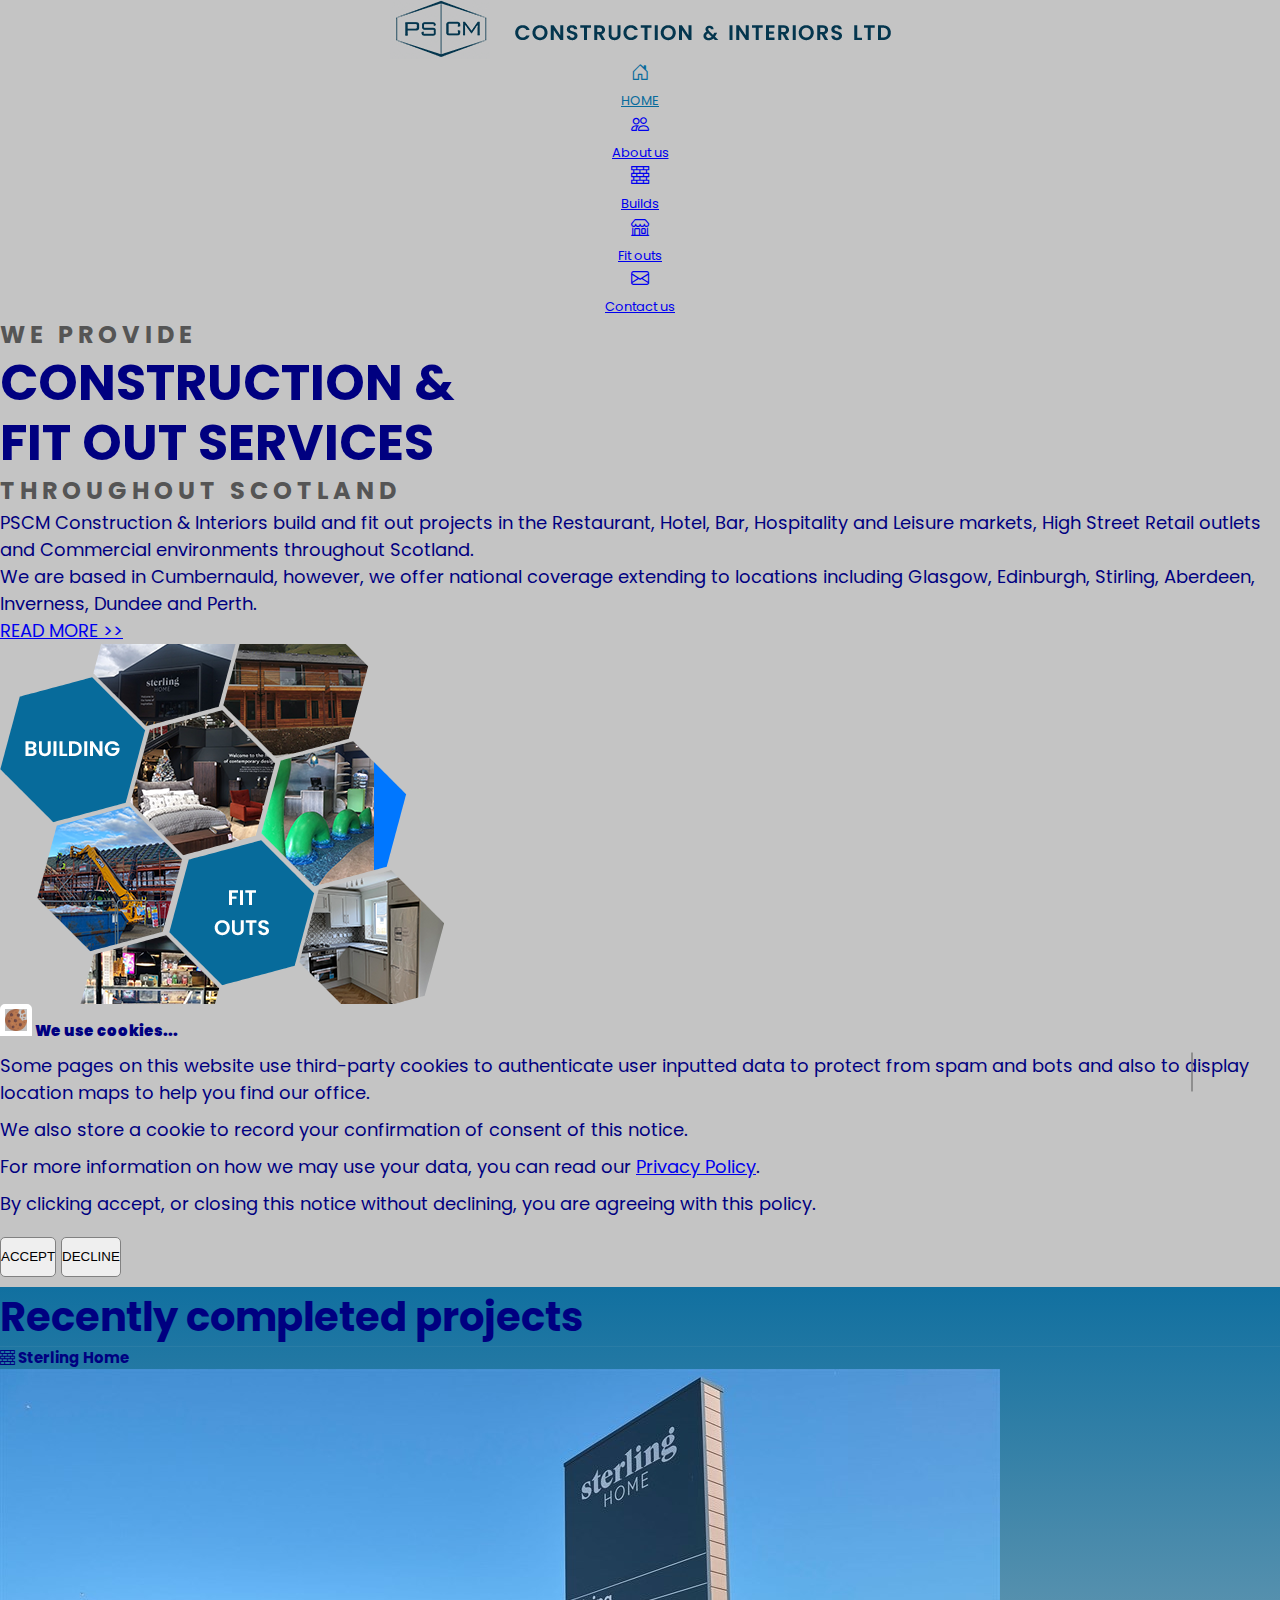
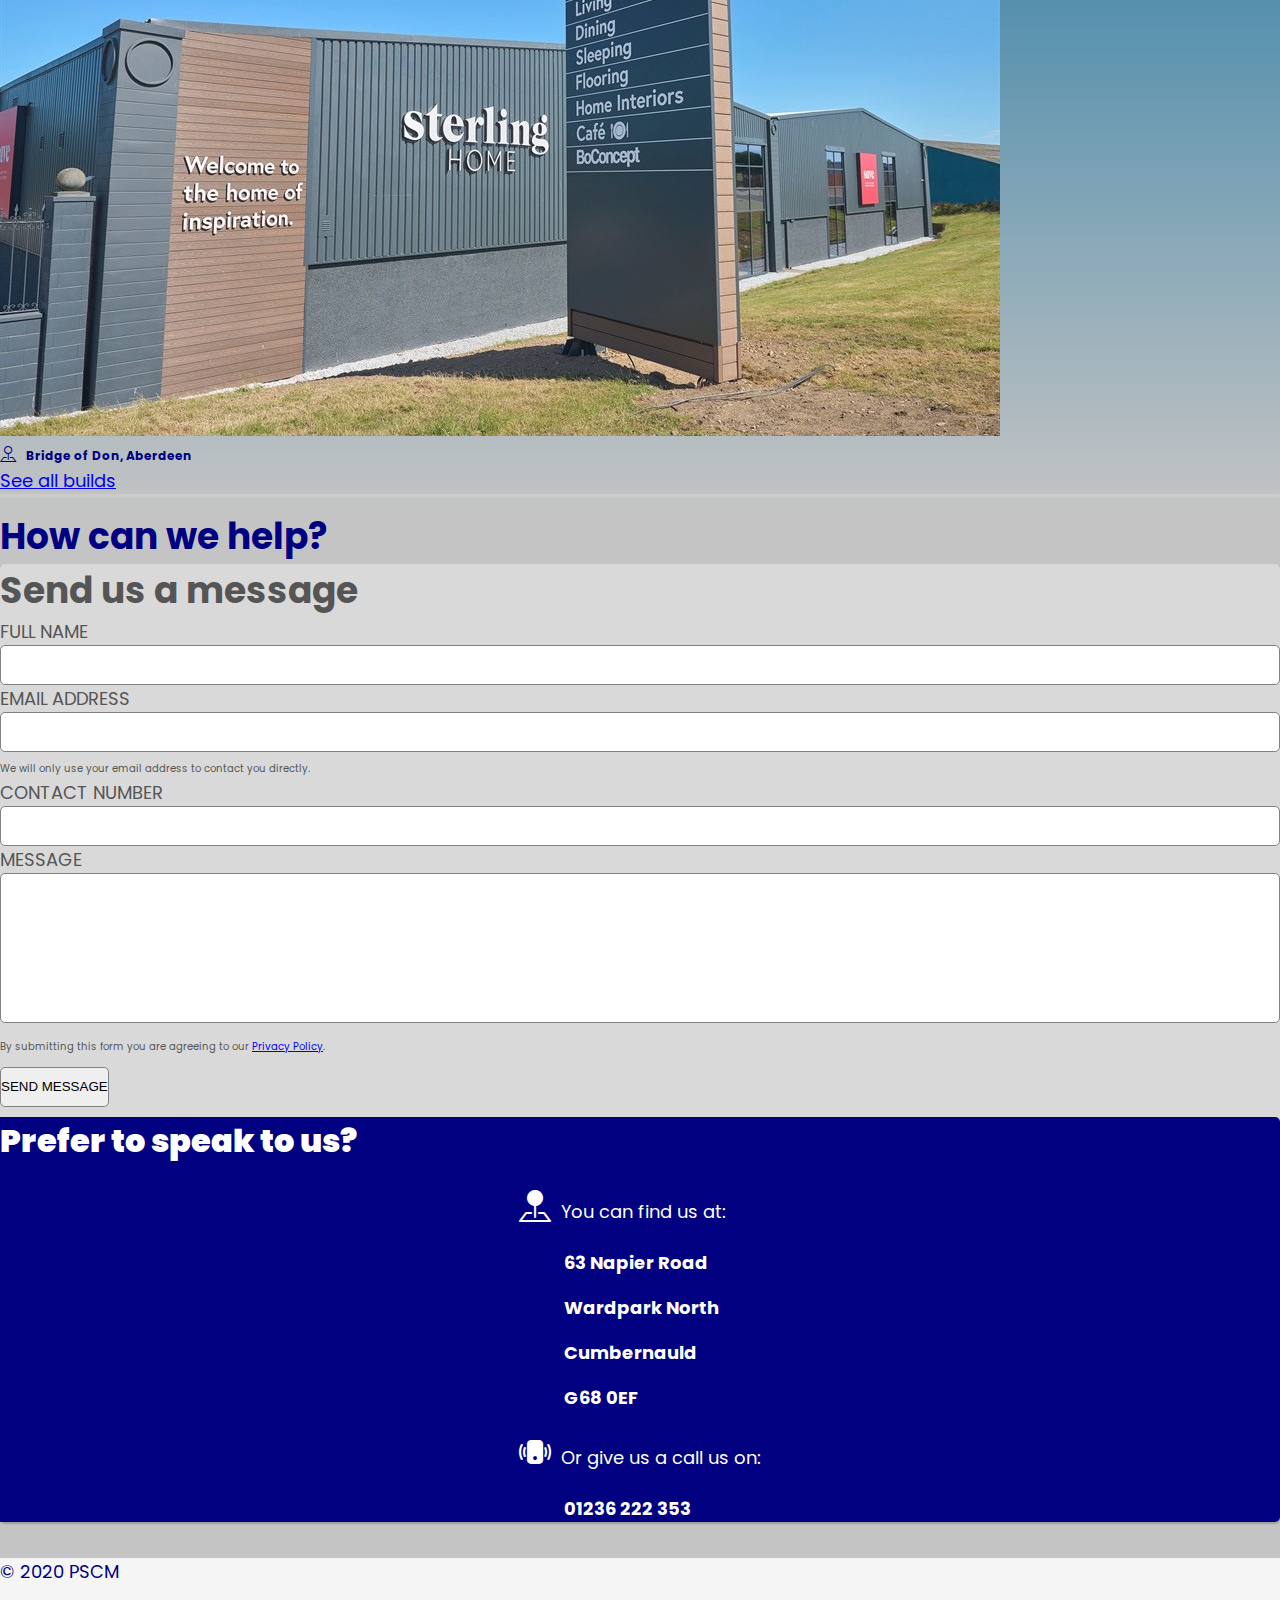
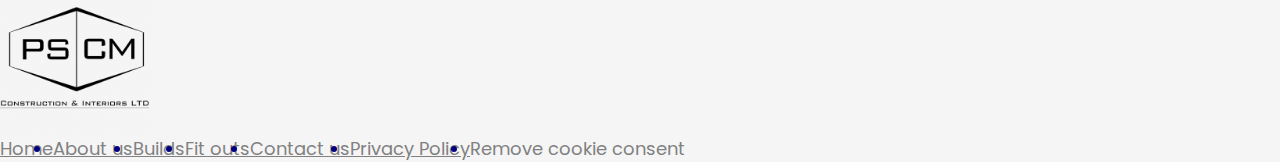
<file: index.html>
<!DOCTYPE html>
<html lang="en">
  <head>
    <meta charset="UTF-8" />
    <meta http-equiv="X-UA-Compatible" content="IE=edge" />
    <meta name="viewport" content="width=device-width, initial-scale=1.0" />
    <meta
      name="description"
      content="Based in Cumbernauld, we specialise in build and fit out projects across Scotland in Retail, Hospitality, Bar and Commercial environments."
    />
    <meta name="robots" content="index, follow" />
    <title>PSCM Construction & Interiors Ltd.</title>

    <!-- Bootstrap CSS -->
    <link
      href="https://cdn.jsdelivr.net/npm/bootstrap@5.2.0/dist/css/bootstrap.min.css"
      rel="stylesheet"
      integrity="sha384-gH2yIJqKdNHPEq0n4Mqa/HGKIhSkIHeL5AyhkYV8i59U5AR6csBvApHHNl/vI1Bx"
      crossorigin="anonymous"
    />

    <!-- Bootstrap Icons CSS -->
    <link
      rel="stylesheet"
      href="https://cdn.jsdelivr.net/npm/bootstrap-icons@1.9.1/font/bootstrap-icons.css"
    />

    <!-- Page CSS -->
    <link rel="stylesheet" href="css/style.css" />

    <!-- Favourites Icon -->
    <link rel="shortcut icon" href="images/android-chrome-512x512.png" />

    <!-- Site Manifest -->
    <link rel="manifest" href="manifest.json" />

    <!-- Preferred URL -->
    <link rel="canonical" href="https://www.pscm.uk/" />
  </head>
  <body>
    <div
      class="alert alert-success alert-dismissible fade fixed-top"
      role="alert"
      id="#removeConsent"
      style="display: none"
    >
      <div class="container d-flex justify-content-center align-items-center">
        <i
          class="bi-shield-check"
          style="margin-right: 8px; vertical-align: middle"
        >
        </i>
        Cookie consent <strong class="ml-1"> removed!</strong>
      </div>
    </div>
    <!-- Header section -->
    <header class="py-2">
      <div class="container py-2">
        <!-- Navigation for smart phones -->
        <a href="index.html">
          <img src="images/logo.png" alt="PSCM logo" class="header-logo" />
        </a>
        <nav class="navbar navbar-sm bg-white fixed-bottom">
          <div class="col border-bottom border-primary">
            <a href="#" class="nav-link active bold-text">
              <i class="bi-house-door"></i>
            </a>
          </div>
          <div class="col">
            <a href="about.html" class="nav-link">
              <i class="bi-people"></i>
            </a>
          </div>
          <div class="col">
            <a href="build.html" class="nav-link">
              <i class="bi-bricks"></i>
            </a>
          </div>
          <div class="col">
            <a href="fit-out.html" class="nav-link">
              <i class="bi-shop-window"></i>
            </a>
          </div>
          <div class="col">
            <a href="contact.html" class="nav-link">
              <i class="bi-envelope"></i>
            </a>
          </div>
        </nav>
        <!-- Navigation for laptops -->
        <nav
          class="navbar navbar-dark navbar-md text-start"
          aria-label="First navbar example"
        >
          <div class="container-fluid">
            <a class="navbar-brand" href="#">
              <img src="images/logo.png" alt="PSCM logo" class="nav-logo" />
            </a>
            <button
              class="navbar-toggler bg-primary"
              type="button"
              data-bs-toggle="collapse"
              data-bs-target="#navbarsExample01"
              aria-controls="navbarsExample01"
              aria-expanded="false"
              aria-label="Toggle navigation"
            >
              <span class="navbar-toggler-icon"></span>
            </button>

            <div
              class="collapse navbar-collapse bg-dark"
              id="navbarsExample01"
              style="
                border-bottom-left-radius: 10px;
                border-bottom-right-radius: 10px;
              "
            >
              <ul class="navbar-nav me-auto mb-2 px-2">
                <li class="nav-item">
                  <a class="nav-link active" href="#">
                    <i class="bi-house-door" style="margin-right: 10px"></i>Home
                  </a>
                </li>
                <li class="nav-item">
                  <a class="nav-link" href="about.html">
                    <i class="bi-people" style="margin-right: 10px"></i>About us
                  </a>
                </li>
                <li class="nav-item">
                  <a class="nav-link" href="build.html">
                    <i class="bi-bricks" style="margin-right: 10px"></i>Builds
                  </a>
                </li>
                <li class="nav-item">
                  <a class="nav-link" href="fit-out.html">
                    <i class="bi-shop-window" style="margin-right: 10px"></i>Fit
                    outs
                  </a>
                </li>
                <li class="nav-item">
                  <a class="nav-link" href="contact.html">
                    <i class="bi-envelope" style="margin-right: 10px"></i
                    >Contact us
                  </a>
                </li>
              </ul>
            </div>
          </div>
        </nav>
        <!-- Navigation for desktops -->
        <nav class="navbar navbar-lg">
          <div class="row">
            <div class="col">
              <img src="images/logo.png" alt="PSCM logo" class="nav-logo" />
            </div>
            <div class="col"></div>
            <div class="col">
              <a href="#" class="nav-link active bold-text">
                <i class="bi-house-door"></i> <span>Home</span>
              </a>
            </div>
            <div class="col">
              <a href="about.html" class="nav-link">
                <i class="bi-people"></i> <span>About us</span>
              </a>
            </div>
            <div class="col">
              <a href="build.html" class="nav-link">
                <i class="bi-bricks"></i> <span>Builds</span>
              </a>
            </div>
            <div class="col">
              <a href="fit-out.html" class="nav-link">
                <i class="bi-shop"></i> <span>Fit outs</span>
              </a>
            </div>
            <div class="col">
              <a href="contact.html" class="nav-link">
                <i class="bi-envelope"></i> <span>Contact us</span>
              </a>
            </div>
          </div>
        </nav>
      </div>
      <!-- Hero section -->
      <div class="container">
        <div class="d-flex justify-content-between hero-section">
          <div class="col">
            <h1 class="h1-text">we provide</h1>
            <p>
              <strong class="header-text">
                construction & <br />
                fit out services
              </strong>
            </p>
            <h1 class="h1-text">throughout Scotland</h1>
            <p class="mt-3">
              PSCM Construction & Interiors build and fit out projects in the
              Restaurant, Hotel, Bar, Hospitality and Leisure markets, High
              Street Retail outlets and Commercial environments throughout
              Scotland.
            </p>
            <p class="mt-3">
              We are based in Cumbernauld, however, we offer national coverage
              extending to locations including Glasgow, Edinburgh, Stirling,
              Aberdeen, Inverness, Dundee and Perth.
            </p>
            <p>
              <a href="about.html" class="btn btn-primary">
                read more &gt;&gt;
              </a>
            </p>
          </div>
          <div>
            <img
              src="images/services.png"
              alt="hero image"
              class="hero-image"
            />
          </div>
        </div>
      </div>
    </header>
    <main>
      <!-- Cookie message modal -->
      <div class="modal" tabindex="-1" id="myModal">
        <div class="modal-dialog modal-dialog-centered modal-dialog-scrollable">
          <div class="modal-content">
            <div class="modal-header">
              <h5 class="modal-title">
                <img
                  src="images/cookie.png"
                  alt="image of a cookie"
                  style="width: 32px"
                />
                <strong>We use cookies...</strong>
              </h5>
              <button
                type="button"
                class="btn-close"
                data-bs-dismiss="modal"
                aria-label="Close"
                id="closeCookieModal"
              ></button>
            </div>
            <div class="modal-body">
              <p>
                Some pages on this website use third-party cookies to
                authenticate user inputted data to protect from spam and bots
                and also to display location maps to help you find our office.
              </p>

              <p>
                We also store a cookie to record your confirmation of consent of
                this notice.
              </p>

              <p>
                For more information on how we may use your data, you can read
                our
                <a href="privacy.html">Privacy Policy</a>.
              </p>

              <p>
                By clicking accept, or closing this notice without declining,
                you are agreeing with this policy.
              </p>
            </div>
            <div class="d-flex justify-content-center modal-footer">
              <button
                type="button"
                class="btn btn-outline-primary"
                id="accept-btn"
              >
                Accept
              </button>
              <button
                type="button"
                class="btn btn-outline-primary"
                data-bs-dismiss="modal"
                id="decline-btn"
              >
                Decline
              </button>
            </div>
          </div>
        </div>
      </div>
      <div
        class="modal-backdrop fade show"
        id="backdrop"
        style="display: none"
      ></div>
      <!-- Start of Back to top button -->
      <button id="myBtn" title="Go to top" class="text-primary">
        <i class="bi-arrow-up-circle"></i>
      </button>
      <!-- End of Back to top button -->
      <!-- Recently completed projects section -->
      <div class="ourwork">
        <div class="container">
          <div class="row">
            <div class="col text-white text-center mt-3 mb-3">
              <h2>Recently completed projects</h2>
            </div>
          </div>
          <div class="row">
            <!-- Start of Card -->
            <div class="col-md mb-3">
              <div class="card card-shadow">
                <div class="card-header">
                  <h5 class="card-title">
                    <i class="bi-bricks"></i>
                    Sterling Home
                  </h5>
                </div>
                <img
                  src="images/sterling-aberdeen-exterior.jpg"
                  alt="Image of the view from the top of the scaffold in Loch Garry"
                />
                <div class="card-body">
                  <h6 class="card-text">
                    <i class="bi-pin-map" style="margin-right: 10px"></i>Bridge
                    of Don, Aberdeen
                  </h6>
                </div>
                <div class="card-footer">
                  <a
                    class="btn btn-outline-primary"
                    href="build.html"
                    style="width: 100%"
                    >See all builds</a
                  >
                </div>
              </div>
            </div>
            <!-- End of Card -->
          </div>
        </div>
      </div>
      <!-- Contact us section -->
      <div class="container contact-section">
        <h1 class="text-center mb-3">How can we help?</h1>
        <div class="d-flex contact-form-container">
          <!-- Contact form -->
          <div class="contact-form flex-grow-1 p-3">
            <h1>Send us a message</h1>
            <form action="processForm.php" method="post" id="contactForm">
              <div class="form-group">
                <label for="name">full name</label>
                <input type="text" name="name" id="name" />
              </div>
              <div class="form-group">
                <label for="email">email address</label>
                <input
                  type="text"
                  name="email"
                  id="email"
                  onkeyup="validateEmail(this)"
                />
                <small>
                  <strong
                    class="text-success font-weight-bold"
                    id="validEmail"
                    hidden
                  >
                    <div class="alert alert-success" role="alert">
                      <i class="bi-shield-check"></i>Valid email address!
                    </div>
                  </strong>
                </small>
                <small>
                  <strong
                    class="text-danger font-weight-bold"
                    id="invalidEmail"
                    hidden
                  >
                    <div class="alert alert-danger" role="alert">
                      <i class="bi-shield-x"></i>Invalid email address!
                    </div>
                  </strong>
                </small>
                <small id="spamMessage">
                  We will only use your email address to contact you directly.
                </small>
              </div>
              <small>
                <input type="hidden" id="custId" name="custId" value="" />
              </small>
              <div class="form-group">
                <label for="number">contact number</label>
                <input type="text" name="number" id="number" />
              </div>
              <div class="form-group">
                <label for="message" class="message-label">message</label>
                <textarea name="message" id="message"></textarea>
              </div>
              <div class="form-group">
                <div class="g-recaptcha" id="recaptcha" data-sitekey=""></div>
                <small>
                  <strong
                    class="text-danger font-weight-bold"
                    id="spamFilter"
                    hidden
                  >
                  </strong>
                </small>
              </div>
              <small
                >By submitting this form you are agreeing to our
                <a href="privacy.html">Privacy Policy</a>.</small
              >
              <div class="form-group">
                <button class="btn btn-primary">send message</button>
              </div>
            </form>
          </div>
          <!-- Contact details -->
          <div class="contact-details flex-grow-1 p-3">
            <h1 id="contactDetailsHeader">Prefer to speak to us?</h1>
            <div
              class="d-flex flex-column justify-content-center"
              style="height: 95%; width: fit-content; margin: 0 auto"
            >
              <p><i class="bi-pin-map-fill"></i> You can find us at:</p>
              <p class="contact-details-text">
                <strong>63 Napier Road</strong>
              </p>
              <p class="contact-details-text">
                <strong>Wardpark North</strong>
              </p>
              <p class="contact-details-text"><strong>Cumbernauld</strong></p>
              <p class="contact-details-text mb-5"><strong>G68 0EF</strong></p>
              <p class="mt-3">
                <i class="bi-phone-vibrate-fill"></i> Or give us a call us on:
              </p>
              <p class="contact-details-text">
                <strong>01236 222 353</strong>
              </p>
            </div>
          </div>
        </div>
      </div>
    </main>
    <footer
      class="d-flex flex-wrap justify-content-between align-items-center py-3 px-3 border-top"
    >
      <p class="col-md-4 mb-0 text-muted footer-lg">© 2020 PSCM</p>

      <a
        href="index.html"
        class="col-md-4 d-flex align-items-center justify-content-center mb-3 mb-md-0 me-md-auto link-dark text-decoration-none footer-lg"
      >
        <img
          src="images/logo-big.png"
          alt="PSCM logo"
          style="filter: brightness(0%); width: 150px"
          class="footer-lg"
        />
      </a>
      <ul class="nav col-md-4 justify-content-end footer-lg">
        <li class="nav-item">
          <a href="#" class="nav-link px-2 text-primary bold-text">Home</a>
        </li>
        <li class="nav-item">
          <a href="about.html" class="nav-link px-2">About us</a>
        </li>
        <li class="nav-item">
          <a href="build.html" class="nav-link px-2">Builds</a>
        </li>
        <li class="nav-item">
          <a href="fit-out.html" class="nav-link px-2">Fit outs</a>
        </li>
        <li class="nav-item">
          <a href="contact.html" class="nav-link px-2">Contact us</a>
        </li>
        <li class="nav-item">
          <a href="privacy.html" class="nav-link px-2">Privacy Policy</a>
        </li>
        <li class="nav-item">
          <a class="nav-link px-2" id="footer-consent-link"
            >Remove cookie consent</a
          >
        </li>
      </ul>
      <div class="nav col-md-4 justify-content-center footer-sm">
        <a href="#" class="nav-link px-2 text-muted">Privacy Policy</a>
        <a href="#" class="nav-link px-2 text-muted" id="footer-consent-link">
          Remove cookie consent
        </a>
        <p class="px-2">&copy; PSCM 2020</p>
      </div>
    </footer>
    <!-- Bootstrap libraries -->
    <script
      src="https://cdn.jsdelivr.net/npm/bootstrap@5.2.0/dist/js/bootstrap.bundle.min.js"
      integrity="sha384-A3rJD856KowSb7dwlZdYEkO39Gagi7vIsF0jrRAoQmDKKtQBHUuLZ9AsSv4jD4Xa"
      crossorigin="anonymous"
    ></script>
    <!-- User confirmation of cookie consent script -->
    <script src="js/cookieConsent.js"></script>

    <!-- Scroll to top button script -->
    <script src="js/backToTop.js"></script>

    <!-- Validate form input script -->
    <script src="js/emailValidation.js"></script>
  </body>
</html>
</file>
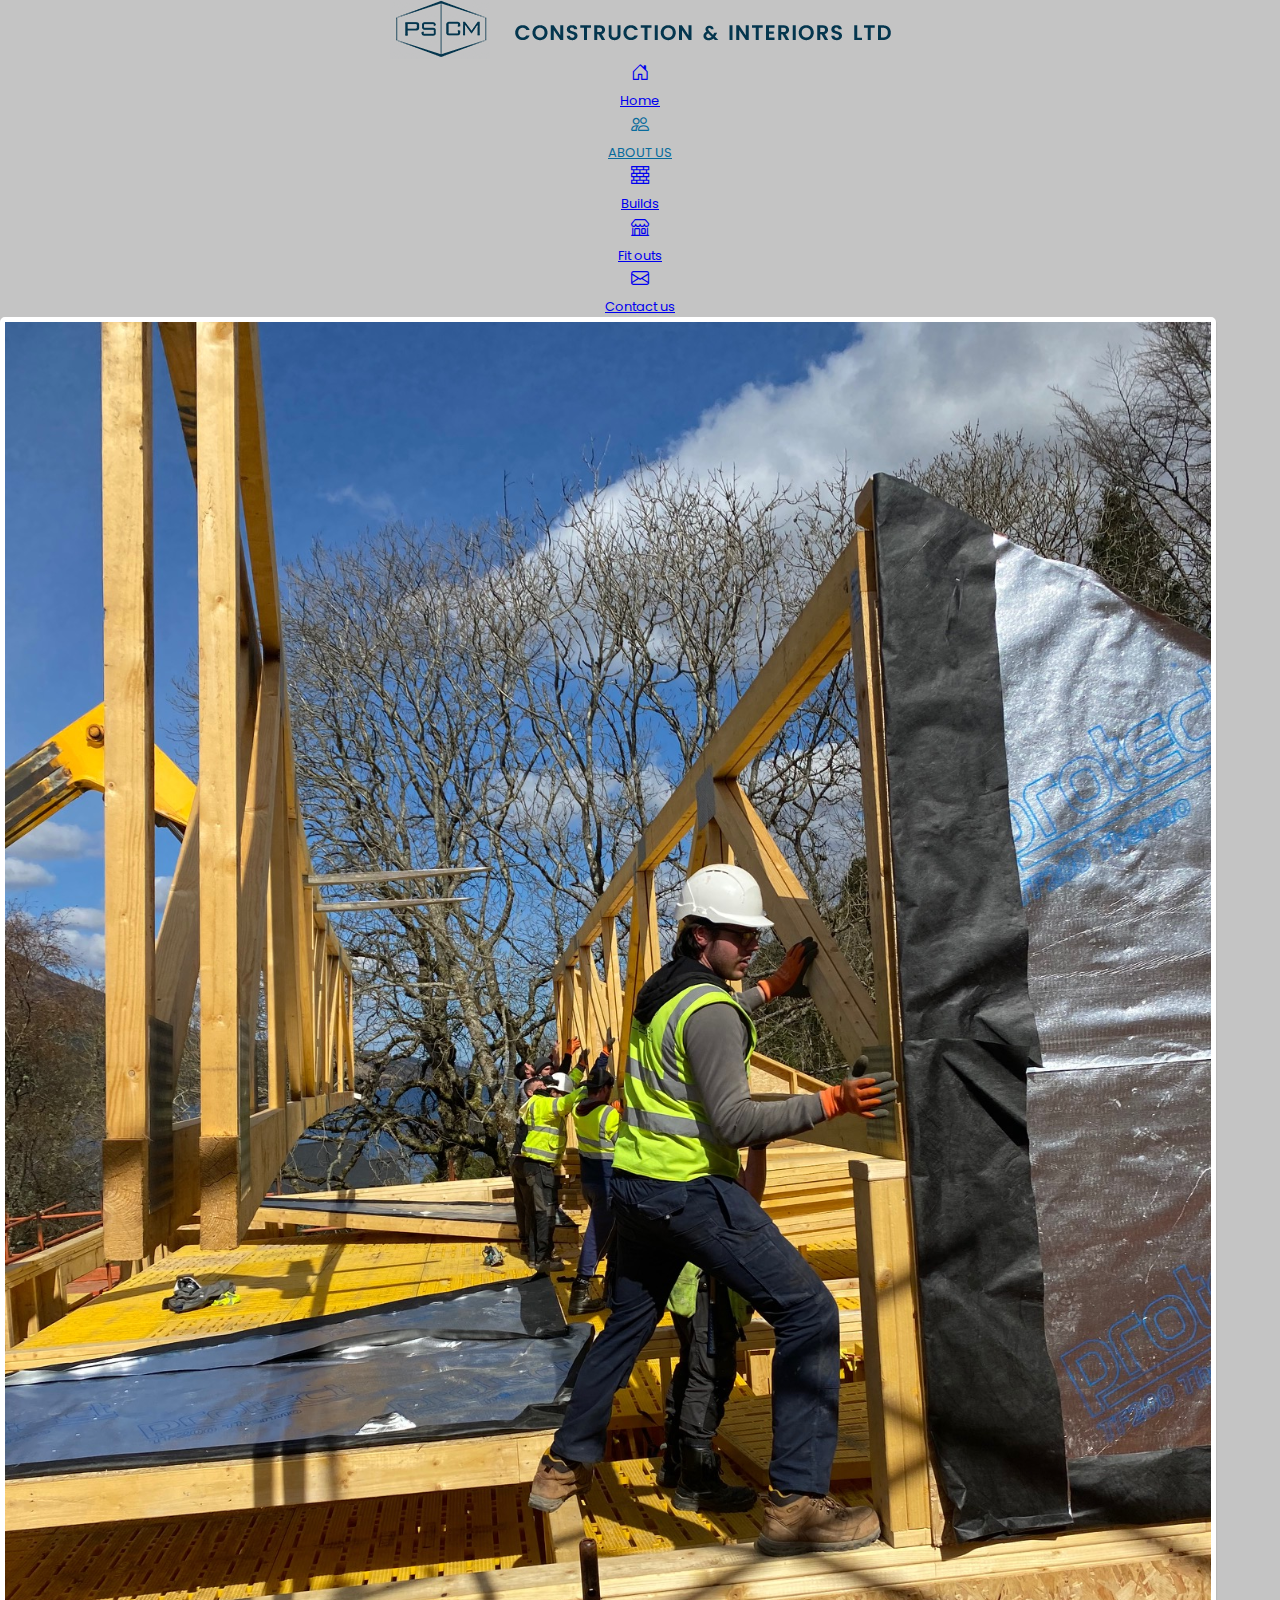
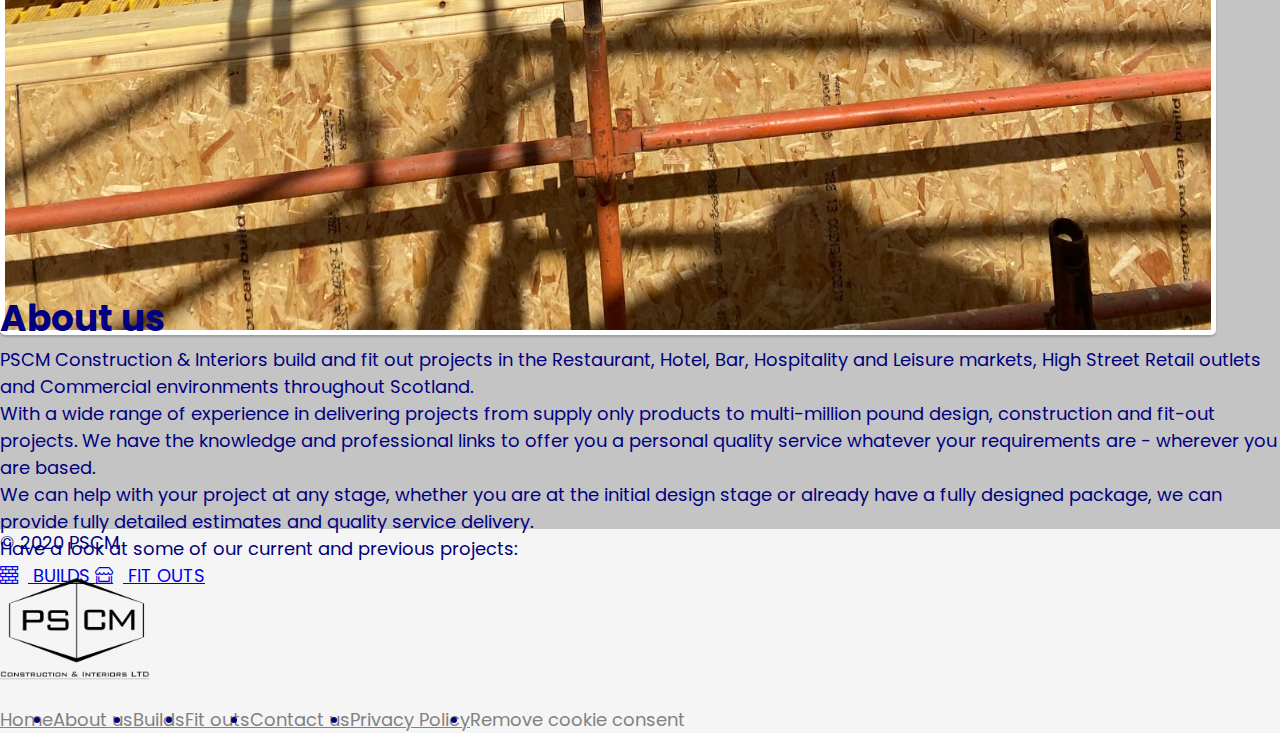
<file: about.html>
<!DOCTYPE html>
<html lang="en">
  <head>
    <meta charset="UTF-8" />
    <meta http-equiv="X-UA-Compatible" content="IE=edge" />
    <meta name="viewport" content="width=device-width, initial-scale=1.0" />
    <meta
      name="description"
      content="Based in Cumbernauld, we specialise in build and fit out projects across Scotland in Retail, Hospitality, Bar and Commercial environments."
    />
    <meta name="robots" content="index, follow" />
    <title>About us - PSCM Construction & Interiors Ltd.</title>

    <!-- Bootstrap CSS -->
    <link
      href="https://cdn.jsdelivr.net/npm/bootstrap@5.2.0/dist/css/bootstrap.min.css"
      rel="stylesheet"
      integrity="sha384-gH2yIJqKdNHPEq0n4Mqa/HGKIhSkIHeL5AyhkYV8i59U5AR6csBvApHHNl/vI1Bx"
      crossorigin="anonymous"
    />

    <!-- Bootstrap Icons CSS -->
    <link
      rel="stylesheet"
      href="https://cdn.jsdelivr.net/npm/bootstrap-icons@1.9.1/font/bootstrap-icons.css"
    />

    <!-- Page CSS -->
    <link rel="stylesheet" href="css/style.css" />

    <!-- Favourites Icon -->
    <link rel="shortcut icon" href="images/android-chrome-512x512.png" />

    <!-- Site Manifest -->
    <link rel="manifest" href="manifest.json" />

    <!-- Preferred URL -->
    <link rel="canonical" href="https://www.pscm.uk/" />
  </head>
  <body>
    <!-- Cookie consent removed banner -->
    <div
      class="alert alert-success alert-dismissible fade fixed-top"
      role="alert"
      id="#removeConsent"
      style="display: none"
    >
      <div class="container d-flex justify-content-center align-items-center">
        <i
          class="bi-shield-check"
          style="margin-right: 8px; vertical-align: middle"
        >
        </i>
        Cookie consent <strong class="ml-1"> removed!</strong>
      </div>
    </div>
    <!-- Header section -->
    <header class="py-2">
      <div class="container py-2">
        <!-- Navigation for smart phones -->
        <a href="index.html">
          <img src="images/logo.png" alt="PSCM logo" class="header-logo" />
        </a>
        <nav class="navbar navbar-sm bg-white fixed-bottom">
          <div class="col">
            <a href="index.html" class="nav-link">
              <i class="bi-house-door"></i>
            </a>
          </div>
          <div class="col border-bottom border-primary">
            <a href="#" class="nav-link active bold-text">
              <i class="bi-people"></i>
            </a>
          </div>
          <div class="col">
            <a href="build.html" class="nav-link">
              <i class="bi-bricks"></i>
            </a>
          </div>
          <div class="col">
            <a href="fit-out.html" class="nav-link">
              <i class="bi-shop-window"></i>
            </a>
          </div>
          <div class="col">
            <a href="contact.html" class="nav-link">
              <i class="bi-envelope"></i>
            </a>
          </div>
        </nav>
        <!-- Navigation for laptops -->
        <nav
          class="navbar navbar-dark navbar-md text-start"
          aria-label="First navbar example"
        >
          <div class="container-fluid">
            <a class="navbar-brand" href="#">
              <img src="images/logo.png" alt="PSCM logo" class="nav-logo" />
            </a>
            <button
              class="navbar-toggler bg-primary"
              type="button"
              data-bs-toggle="collapse"
              data-bs-target="#navbarsExample01"
              aria-controls="navbarsExample01"
              aria-expanded="false"
              aria-label="Toggle navigation"
            >
              <span class="navbar-toggler-icon"></span>
            </button>

            <div
              class="collapse navbar-collapse bg-dark"
              id="navbarsExample01"
              style="
                border-bottom-left-radius: 10px;
                border-bottom-right-radius: 10px;
              "
            >
              <ul class="navbar-nav me-auto mb-2 px-2">
                <li class="nav-item">
                  <a class="nav-link" href="index.html">
                    <i class="bi-house-door" style="margin-right: 10px"></i>Home
                  </a>
                </li>
                <li class="nav-item">
                  <a class="nav-link active" href="#">
                    <i class="bi-people" style="margin-right: 10px"></i>About us
                  </a>
                </li>
                <li class="nav-item">
                  <a class="nav-link" href="build.html">
                    <i class="bi-bricks" style="margin-right: 10px"></i>Builds
                  </a>
                </li>
                <li class="nav-item">
                  <a class="nav-link" href="fit-out.html">
                    <i class="bi-shop-window" style="margin-right: 10px"></i>Fit
                    outs
                  </a>
                </li>
                <li class="nav-item">
                  <a class="nav-link" href="contact.html">
                    <i class="bi-envelope" style="margin-right: 10px"></i
                    >Contact us
                  </a>
                </li>
              </ul>
            </div>
          </div>
        </nav>
        <!-- Navigation for desktops -->
        <nav class="navbar navbar-lg">
          <div class="row">
            <div class="col">
              <img src="images/logo.png" alt="PSCM logo" class="nav-logo" />
            </div>
            <div class="col"></div>
            <div class="col">
              <a href="index.html" class="nav-link">
                <i class="bi-house-door"></i> <span>Home</span>
              </a>
            </div>
            <div class="col">
              <a href="#" class="nav-link active bold-text">
                <i class="bi-people"></i> <span>About us</span>
              </a>
            </div>
            <div class="col">
              <a href="build.html" class="nav-link">
                <i class="bi-bricks"></i> <span>Builds</span>
              </a>
            </div>
            <div class="col">
              <a href="fit-out.html" class="nav-link">
                <i class="bi-shop"></i> <span>Fit outs</span>
              </a>
            </div>
            <div class="col">
              <a href="contact.html" class="nav-link">
                <i class="bi-envelope"></i> <span>Contact us</span>
              </a>
            </div>
          </div>
        </nav>
      </div>
    </header>
    <main>
      <!-- Start of Back to top button -->
      <button id="myBtn" title="Go to top" class="text-primary">
        <i class="bi-arrow-up-circle"></i>
      </button>
      <!-- End of Back to top button -->
      <div class="container about-text">
        <div class="row">
          <div class="col-sm about-img-container">
            <img
              src="images/about-us.jpg"
              alt="Image of construction team"
              class="about-img"
            />
          </div>
          <div class="col-sm">
            <h1 class="text-secondary">About us</h1>
            <p>
              PSCM Construction & Interiors build and fit out projects in the
              Restaurant, Hotel, Bar, Hospitality and Leisure markets, High
              Street Retail outlets and Commercial environments throughout
              Scotland.
            </p>
            <p>
              With a wide range of experience in delivering projects from supply
              only products to multi-million pound design, construction and
              fit-out projects. We have the knowledge and professional links to
              offer you a personal quality service whatever your requirements
              are - wherever you are based.
            </p>
            <p>
              We can help with your project at any stage, whether you are at the
              initial design stage or already have a fully designed package, we
              can provide fully detailed estimates and quality service delivery.
            </p>
            <p>Have a look at some of our current and previous projects:</p>
            <a href="build.html" class="btn btn-primary me-5">
              <i class="bi-bricks about-icon"></i> Builds
            </a>
            <a href="fit-out.html" class="btn btn-primary">
              <i class="bi-shop-window about-icon"></i> Fit outs
            </a>
          </div>
        </div>
      </div>
    </main>
    <footer
      class="d-flex flex-wrap justify-content-between align-items-center py-3 px-3 border-top"
    >
      <p class="col-md-4 mb-0 text-muted footer-lg">© 2020 PSCM</p>

      <a
        href="index.html"
        class="col-md-4 d-flex align-items-center justify-content-center mb-3 mb-md-0 me-md-auto link-dark text-decoration-none footer-lg"
      >
        <img
          src="images/logo-big.png"
          alt="PSCM logo"
          style="filter: brightness(0%); width: 150px"
          class="footer-lg"
        />
      </a>
      <ul class="nav col-md-4 justify-content-end footer-lg">
        <li class="nav-item">
          <a href="index.html" class="nav-link px-2">Home</a>
        </li>
        <li class="nav-item">
          <a href="#" class="nav-link px-2 text-primary bold-text">About us</a>
        </li>
        <li class="nav-item">
          <a href="build.html" class="nav-link px-2">Builds</a>
        </li>
        <li class="nav-item">
          <a href="fit-out.html" class="nav-link px-2">Fit outs</a>
        </li>
        <li class="nav-item">
          <a href="contact.html" class="nav-link px-2">Contact us</a>
        </li>
        <li class="nav-item">
          <a href="privacy.html" class="nav-link px-2">Privacy Policy</a>
        </li>
        <li class="nav-item">
          <a class="nav-link px-2" id="footer-consent-link"
            >Remove cookie consent</a
          >
        </li>
      </ul>
      <div class="nav col-md-4 justify-content-center footer-sm">
        <a href="#" class="nav-link px-2 text-muted">Privacy Policy</a>
        <a href="#" class="nav-link px-2 text-muted" id="footer-consent-link">
          Remove cookie consent
        </a>
        <p class="px-2">&copy; PSCM 2020</p>
      </div>
    </footer>
    <!-- Bootstrap libraries -->
    <script
      src="https://cdn.jsdelivr.net/npm/bootstrap@5.2.0/dist/js/bootstrap.bundle.min.js"
      integrity="sha384-A3rJD856KowSb7dwlZdYEkO39Gagi7vIsF0jrRAoQmDKKtQBHUuLZ9AsSv4jD4Xa"
      crossorigin="anonymous"
    ></script>
    <!-- User confirmation of cookie consent script -->
    <script src="js/removeConsent.js"></script>

    <!-- Scroll to top button script -->
    <script src="js/backToTop.js"></script>
  </body>
</html>
</file>
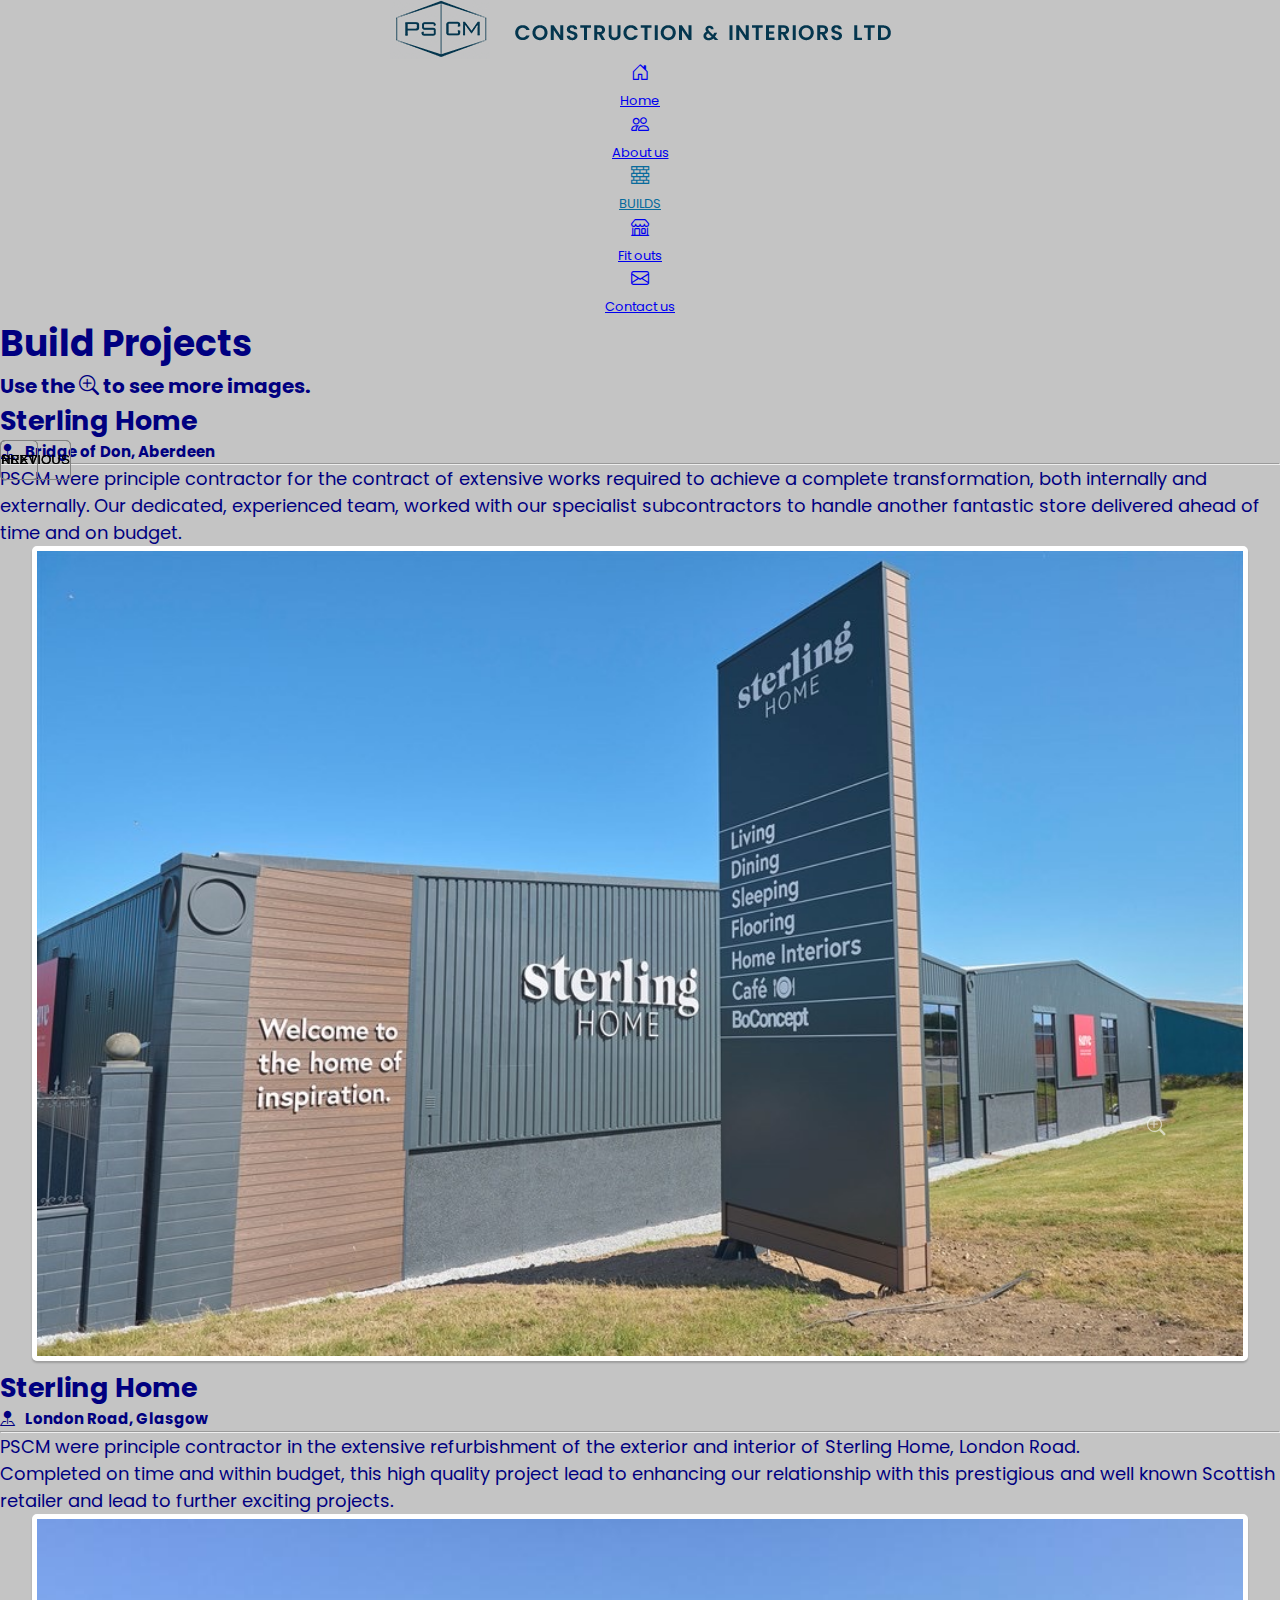
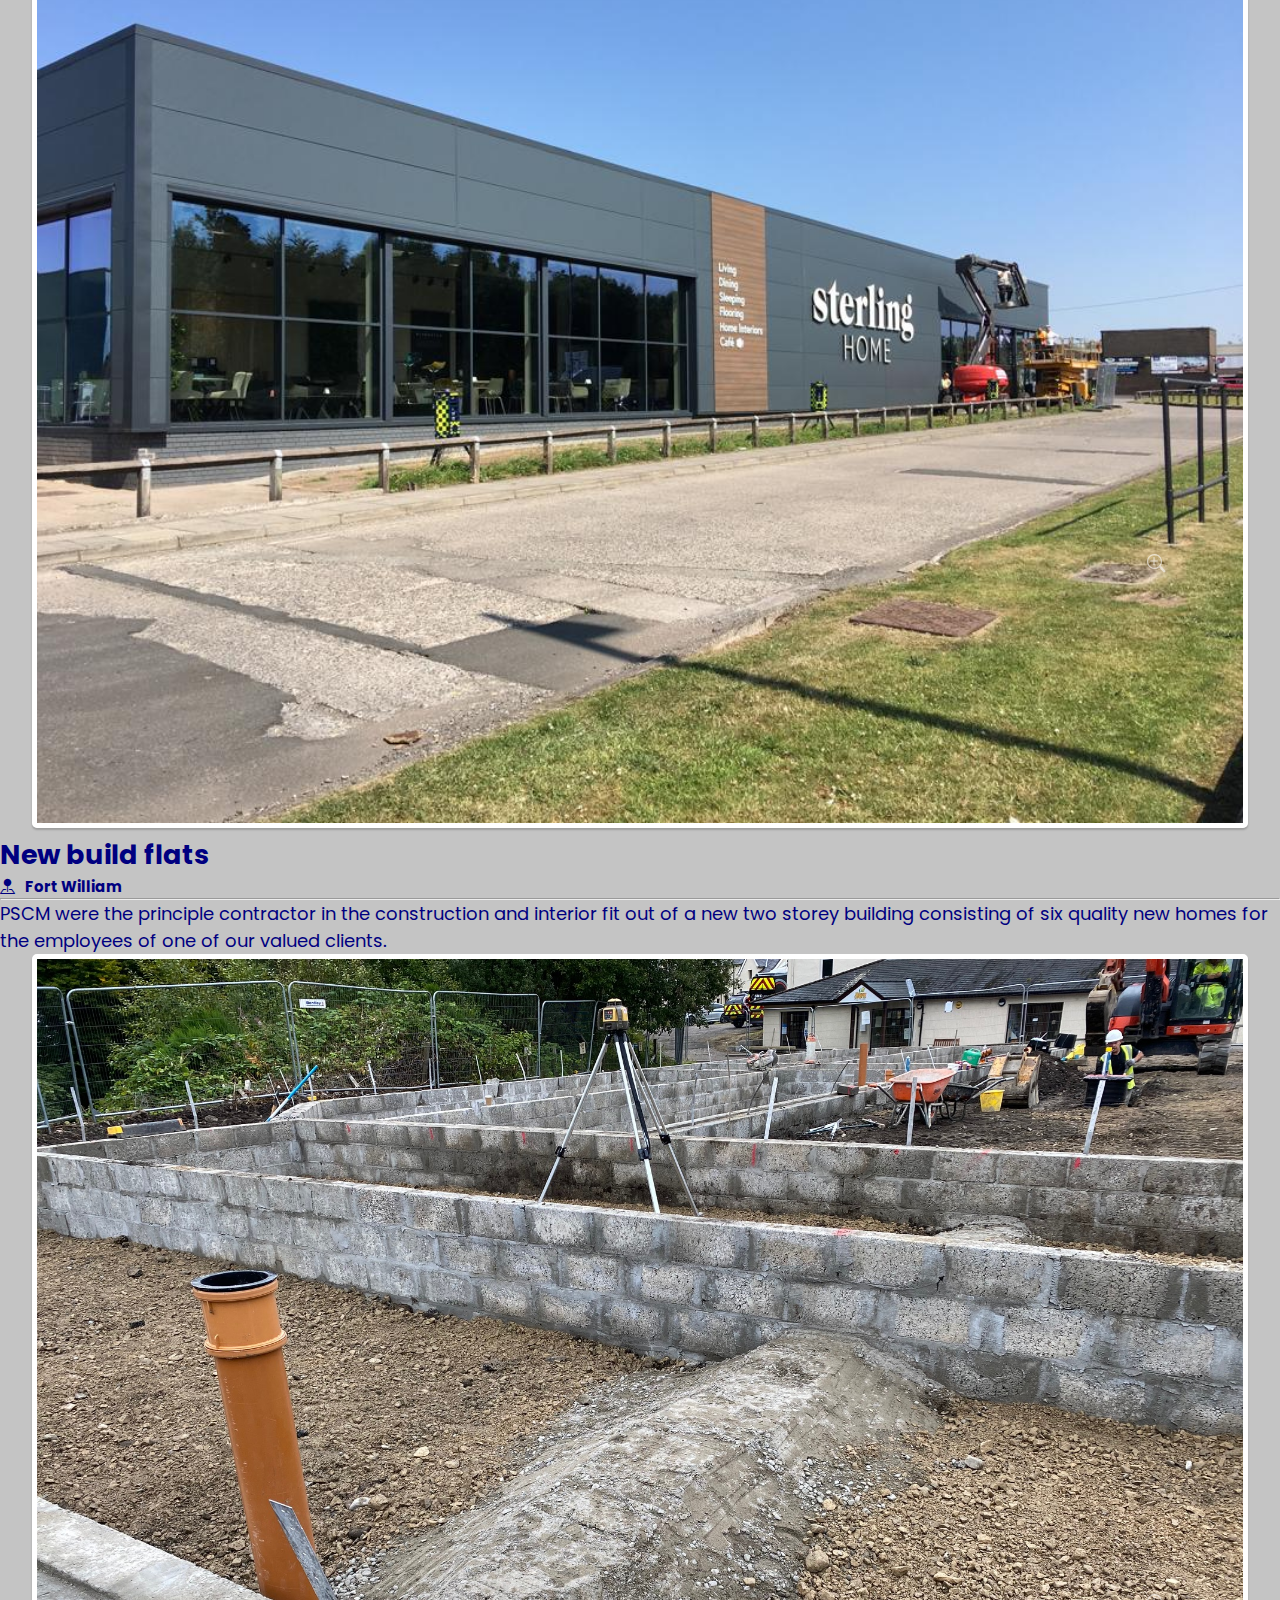
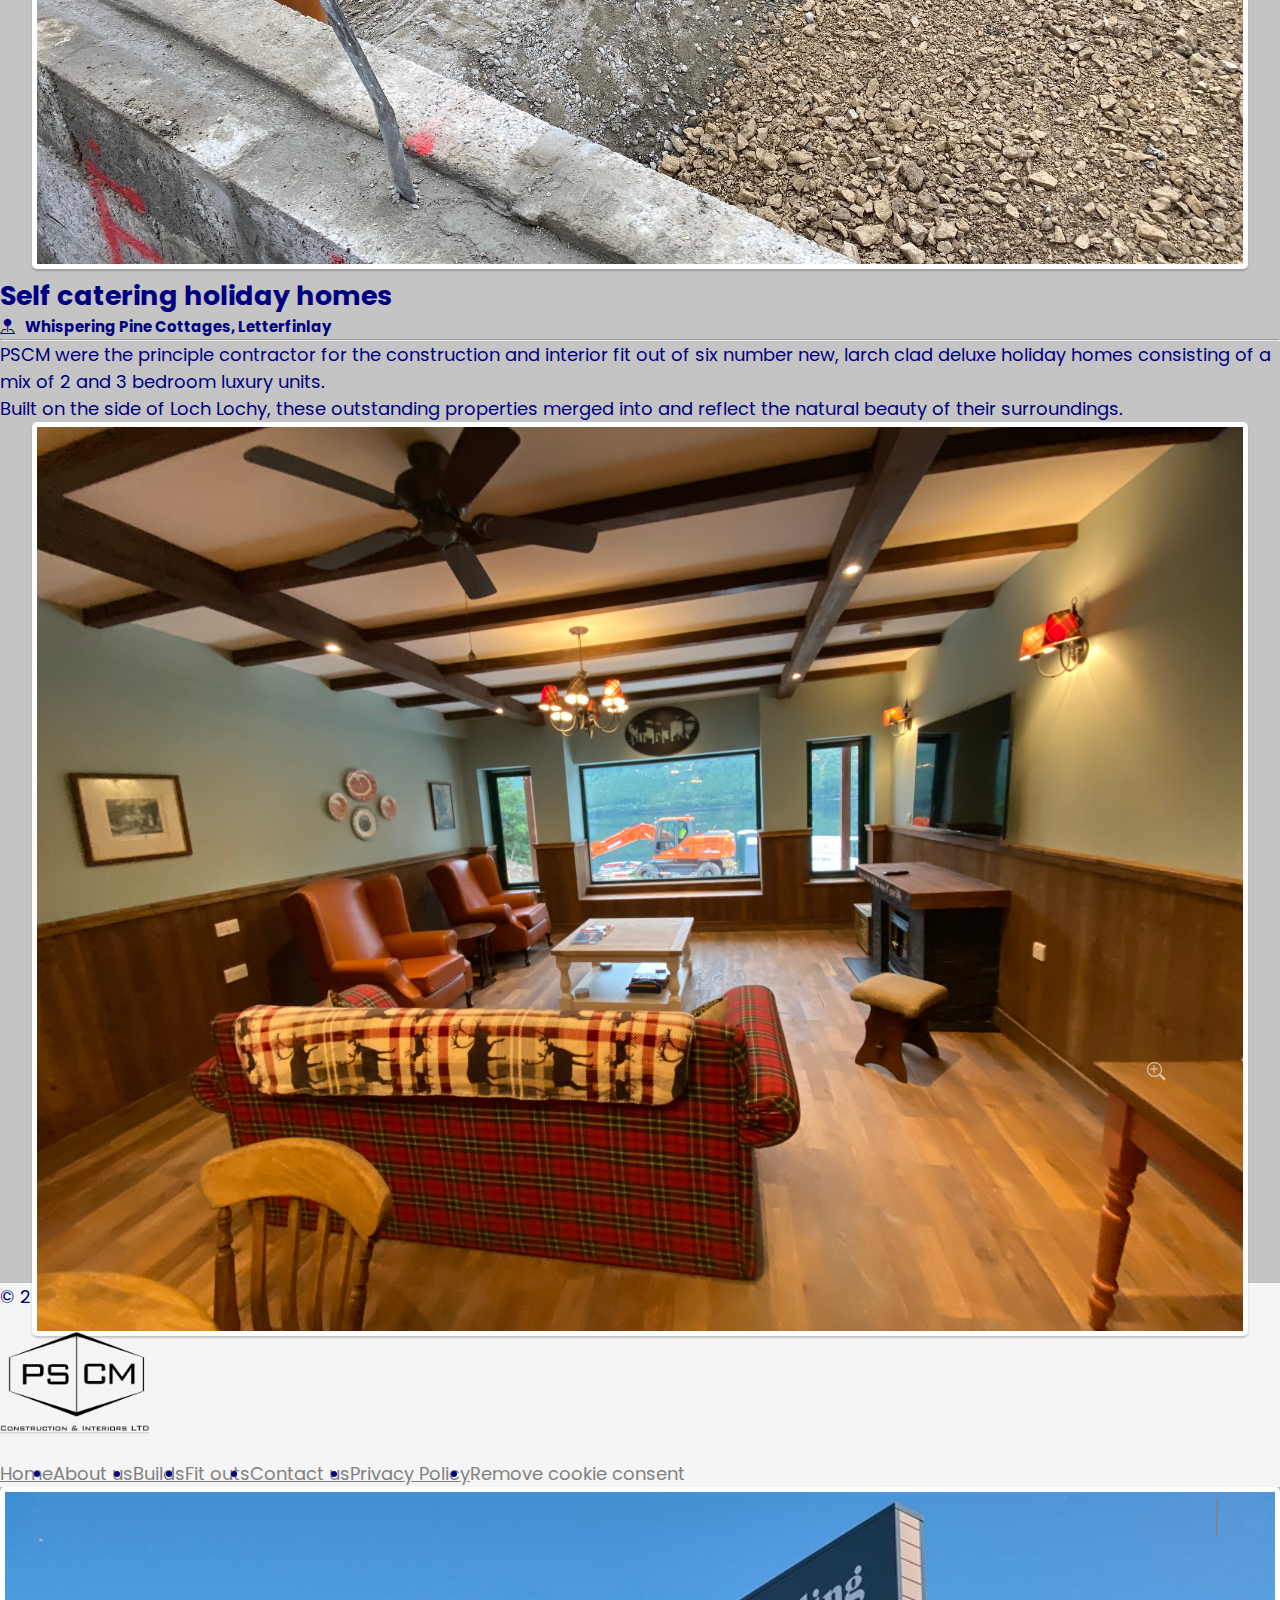
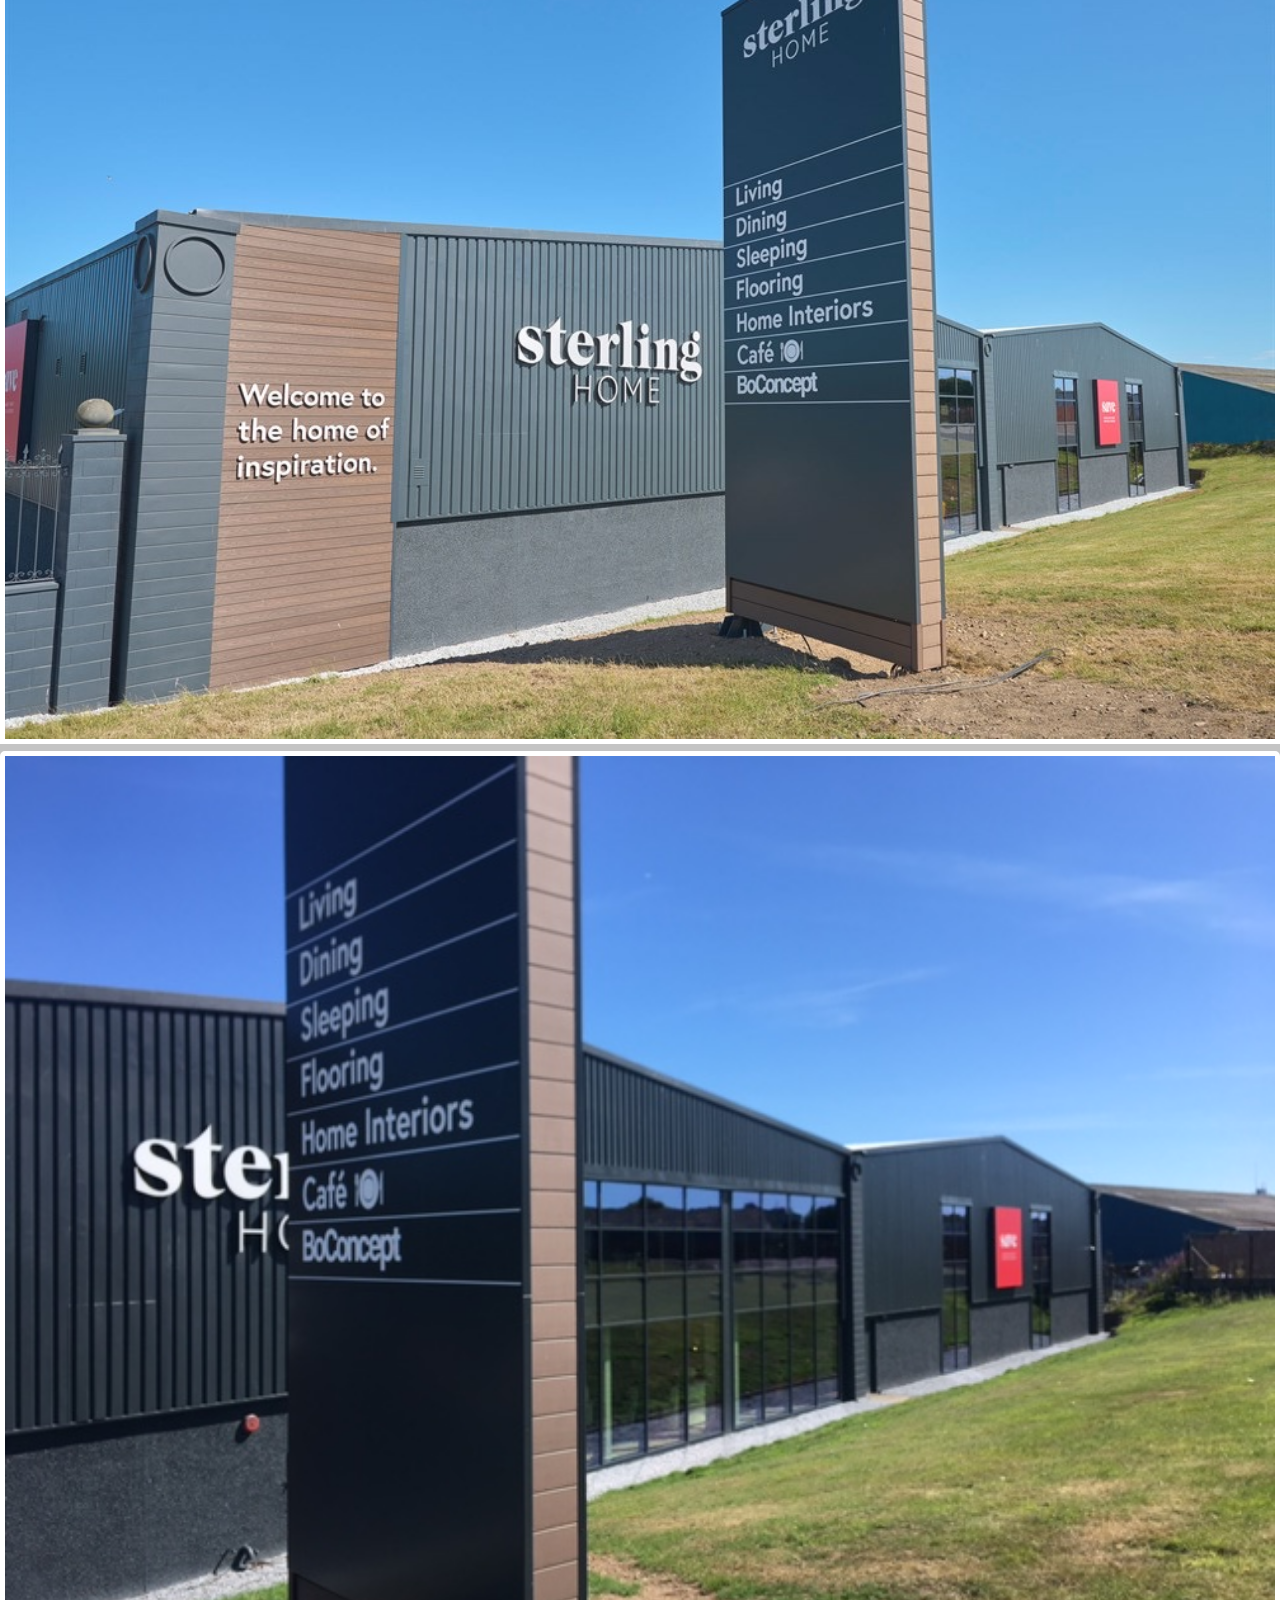
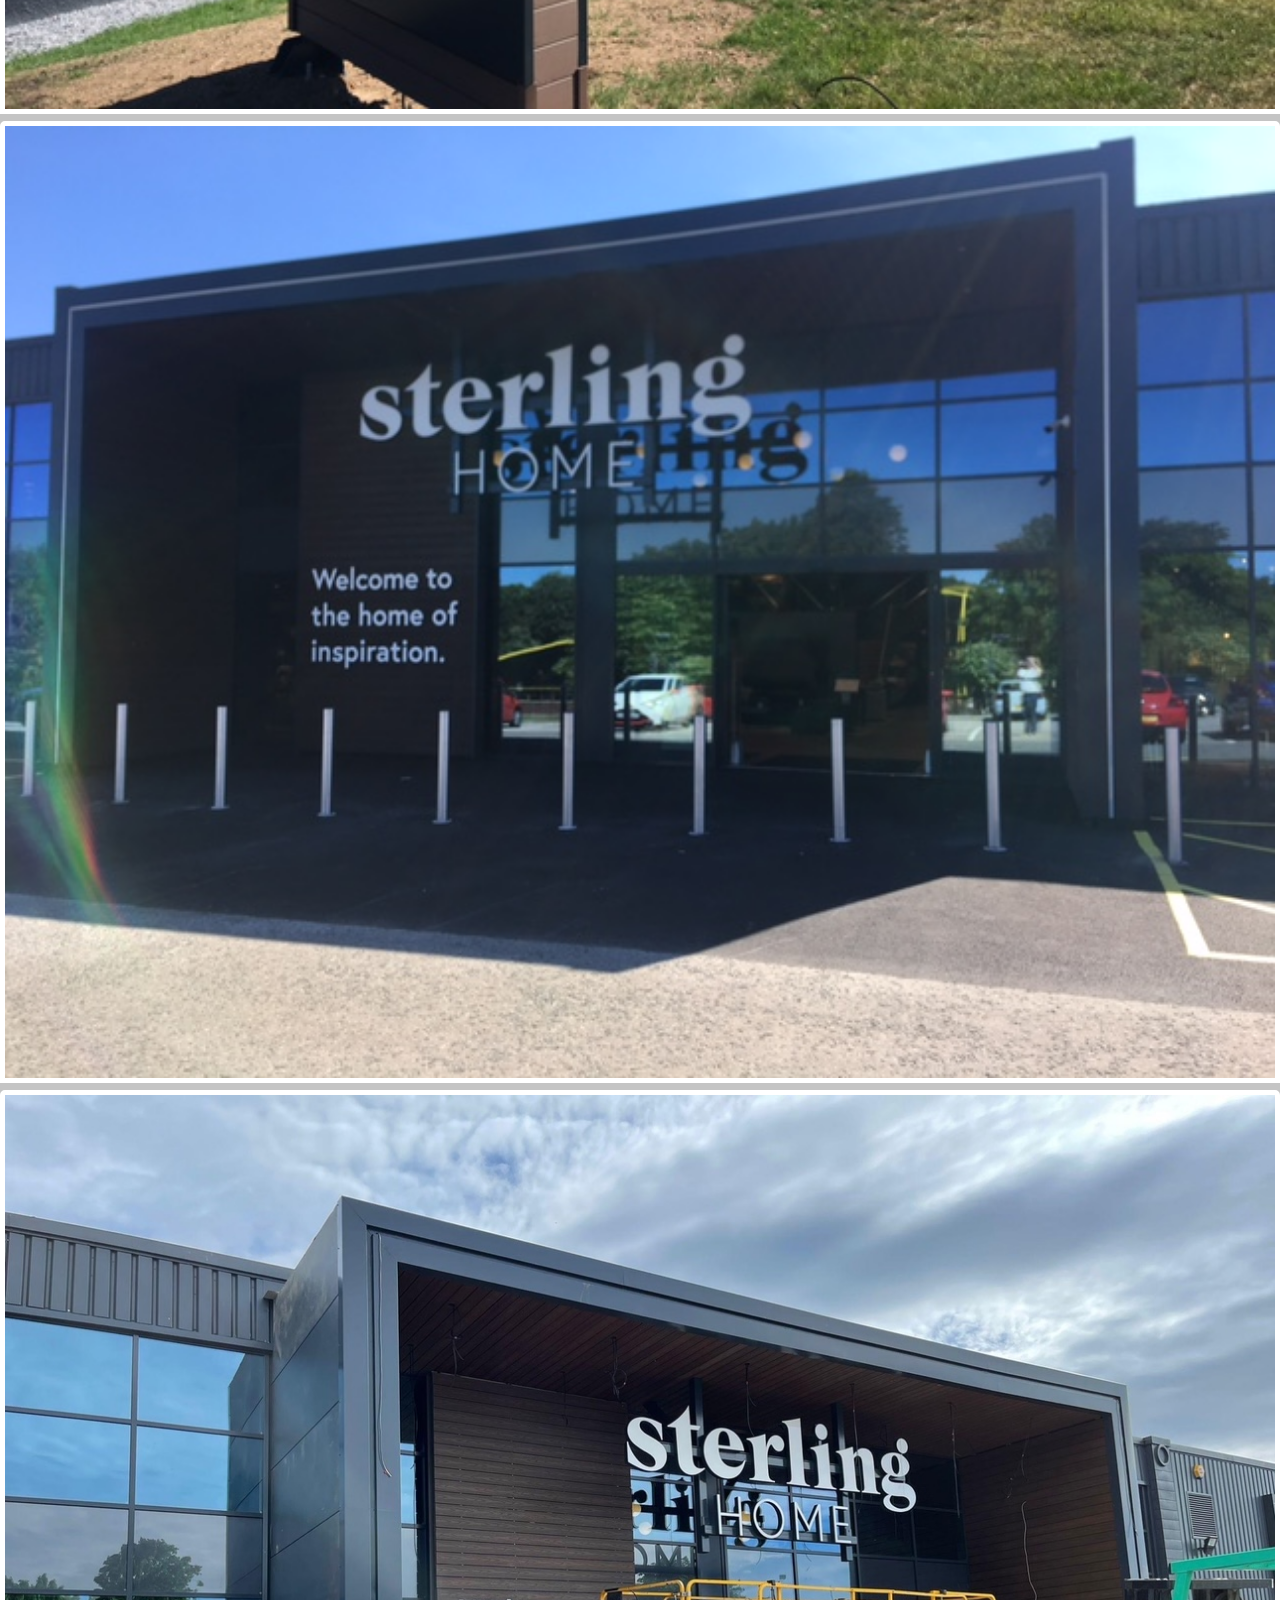
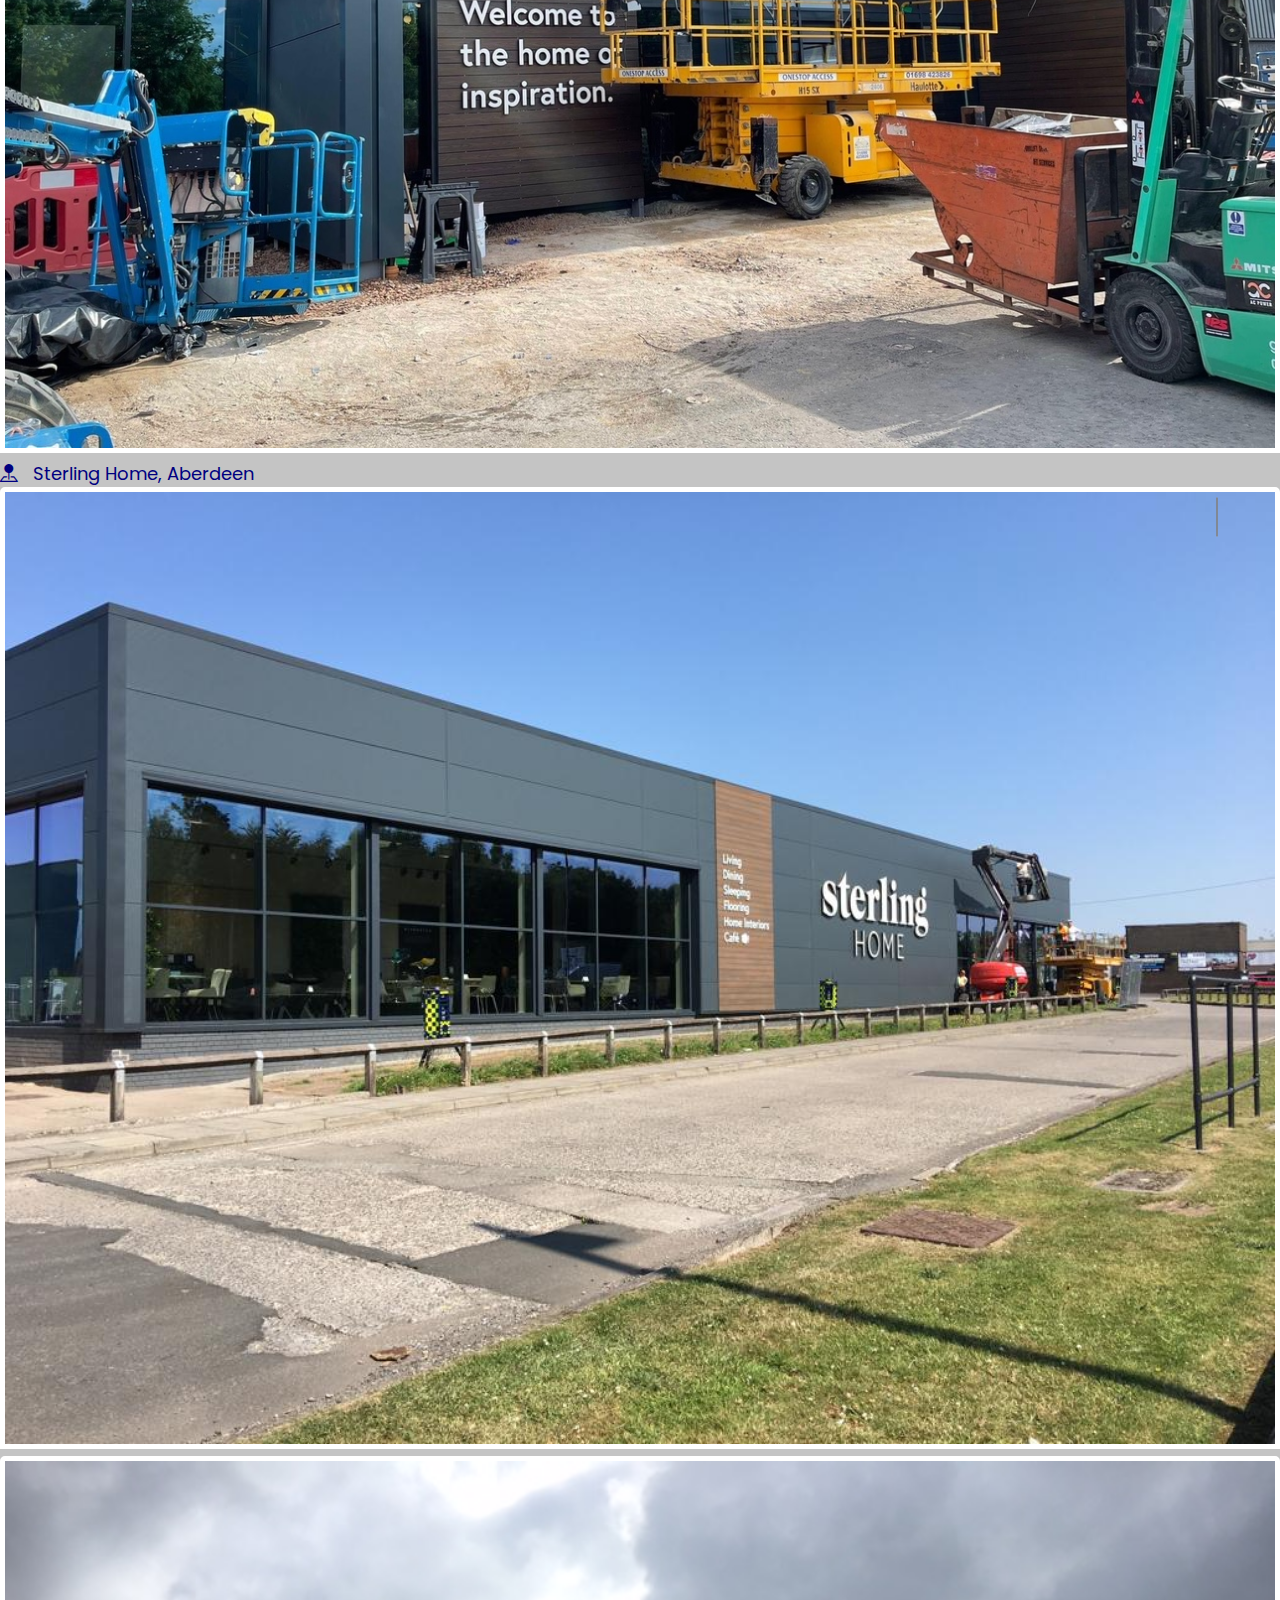
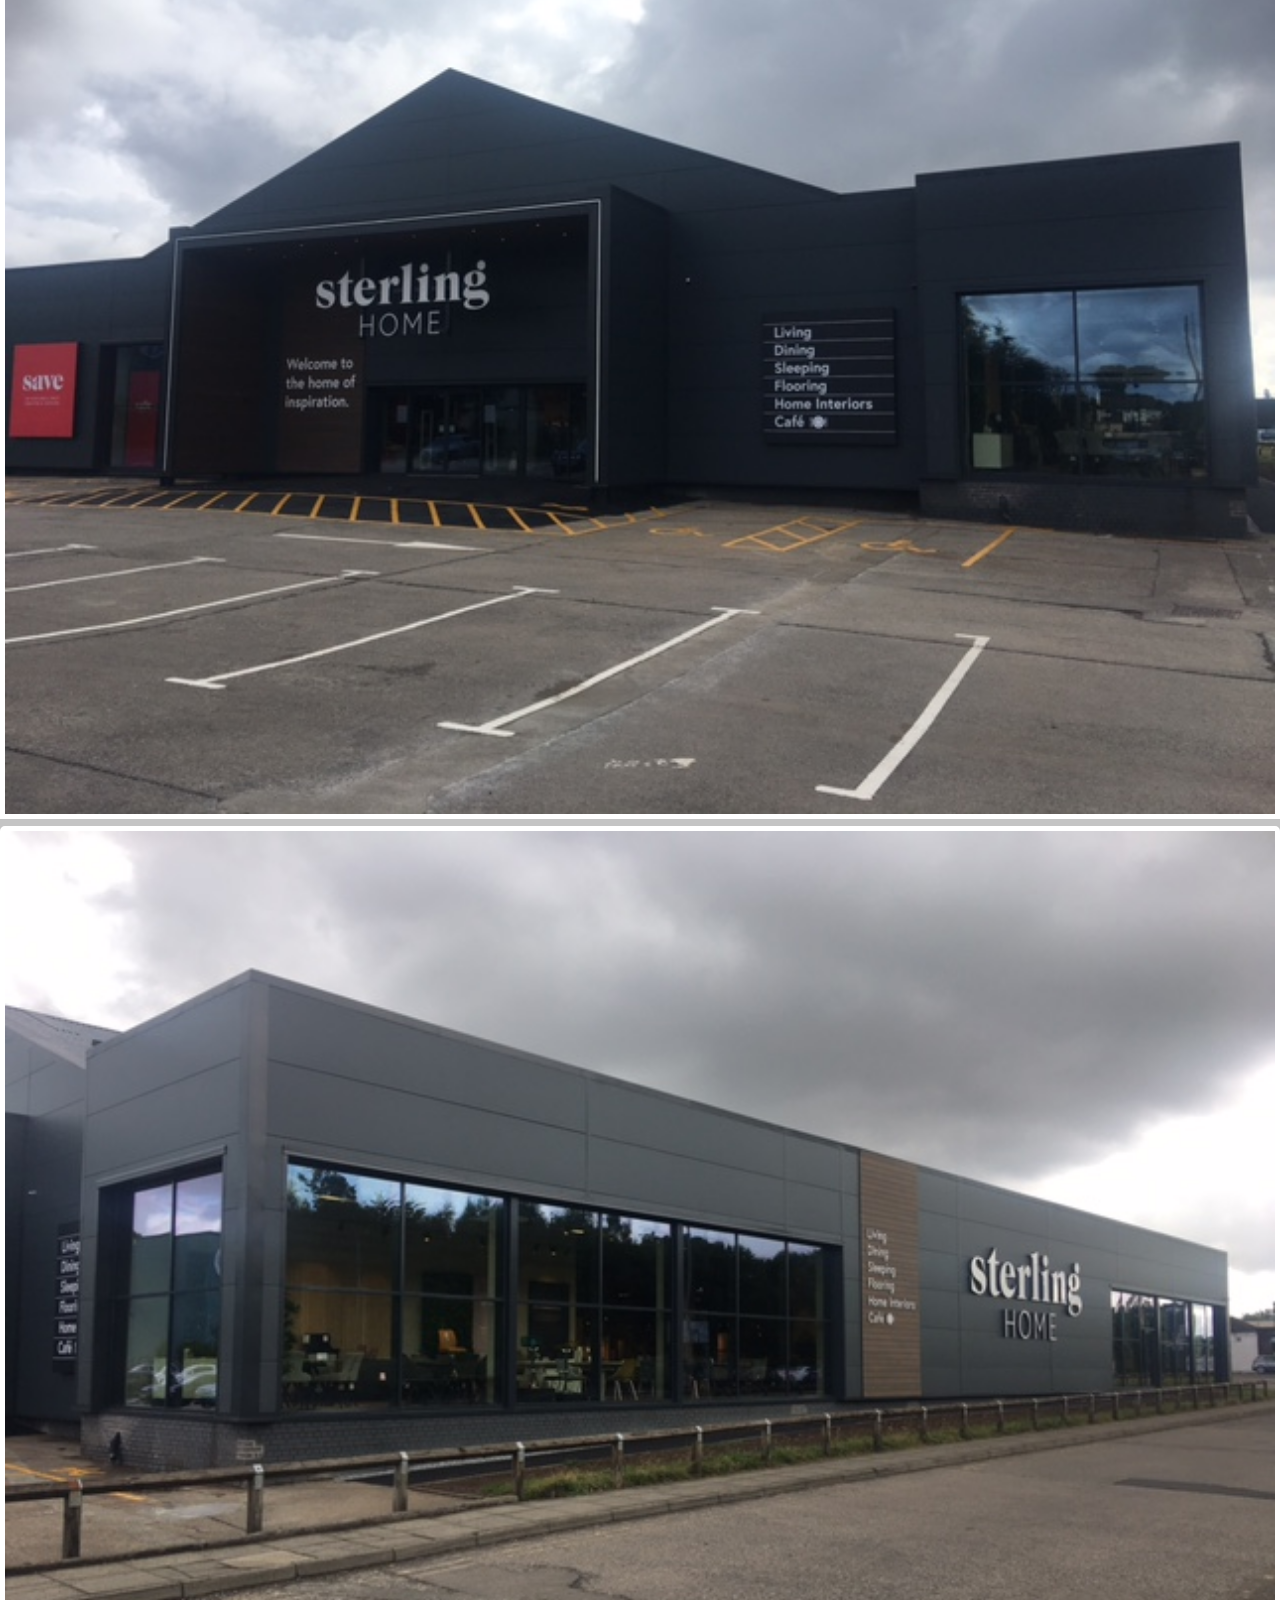
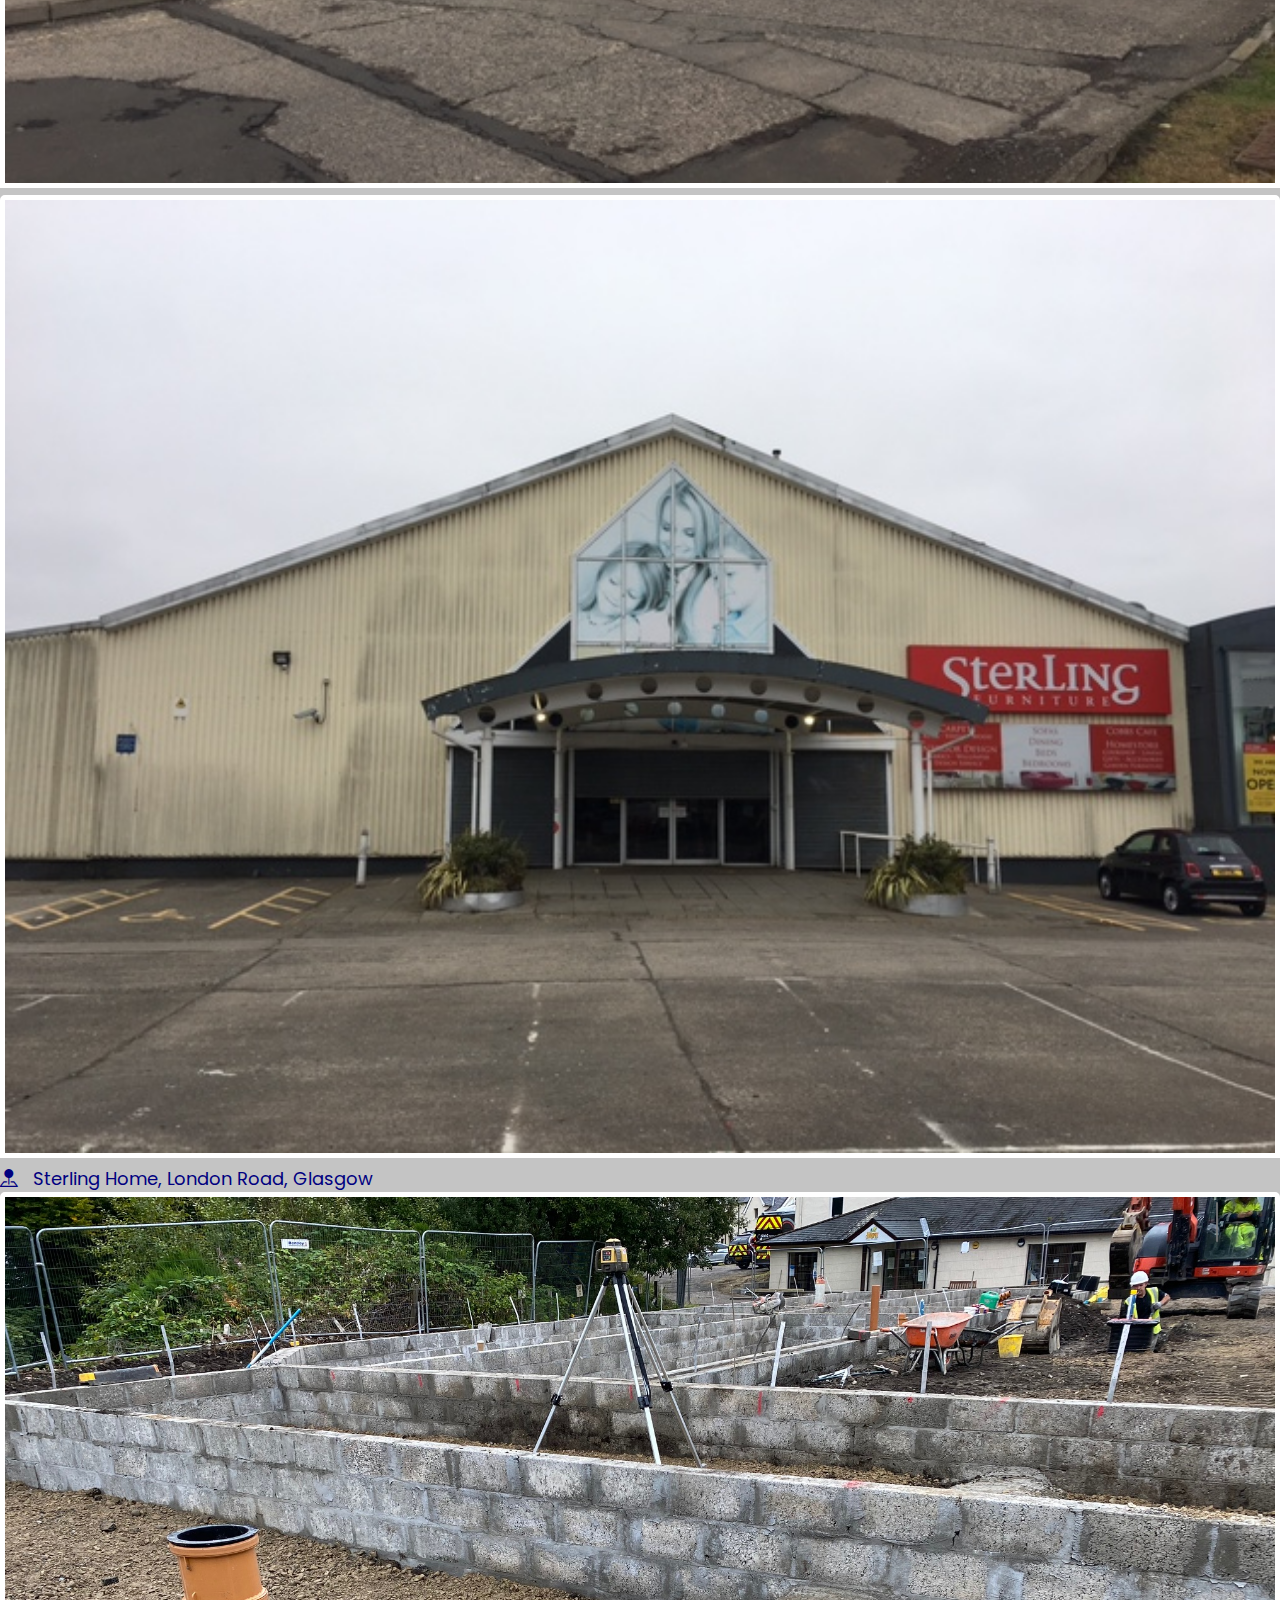
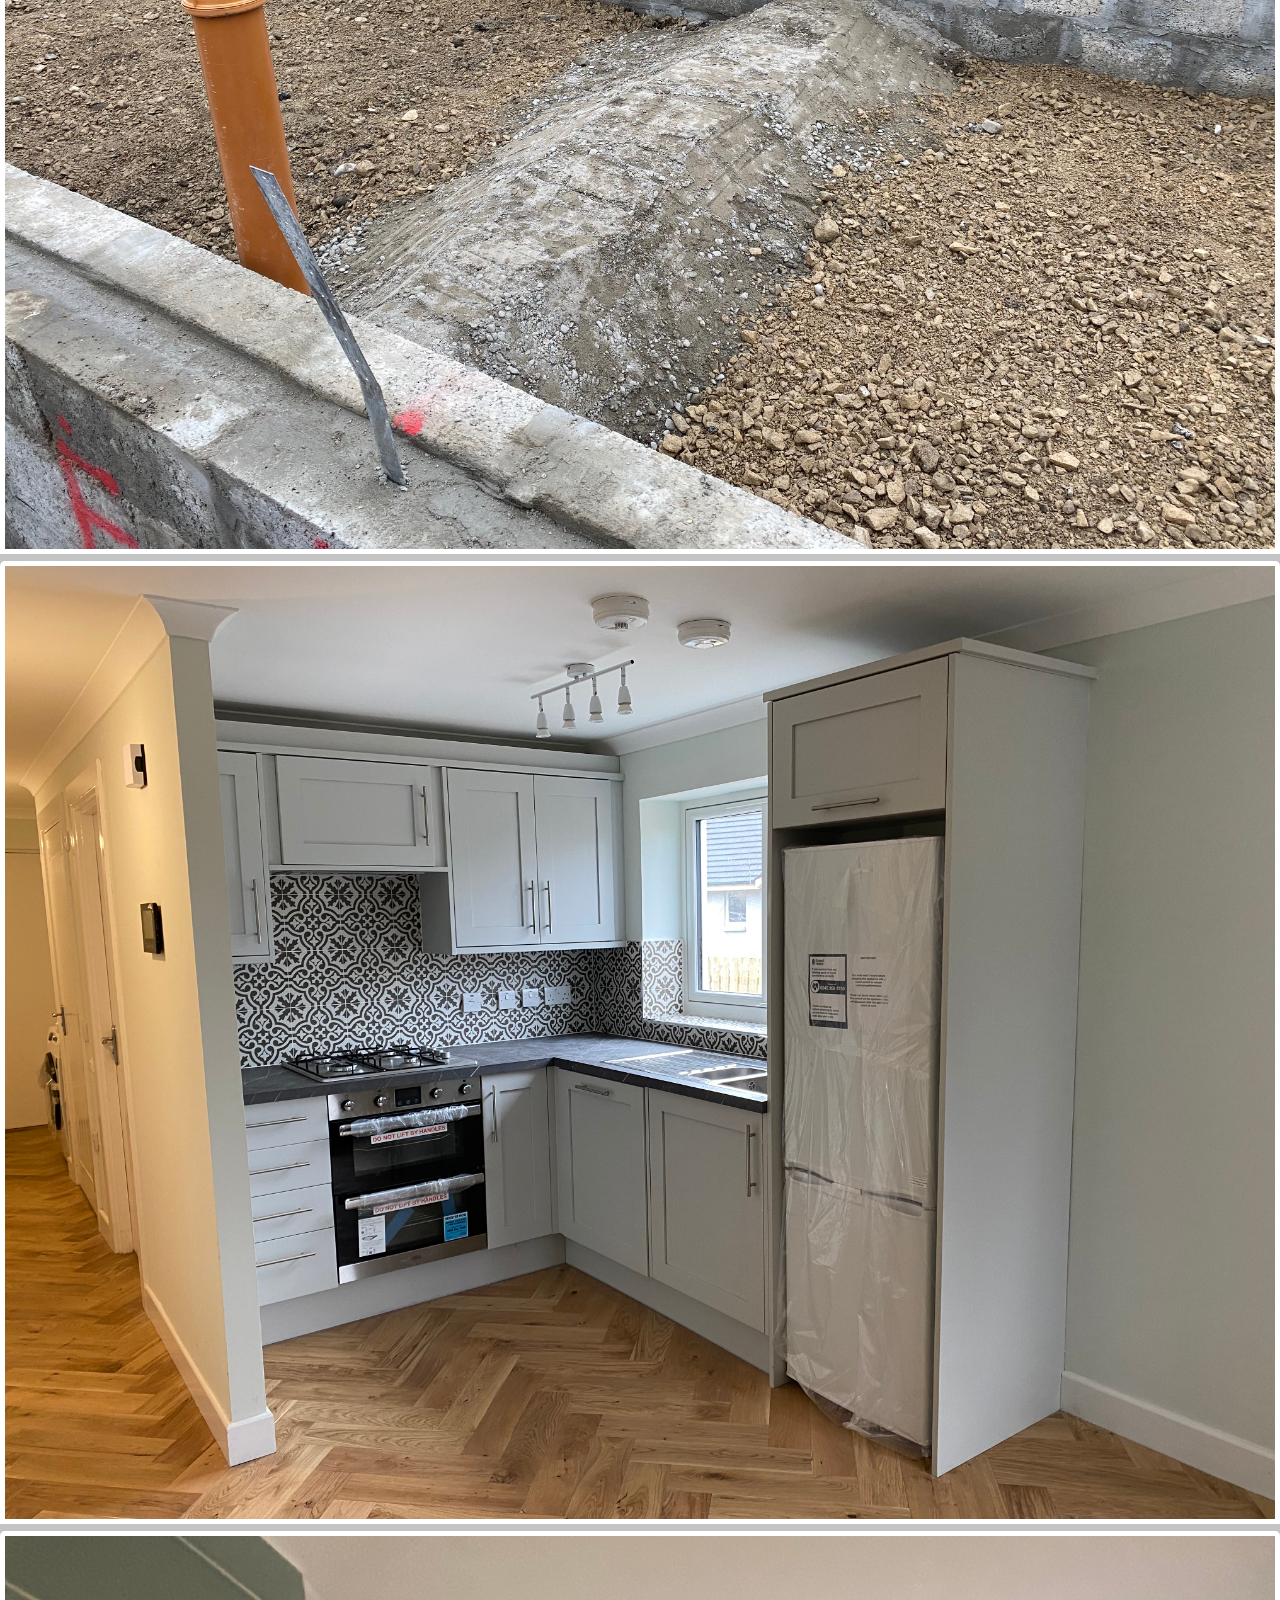
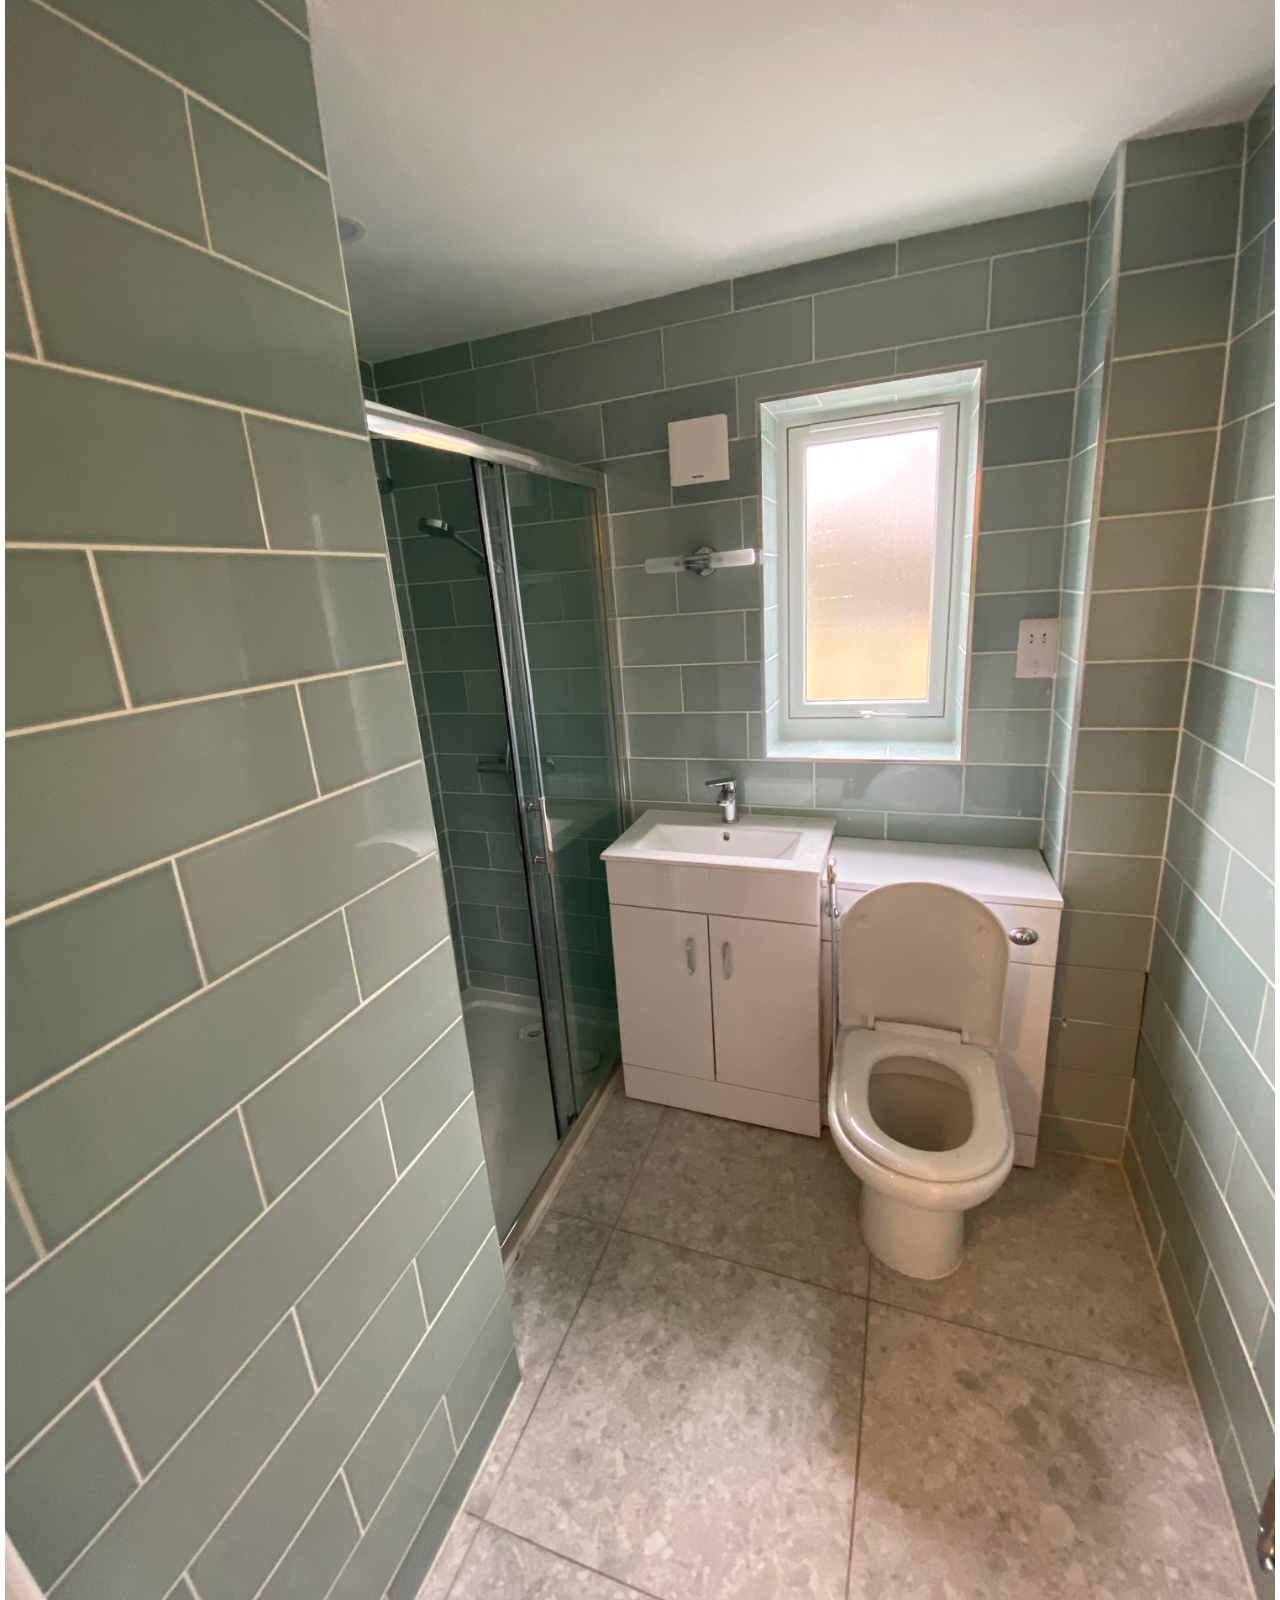
<file: build.html>
<!DOCTYPE html>
<html lang="en">
  <head>
    <meta charset="UTF-8" />
    <meta http-equiv="X-UA-Compatible" content="IE=edge" />
    <meta name="viewport" content="width=device-width, initial-scale=1.0" />
    <meta
      name="description"
      content="Based in Cumbernauld, we specialise in build and fit out projects across Scotland in Retail, Hospitality, Bar and Commercial environments."
    />
    <meta name="robots" content="index, follow" />
    <title>Build projects - PSCM Construction & Interiors Ltd.</title>

    <!-- Bootstrap CSS -->
    <link
      href="https://cdn.jsdelivr.net/npm/bootstrap@5.2.0/dist/css/bootstrap.min.css"
      rel="stylesheet"
      integrity="sha384-gH2yIJqKdNHPEq0n4Mqa/HGKIhSkIHeL5AyhkYV8i59U5AR6csBvApHHNl/vI1Bx"
      crossorigin="anonymous"
    />

    <!-- Bootstrap Icons CSS -->
    <link
      rel="stylesheet"
      href="https://cdn.jsdelivr.net/npm/bootstrap-icons@1.9.1/font/bootstrap-icons.css"
    />

    <!-- Page CSS -->
    <link rel="stylesheet" href="css/style.css" />

    <!-- Favourites Icon -->
    <link rel="shortcut icon" href="images/android-chrome-512x512.png" />

    <!-- Site Manifest -->
    <link rel="manifest" href="manifest.json" />

    <!-- Preferred URL -->
    <link rel="canonical" href="https://www.pscm.uk/" />
  </head>
  <body>
    <!-- Cookie consent removed banner -->
    <div
      class="alert alert-success alert-dismissible fade fixed-top"
      role="alert"
      id="#removeConsent"
      style="display: none"
    >
      <div class="container d-flex justify-content-center align-items-center">
        <i
          class="bi-shield-check"
          style="margin-right: 8px; vertical-align: middle"
        >
        </i>
        Cookie consent <strong class="ml-1"> removed!</strong>
      </div>
    </div>
    <!-- Header section -->
    <header class="py-2">
      <div class="container py-2">
        <!-- Navigation for smart phones -->
        <a href="index.html">
          <img src="images/logo.png" alt="PSCM logo" class="header-logo" />
        </a>
        <nav class="navbar navbar-sm bg-white fixed-bottom">
          <div class="col">
            <a href="index.html" class="nav-link">
              <i class="bi-house-door"></i>
            </a>
          </div>
          <div class="col">
            <a href="about.html" class="nav-link">
              <i class="bi-people"></i>
            </a>
          </div>
          <div class="col border-bottom border-primary">
            <a href="#" class="nav-link active bold-text">
              <i class="bi-bricks"></i>
            </a>
          </div>
          <div class="col">
            <a href="fit-out.html" class="nav-link">
              <i class="bi-shop-window"></i>
            </a>
          </div>
          <div class="col">
            <a href="contact.html" class="nav-link">
              <i class="bi-envelope"></i>
            </a>
          </div>
        </nav>
        <!-- Navigation for laptops -->
        <nav
          class="navbar navbar-dark navbar-md text-start"
          aria-label="First navbar example"
        >
          <div class="container-fluid">
            <a class="navbar-brand" href="#">
              <img src="images/logo.png" alt="PSCM logo" class="nav-logo" />
            </a>
            <button
              class="navbar-toggler bg-primary"
              type="button"
              data-bs-toggle="collapse"
              data-bs-target="#navbarsExample01"
              aria-controls="navbarsExample01"
              aria-expanded="false"
              aria-label="Toggle navigation"
            >
              <span class="navbar-toggler-icon"></span>
            </button>

            <div
              class="collapse navbar-collapse bg-dark"
              id="navbarsExample01"
              style="
                border-bottom-left-radius: 10px;
                border-bottom-right-radius: 10px;
              "
            >
              <ul class="navbar-nav me-auto mb-2 px-2">
                <li class="nav-item">
                  <a class="nav-link" href="index.html">
                    <i class="bi-house-door" style="margin-right: 10px"></i>Home
                  </a>
                </li>
                <li class="nav-item">
                  <a class="nav-link" href="about.html">
                    <i class="bi-people" style="margin-right: 10px"></i>About us
                  </a>
                </li>
                <li class="nav-item">
                  <a class="nav-link active" href="#">
                    <i class="bi-bricks" style="margin-right: 10px"></i>Builds
                  </a>
                </li>
                <li class="nav-item">
                  <a class="nav-link" href="fit-out.html">
                    <i class="bi-shop-window" style="margin-right: 10px"></i>Fit
                    outs
                  </a>
                </li>
                <li class="nav-item">
                  <a class="nav-link" href="contact.html">
                    <i class="bi-envelope" style="margin-right: 10px"></i
                    >Contact us
                  </a>
                </li>
              </ul>
            </div>
          </div>
        </nav>
        <!-- Navigation for desktops -->
        <nav class="navbar navbar-lg">
          <div class="row">
            <div class="col">
              <img src="images/logo.png" alt="PSCM logo" class="nav-logo" />
            </div>
            <div class="col"></div>
            <div class="col">
              <a href="index.html" class="nav-link">
                <i class="bi-house-door"></i> <span>Home</span>
              </a>
            </div>
            <div class="col">
              <a href="about.html" class="nav-link">
                <i class="bi-people"></i> <span>About us</span>
              </a>
            </div>
            <div class="col">
              <a href="#" class="nav-link active bold-text">
                <i class="bi-bricks"></i> <span>Builds</span>
              </a>
            </div>
            <div class="col">
              <a href="fit-out.html" class="nav-link">
                <i class="bi-shop"></i> <span>Fit outs</span>
              </a>
            </div>
            <div class="col">
              <a href="contact.html" class="nav-link">
                <i class="bi-envelope"></i> <span>Contact us</span>
              </a>
            </div>
          </div>
        </nav>
      </div>
    </header>
    <!-- Page content -->
    <main>
      <!-- Back to top button -->
      <button id="myBtn" title="Go to top" class="text-primary">
        <i class="bi-arrow-up-circle"></i>
      </button>
      <!-- Page Header -->
      <div class="container">
        <div class="row mb-3">
          <div class="col-md">
            <h1 class="text-secondary">Build Projects</h1>
            <h5 class="alert alert-secondary text-center" role="alert">
              Use the <i class="bi-zoom-in"></i> to see more images.
            </h5>
          </div>
        </div>
        <!-- Sterling Home, Aberdeen -->
        <div class="row mb-5">
          <div class="col-md">
            <h2 class="text-secondary">Sterling Home</h2>
            <h5>
              <i class="bi-pin-map-fill" style="margin-right: 10px"></i>Bridge
              of Don, Aberdeen
            </h5>
            <hr />
            <p>
              PSCM were principle contractor for the contract of extensive works
              required to achieve a complete transformation, both internally and
              externally. Our dedicated, experienced team, worked with our
              specialist subcontractors to handle another fantastic store
              delivered ahead of time and on budget.
            </p>
          </div>
          <div class="col-md text-center imgLink">
            <img
              src="images/sterling-aberdeen-exterior.jpg"
              alt="Image of Sterling Home exterior Abderdeen"
              data-bs-toggle="modal"
              data-bs-target="#aberdeenModal"
              class="about-img"
            />
            <div class="centered h1">
              <i
                class="bi-zoom-in"
                data-bs-toggle="modal"
                data-target="#aberdeenModal"
              ></i>
            </div>
          </div>
        </div>
        <!-- Sterling Home, London Road -->
        <div class="row mb-5">
          <div class="col-sm-6 order-sm-1">
            <h2 class="text-secondary">Sterling Home</h2>
            <h5>
              <i class="bi-pin-map-fill" style="margin-right: 10px"></i>London
              Road, Glasgow
            </h5>
            <hr />
            <p>
              PSCM were principle contractor in the extensive refurbishment of
              the exterior and interior of Sterling Home, London Road.
              <br />Completed on time and within budget, this high quality
              project lead to enhancing our relationship with this prestigious
              and well known Scottish retailer and lead to further exciting
              projects.
            </p>
          </div>
          <div class="col-sm-6 order-sm-6 imgLink">
            <img
              src="images/sterling-london-road-exterior.jpg"
              alt="Sterling Home, London Road - after"
              data-bs-toggle="modal"
              data-bs-target="#glasgowModal"
              class="about-img"
            />
            <div class="centered h1">
              <i
                class="bi-zoom-in"
                data-bs-toggle="modal"
                data-bs-target="#glasgowModal"
              ></i>
            </div>
          </div>
        </div>
        <!-- New build flats, Fort William -->
        <div class="row mb-5">
          <div class="col-md">
            <h2 class="text-secondary">New build flats</h2>
            <h5>
              <i class="bi-pin-map-fill" style="margin-right: 10px"></i>Fort
              William
            </h5>
            <hr />
            <p>
              PSCM were the principle contractor in the construction and
              interior fit out of a new two storey building consisting of six
              quality new homes for the employees of one of our valued clients.
            </p>
          </div>
          <div class="col-md text-center imgLink">
            <img
              src="images/fort-william-main.jpg"
              alt="Fort William flats construction"
              data-bs-toggle="modal"
              data-bs-target="#fortWilliamModal"
              class="about-img"
            />
            <div class="centered h1">
              <i
                class="bi-zoom-in"
                data-bs-toggle="modal"
                data-target="#fortWilliamModal"
              ></i>
            </div>
          </div>
        </div>
        <!-- Holiday Homes, Letterfinlay -->
        <div class="row mb-5">
          <div class="col-sm-6 order-sm-1">
            <h2 class="text-secondary">Self catering holiday homes</h2>
            <h5>
              <i class="bi-pin-map-fill" style="margin-right: 10px"></i
              >Whispering Pine Cottages, Letterfinlay
            </h5>
            <hr />
            <p>
              PSCM were the principle contractor for the construction and
              interior fit out of six number new, larch clad deluxe holiday
              homes consisting of a mix of 2 and 3 bedroom luxury units.
              <br />Built on the side of Loch Lochy, these outstanding
              properties merged into and reflect the natural beauty of their
              surroundings.
            </p>
          </div>
          <div class="col-sm-6 order-sm-6 imgLink">
            <img
              src="images/letterfinlay-main.jpg"
              alt="self catering holiday homes - letterfinlay"
              data-bs-toggle="modal"
              data-bs-target="#letterfinlayModal"
              class="about-img"
            />
            <div class="centered h1">
              <i
                class="bi-zoom-in"
                data-bs-toggle="modal"
                data-bs-target="#letterfinlayModal"
              ></i>
            </div>
          </div>
        </div>
      </div>
    </main>
    <!-- Footer navigation -->
    <footer
      class="d-flex flex-wrap justify-content-between align-items-center py-3 px-3 border-top"
    >
      <p class="col-md-4 mb-0 text-muted footer-lg">© 2020 PSCM</p>

      <a
        href="index.html"
        class="col-md-4 d-flex align-items-center justify-content-center mb-3 mb-md-0 me-md-auto link-dark text-decoration-none footer-lg"
      >
        <img
          src="images/logo-big.png"
          alt="PSCM logo"
          style="filter: brightness(0%); width: 150px"
          class="footer-lg"
        />
      </a>
      <ul class="nav col-md-4 justify-content-end footer-lg">
        <li class="nav-item">
          <a href="index.html" class="nav-link px-2">Home</a>
        </li>
        <li class="nav-item">
          <a href="about.html" class="nav-link px-2">About us</a>
        </li>
        <li class="nav-item">
          <a href="build.html" class="nav-link px-2 text-primary bold-text"
            >Builds</a
          >
        </li>
        <li class="nav-item">
          <a href="fit-out.html" class="nav-link px-2">Fit outs</a>
        </li>
        <li class="nav-item">
          <a href="contact.html" class="nav-link px-2">Contact us</a>
        </li>
        <li class="nav-item">
          <a href="privacy.html" class="nav-link px-2">Privacy Policy</a>
        </li>
        <li class="nav-item">
          <a class="nav-link px-2" id="footer-consent-link"
            >Remove cookie consent</a
          >
        </li>
      </ul>
      <div class="nav col-md-4 justify-content-center footer-sm">
        <a href="#" class="nav-link px-2 text-muted">Privacy Policy</a>
        <a href="#" class="nav-link px-2 text-muted" id="footer-consent-link">
          Remove cookie consent
        </a>
        <p class="px-2">&copy; PSCM 2020</p>
      </div>
    </footer>
    <!-- Image modals -->
    <!-- Sterling Home, Aberdeen -->
    <div class="modal" tabindex="-1" id="aberdeenModal">
      <button
        type="button"
        class="btn-close"
        data-bs-dismiss="modal"
        aria-label="Close"
      ></button>
      <button
        class="carousel-control-prev"
        type="button"
        data-bs-target="#aberdeenCarousel"
        data-bs-slide="prev"
      >
        <span class="carousel-control-prev-icon" aria-hidden="true"></span>
        <span class="visually-hidden">Previous</span>
      </button>
      <button
        class="carousel-control-next"
        type="button"
        data-bs-target="#aberdeenCarousel"
        data-bs-slide="next"
      >
        <span class="carousel-control-next-icon" aria-hidden="true"></span>
        <span class="visually-hidden">Next</span>
      </button>
      <div class="modal-dialog modal-dialog-centered modal-lg">
        <div class="modal-content">
          <div
            id="aberdeenCarousel"
            class="carousel slide carousel-fade"
            data-bs-ride="carousel"
            data-bs-keyboard="true"
          >
            <div class="carousel-inner">
              <div class="carousel-item active">
                <img src="images/sterling-aberdeen-exterior.jpg" alt="" />
              </div>
              <div class="carousel-item">
                <img src="images/sterling-aberdeen-exterior3.jpg" alt="" />
              </div>
              <div class="carousel-item">
                <img src="images/sterling-aberdeen-exterior4.jpg" alt="" />
              </div>
              <div class="carousel-item">
                <img src="images/sterling-aberdeen-exterior-build.jpg" alt="" />
              </div>
            </div>
          </div>
          <div class="modal-footer">
            <i class="bi-pin-map-fill" style="margin-right: 10px"></i>
            Sterling Home, Aberdeen
          </div>
        </div>
      </div>
    </div>
    <!-- Sterling Home, Glasgow -->
    <div class="modal" tabindex="-1" id="glasgowModal">
      <button
        type="button"
        class="btn-close"
        data-bs-dismiss="modal"
        aria-label="Close"
      ></button>
      <button
        class="carousel-control-prev"
        type="button"
        data-bs-target="#londonRoadCarousel"
        data-bs-slide="prev"
      >
        <span class="carousel-control-prev-icon" aria-hidden="true"></span>
        <span class="visually-hidden">Previous</span>
      </button>
      <button
        class="carousel-control-next"
        type="button"
        data-bs-target="#londonRoadCarousel"
        data-bs-slide="next"
      >
        <span class="carousel-control-next-icon" aria-hidden="true"></span>
        <span class="visually-hidden">Next</span>
      </button>
      <div class="modal-dialog modal-dialog-centered modal-lg">
        <div class="modal-content">
          <div
            id="londonRoadCarousel"
            class="carousel slide carousel-fade"
            data-bs-ride="carousel"
            data-bs-keyboard="true"
          >
            <div class="carousel-inner">
              <div class="carousel-item active">
                <img
                  src="images/sterling-london-road-exterior.jpg"
                  alt="Sterling Home, Glasgow, Exterior"
                />
              </div>
              <div class="carousel-item">
                <img
                  src="images/sterling-after1.jpg"
                  alt="Sterling Home, Glasgow, Exterior"
                />
              </div>
              <div class="carousel-item">
                <img
                  src="images/sterling-after2.jpg"
                  alt="Sterling Home, Glasgow, Exterior"
                />
              </div>
              <div class="carousel-item">
                <img
                  src="images/sterling-before.jpg"
                  alt="Sterling Home, Glasgow, Exterior"
                />
              </div>
            </div>
          </div>
          <div class="modal-footer smaller-text">
            <i class="bi-pin-map-fill" style="margin-right: 10px"></i>
            Sterling Home, London Road, Glasgow
          </div>
        </div>
      </div>
    </div>
    <!-- New build flats, Fort William -->
    <div class="modal" tabindex="-1" id="fortWilliamModal">
      <button
        type="button"
        class="btn-close"
        data-bs-dismiss="modal"
        aria-label="Close"
      ></button>
      <button
        class="carousel-control-prev"
        type="button"
        data-bs-target="#fortWilliamCarousel"
        data-bs-slide="prev"
      >
        <span class="carousel-control-prev-icon" aria-hidden="true"></span>
        <span class="visually-hidden">Previous</span>
      </button>
      <button
        class="carousel-control-next"
        type="button"
        data-bs-target="#fortWilliamCarousel"
        data-bs-slide="next"
      >
        <span class="carousel-control-next-icon" aria-hidden="true"></span>
        <span class="visually-hidden">Next</span>
      </button>
      <div class="modal-dialog modal-dialog-centered modal-lg">
        <div class="modal-content">
          <div
            id="fortWilliamCarousel"
            class="carousel slide carousel-fade"
            data-bs-ride="carousel"
            data-bs-keyboard="true"
          >
            <div class="carousel-inner">
              <div class="carousel-item active">
                <img
                  src="images/fort-william-main.jpg"
                  alt="New build flats, Fort William"
                />
              </div>
              <div class="carousel-item">
                <img
                  src="images/fort-william1.jpg"
                  alt="New build flats, Fort William"
                />
              </div>
              <div class="carousel-item">
                <img
                  src="images/fort-william2.jpg"
                  alt="New build flats, Fort William"
                />
              </div>
              <div class="carousel-item">
                <img
                  src="images/fort-william3.jpg"
                  alt="New build flats, Fort William"
                />
              </div>
            </div>
          </div>
          <div class="modal-footer">
            <i class="bi-pin-map-fill" style="margin-right: 10px"></i>
            New build flats, Fort William
          </div>
        </div>
      </div>
    </div>
    <!-- Holiday homes, Letterfinlay -->
    <div class="modal" tabindex="-1" id="letterfinlayModal">
      <button
        type="button"
        class="btn-close"
        data-bs-dismiss="modal"
        aria-label="Close"
      ></button>
      <button
        class="carousel-control-prev"
        type="button"
        data-bs-target="#letterfinlayCarousel"
        data-bs-slide="prev"
      >
        <span class="carousel-control-prev-icon" aria-hidden="true"></span>
        <span class="visually-hidden">Previous</span>
      </button>
      <button
        class="carousel-control-next"
        type="button"
        data-bs-target="#letterfinlayCarousel"
        data-bs-slide="next"
      >
        <span class="carousel-control-next-icon" aria-hidden="true"></span>
        <span class="visually-hidden">Next</span>
      </button>
      <div class="modal-dialog modal-dialog-centered modal-lg">
        <div class="modal-content">
          <div
            id="letterfinlayCarousel"
            class="carousel slide carousel-fade"
            data-bs-ride="carousel"
            data-bs-keyboard="true"
          >
            <div class="carousel-inner">
              <div class="carousel-item active">
                <img
                  src="images/letterfinlay1.jpg"
                  alt="Whispering Pine Cottages, Letterfinlay"
                />
              </div>
              <div class="carousel-item">
                <img
                  src="images/letterfinlay-main.jpg"
                  alt="Whispering Pine Cottages, Letterfinlay"
                />
              </div>
              <div class="carousel-item">
                <img
                  src="images/letterfinlay2.jpg"
                  alt="Whispering Pine Cottages, Letterfinlay"
                />
              </div>
              <div class="carousel-item">
                <img
                  src="images/letterfinlay3.jpg"
                  alt="Whispering Pine Cottages, Letterfinlay"
                />
              </div>
            </div>
          </div>
          <div class="modal-footer smaller-text">
            <i class="bi-pin-map-fill" style="margin-right: 10px"></i>
            Whispering Pine Cottages, Letterfinlay
          </div>
        </div>
      </div>
    </div>
    <!-- Bootstrap libraries -->
    <script
      src="https://cdn.jsdelivr.net/npm/bootstrap@5.2.0/dist/js/bootstrap.bundle.min.js"
      integrity="sha384-A3rJD856KowSb7dwlZdYEkO39Gagi7vIsF0jrRAoQmDKKtQBHUuLZ9AsSv4jD4Xa"
      crossorigin="anonymous"
    ></script>
    <!-- User confirmation of cookie consent script -->
    <script src="js/removeConsent.js"></script>

    <!-- Scroll to top button script -->
    <script src="js/backToTop.js"></script>

    <!-- Control carousel with arrow keys -->
    <script src="https://ajax.googleapis.com/ajax/libs/jquery/3.6.0/jquery.min.js"></script>
    <script src="js/carousel.js"></script>
  </body>
</html>
</file>
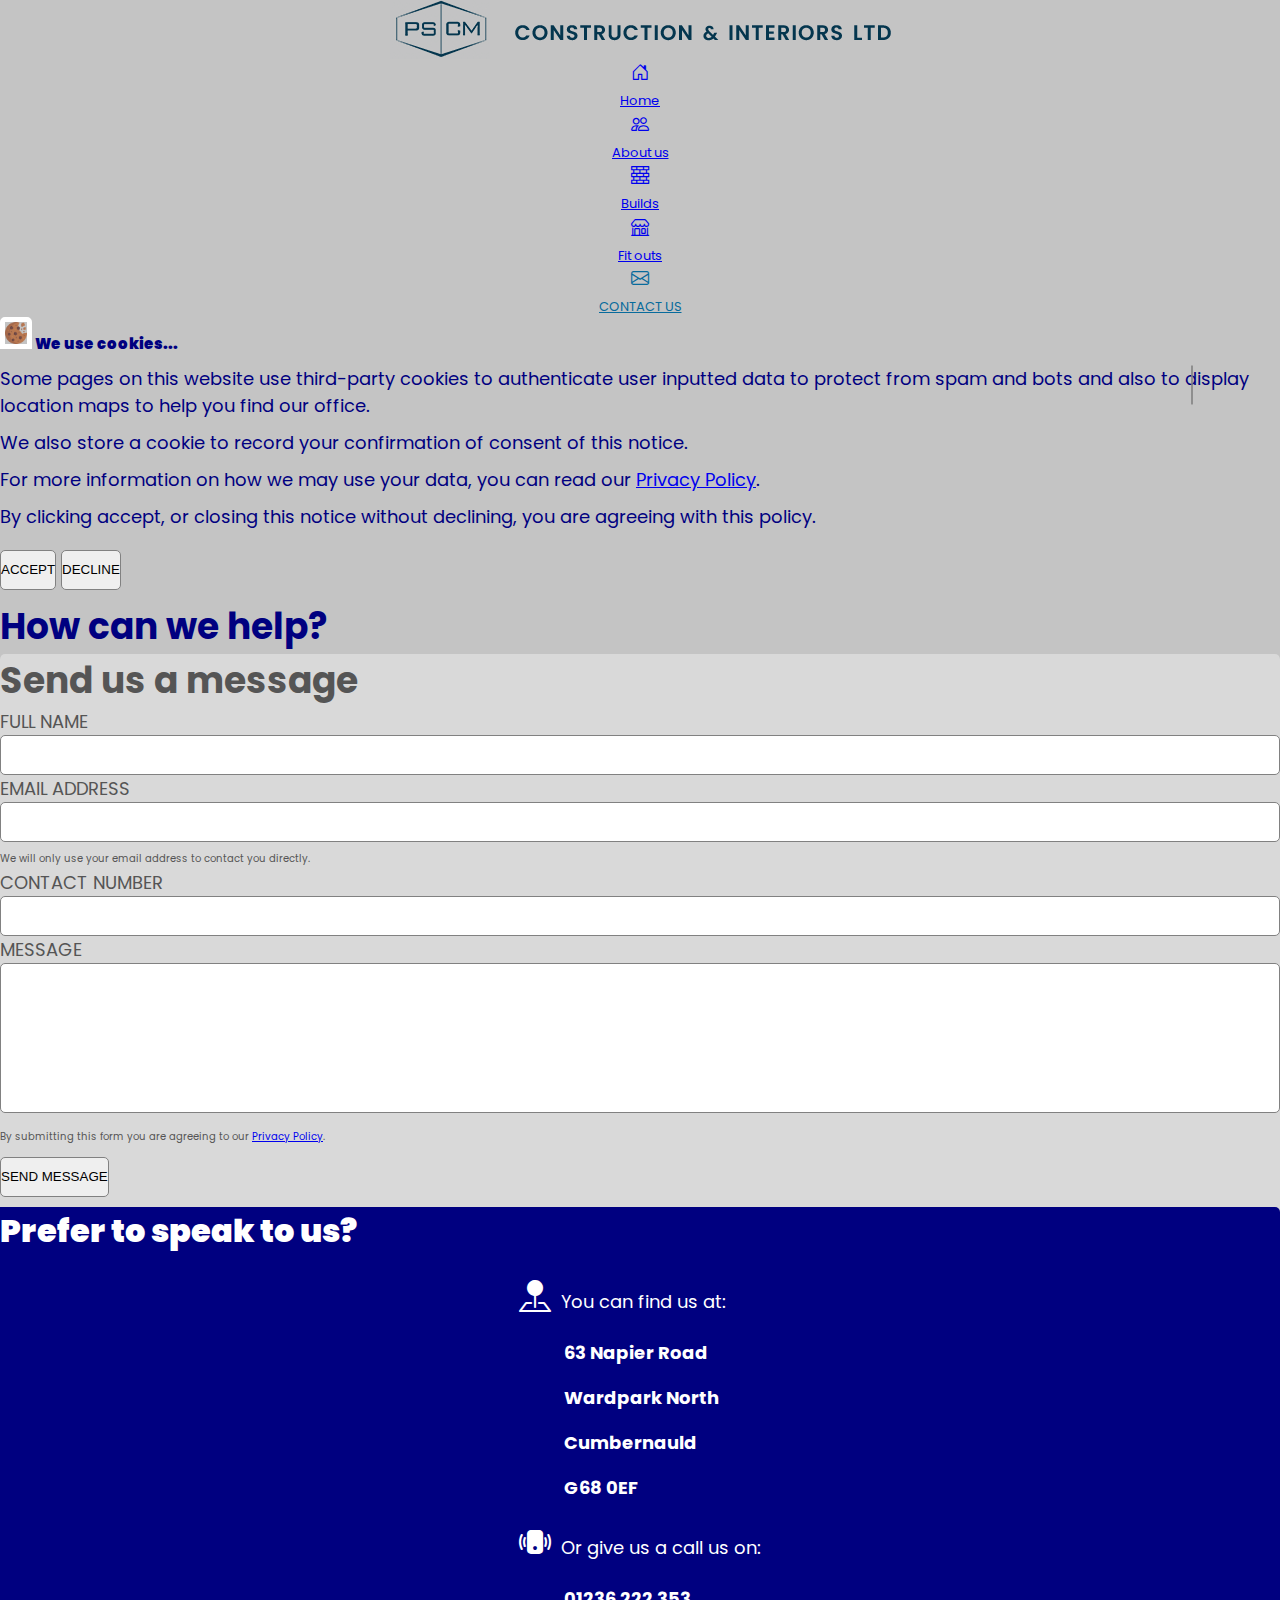
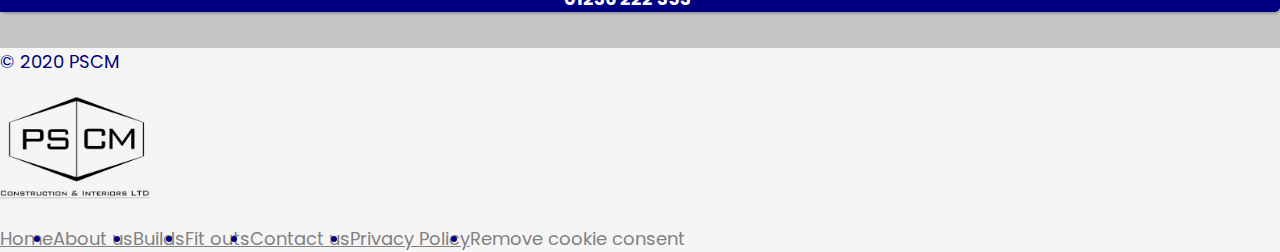
<file: contact.html>
<!DOCTYPE html>
<html lang="en">
  <head>
    <meta charset="UTF-8" />
    <meta http-equiv="X-UA-Compatible" content="IE=edge" />
    <meta name="viewport" content="width=device-width, initial-scale=1.0" />
    <meta
      name="description"
      content="Based in Cumbernauld, we specialise in build and fit out projects across Scotland in Retail, Hospitality, Bar and Commercial environments."
    />
    <meta name="robots" content="index, follow" />
    <title>Contact us - PSCM Construction & Interiors Ltd.</title>

    <!-- Bootstrap CSS -->
    <link
      href="https://cdn.jsdelivr.net/npm/bootstrap@5.2.0/dist/css/bootstrap.min.css"
      rel="stylesheet"
      integrity="sha384-gH2yIJqKdNHPEq0n4Mqa/HGKIhSkIHeL5AyhkYV8i59U5AR6csBvApHHNl/vI1Bx"
      crossorigin="anonymous"
    />

    <!-- Bootstrap Icons CSS -->
    <link
      rel="stylesheet"
      href="https://cdn.jsdelivr.net/npm/bootstrap-icons@1.9.1/font/bootstrap-icons.css"
    />

    <!-- Page CSS -->
    <link rel="stylesheet" href="css/style.css" />

    <!-- Favourites Icon -->
    <link rel="shortcut icon" href="images/android-chrome-512x512.png" />

    <!-- Site Manifest -->
    <link rel="manifest" href="manifest.json" />

    <!-- Preferred URL -->
    <link rel="canonical" href="https://www.pscm.uk/" />
  </head>
  <body>
    <div
      class="alert alert-success alert-dismissible fade fixed-top"
      role="alert"
      id="#removeConsent"
      style="display: none"
    >
      <div class="container d-flex justify-content-center align-items-center">
        <i
          class="bi-shield-check"
          style="margin-right: 8px; vertical-align: middle"
        >
        </i>
        Cookie consent <strong class="ml-1"> removed!</strong>
      </div>
    </div>
    <!-- Header section -->
    <header class="py-2">
      <div class="container py-2">
        <!-- Navigation for smart phones -->
        <a href="index.html">
          <img src="images/logo.png" alt="PSCM logo" class="header-logo" />
        </a>
        <nav class="navbar navbar-sm bg-white fixed-bottom">
          <div class="col">
            <a href="index.html" class="nav-link">
              <i class="bi-house-door"></i>
            </a>
          </div>
          <div class="col">
            <a href="about.html" class="nav-link">
              <i class="bi-people"></i>
            </a>
          </div>
          <div class="col">
            <a href="build.html" class="nav-link">
              <i class="bi-bricks"></i>
            </a>
          </div>
          <div class="col">
            <a href="fit-out.html" class="nav-link">
              <i class="bi-shop-window"></i>
            </a>
          </div>
          <div class="col border-bottom border-primary">
            <a href="#" class="nav-link active bold-text">
              <i class="bi-envelope"></i>
            </a>
          </div>
        </nav>
        <!-- Navigation for laptops -->
        <nav
          class="navbar navbar-dark navbar-md text-start"
          aria-label="First navbar example"
        >
          <div class="container-fluid">
            <a class="navbar-brand" href="#">
              <img src="images/logo.png" alt="PSCM logo" class="nav-logo" />
            </a>
            <button
              class="navbar-toggler bg-primary"
              type="button"
              data-bs-toggle="collapse"
              data-bs-target="#navbarsExample01"
              aria-controls="navbarsExample01"
              aria-expanded="false"
              aria-label="Toggle navigation"
            >
              <span class="navbar-toggler-icon"></span>
            </button>

            <div
              class="collapse navbar-collapse bg-dark"
              id="navbarsExample01"
              style="
                border-bottom-left-radius: 10px;
                border-bottom-right-radius: 10px;
              "
            >
              <ul class="navbar-nav me-auto mb-2 px-2">
                <li class="nav-item">
                  <a class="nav-link" href="index.html">
                    <i class="bi-house-door" style="margin-right: 10px"></i>Home
                  </a>
                </li>
                <li class="nav-item">
                  <a class="nav-link" href="about.html">
                    <i class="bi-people" style="margin-right: 10px"></i>About us
                  </a>
                </li>
                <li class="nav-item">
                  <a class="nav-link" href="build.html">
                    <i class="bi-bricks" style="margin-right: 10px"></i>Builds
                  </a>
                </li>
                <li class="nav-item">
                  <a class="nav-link" href="fit-out.html">
                    <i class="bi-shop-window" style="margin-right: 10px"></i>Fit
                    outs
                  </a>
                </li>
                <li class="nav-item">
                  <a class="nav-link active" href="#">
                    <i class="bi-envelope" style="margin-right: 10px"></i
                    >Contact us
                  </a>
                </li>
              </ul>
            </div>
          </div>
        </nav>
        <!-- Navigation for desktops -->
        <nav class="navbar navbar-lg">
          <div class="row">
            <div class="col">
              <img src="images/logo.png" alt="PSCM logo" class="nav-logo" />
            </div>
            <div class="col"></div>
            <div class="col">
              <a href="index.html" class="nav-link">
                <i class="bi-house-door"></i> <span>Home</span>
              </a>
            </div>
            <div class="col">
              <a href="about.html" class="nav-link">
                <i class="bi-people"></i> <span>About us</span>
              </a>
            </div>
            <div class="col">
              <a href="build.html" class="nav-link">
                <i class="bi-bricks"></i> <span>Builds</span>
              </a>
            </div>
            <div class="col">
              <a href="fit-out.html" class="nav-link">
                <i class="bi-shop"></i> <span>Fit outs</span>
              </a>
            </div>
            <div class="col">
              <a href="#" class="nav-link active bold-text">
                <i class="bi-envelope"></i> <span>Contact us</span>
              </a>
            </div>
          </div>
        </nav>
      </div>
    </header>
    <main>
      <!-- Cookie message modal -->
      <div class="modal" tabindex="-1" id="myModal">
        <div class="modal-dialog modal-dialog-centered modal-dialog-scrollable">
          <div class="modal-content">
            <div class="modal-header">
              <h5 class="modal-title">
                <img
                  src="images/cookie.png"
                  alt="image of a cookie"
                  style="width: 32px"
                />
                <strong>We use cookies...</strong>
              </h5>
              <button
                type="button"
                class="btn-close"
                data-bs-dismiss="modal"
                aria-label="Close"
                id="closeCookieModal"
              ></button>
            </div>
            <div class="modal-body">
              <p>
                Some pages on this website use third-party cookies to
                authenticate user inputted data to protect from spam and bots
                and also to display location maps to help you find our office.
              </p>

              <p>
                We also store a cookie to record your confirmation of consent of
                this notice.
              </p>

              <p>
                For more information on how we may use your data, you can read
                our
                <a href="privacy.html">Privacy Policy</a>.
              </p>

              <p>
                By clicking accept, or closing this notice without declining,
                you are agreeing with this policy.
              </p>
            </div>
            <div class="d-flex justify-content-center modal-footer">
              <button
                type="button"
                class="btn btn-outline-primary"
                id="accept-btn"
              >
                Accept
              </button>
              <button
                type="button"
                class="btn btn-outline-primary"
                data-bs-dismiss="modal"
                id="decline-btn"
              >
                Decline
              </button>
            </div>
          </div>
        </div>
      </div>
      <div
        class="modal-backdrop fade show"
        id="backdrop"
        style="display: none"
      ></div>
      <!-- Back to top button -->
      <button id="myBtn" title="Go to top" class="text-primary">
        <i class="bi-arrow-up-circle"></i>
      </button>
      <!-- Contact us section -->
      <div class="container contact-section">
        <h1 class="text-center mb-3">How can we help?</h1>
        <div class="d-flex contact-form-container">
          <!-- Contact form -->
          <div class="contact-form flex-grow-1 p-3">
            <h1>Send us a message</h1>
            <form action="processForm.php" method="post" id="contactForm">
              <div class="form-group">
                <label for="name">full name</label>
                <input type="text" name="name" id="name" />
              </div>
              <div class="form-group">
                <label for="email">email address</label>
                <input
                  type="text"
                  name="email"
                  id="email"
                  onkeyup="validateEmail(this)"
                />
                <small>
                  <strong
                    class="text-success font-weight-bold"
                    id="validEmail"
                    hidden
                  >
                    <div class="alert alert-success" role="alert">
                      <i class="bi-shield-check"></i>Valid email address!
                    </div>
                  </strong>
                </small>
                <small>
                  <strong
                    class="text-danger font-weight-bold"
                    id="invalidEmail"
                    hidden
                  >
                    <div class="alert alert-danger" role="alert">
                      <i class="bi-shield-x"></i>Invalid email address!
                    </div>
                  </strong>
                </small>
                <small id="spamMessage">
                  We will only use your email address to contact you directly.
                </small>
              </div>
              <small>
                <input type="hidden" id="custId" name="custId" value="" />
              </small>
              <div class="form-group">
                <label for="number">contact number</label>
                <input type="text" name="number" id="number" />
              </div>
              <div class="form-group">
                <label for="message" class="message-label">message</label>
                <textarea name="message" id="message"></textarea>
              </div>
              <div class="form-group">
                <div class="g-recaptcha" id="recaptcha" data-sitekey=""></div>
                <small>
                  <strong
                    class="text-danger font-weight-bold"
                    id="spamFilter"
                    hidden
                  >
                  </strong>
                </small>
              </div>
              <small
                >By submitting this form you are agreeing to our
                <a href="privacy.html">Privacy Policy</a>.</small
              >
              <div class="form-group">
                <button class="btn btn-primary">send message</button>
              </div>
            </form>
          </div>
          <!-- Contact details -->
          <div class="contact-details flex-grow-1 p-3">
            <h1 id="contactDetailsHeader">Prefer to speak to us?</h1>
            <div
              class="d-flex flex-column justify-content-center"
              style="height: 95%; width: fit-content; margin: 0 auto"
            >
              <p><i class="bi-pin-map-fill"></i> You can find us at:</p>
              <p class="contact-details-text">
                <strong>63 Napier Road</strong>
              </p>
              <p class="contact-details-text">
                <strong>Wardpark North</strong>
              </p>
              <p class="contact-details-text"><strong>Cumbernauld</strong></p>
              <p class="contact-details-text mb-5"><strong>G68 0EF</strong></p>
              <p class="mt-3">
                <i class="bi-phone-vibrate-fill"></i> Or give us a call us on:
              </p>
              <p class="contact-details-text">
                <strong>01236 222 353</strong>
              </p>
            </div>
          </div>
        </div>
        <div class="mt-3" id="map-container"></div>
      </div>
    </main>
    <footer
      class="d-flex flex-wrap justify-content-between align-items-center py-3 px-3 border-top"
    >
      <p class="col-md-4 mb-0 text-muted footer-lg">© 2020 PSCM</p>

      <a
        href="index.html"
        class="col-md-4 d-flex align-items-center justify-content-center mb-3 mb-md-0 me-md-auto link-dark text-decoration-none footer-lg"
      >
        <img
          src="images/logo-big.png"
          alt="PSCM logo"
          style="filter: brightness(0%); width: 150px"
          class="footer-lg"
        />
      </a>
      <ul class="nav col-md-4 justify-content-end footer-lg">
        <li class="nav-item">
          <a href="index.html" class="nav-link px-2">Home</a>
        </li>
        <li class="nav-item">
          <a href="about.html" class="nav-link px-2">About us</a>
        </li>
        <li class="nav-item">
          <a href="build.html" class="nav-link px-2">Builds</a>
        </li>
        <li class="nav-item">
          <a href="fit-out.html" class="nav-link px-2">Fit outs</a>
        </li>
        <li class="nav-item">
          <a href="#" class="nav-link px-2">Contact us</a>
        </li>
        <li class="nav-item">
          <a href="privacy.html" class="nav-link px-2">Privacy Policy</a>
        </li>
        <li class="nav-item">
          <a class="nav-link px-2" id="footer-consent-link"
            >Remove cookie consent</a
          >
        </li>
      </ul>
      <div class="nav col-md-4 justify-content-center footer-sm">
        <a href="#" class="nav-link px-2 text-muted">Privacy Policy</a>
        <a href="#" class="nav-link px-2 text-muted" id="footer-consent-link">
          Remove cookie consent
        </a>
        <p class="px-2">&copy; PSCM 2020</p>
      </div>
    </footer>
    <!-- Bootstrap libraries -->
    <script
      src="https://cdn.jsdelivr.net/npm/bootstrap@5.2.0/dist/js/bootstrap.bundle.min.js"
      integrity="sha384-A3rJD856KowSb7dwlZdYEkO39Gagi7vIsF0jrRAoQmDKKtQBHUuLZ9AsSv4jD4Xa"
      crossorigin="anonymous"
    ></script>
    <!-- User confirmation of cookie consent script -->
    <script src="js/cookieConsent.js"></script>

    <!-- Scroll to top button script -->
    <script src="js/backToTop.js"></script>

    <!-- Validate form input script -->
    <script src="js/emailValidation.js"></script>

    <!-- If user consents to cookies, add map -->
    <script src="js/contactUs.js"></script>
  </body>
</html>
</file>
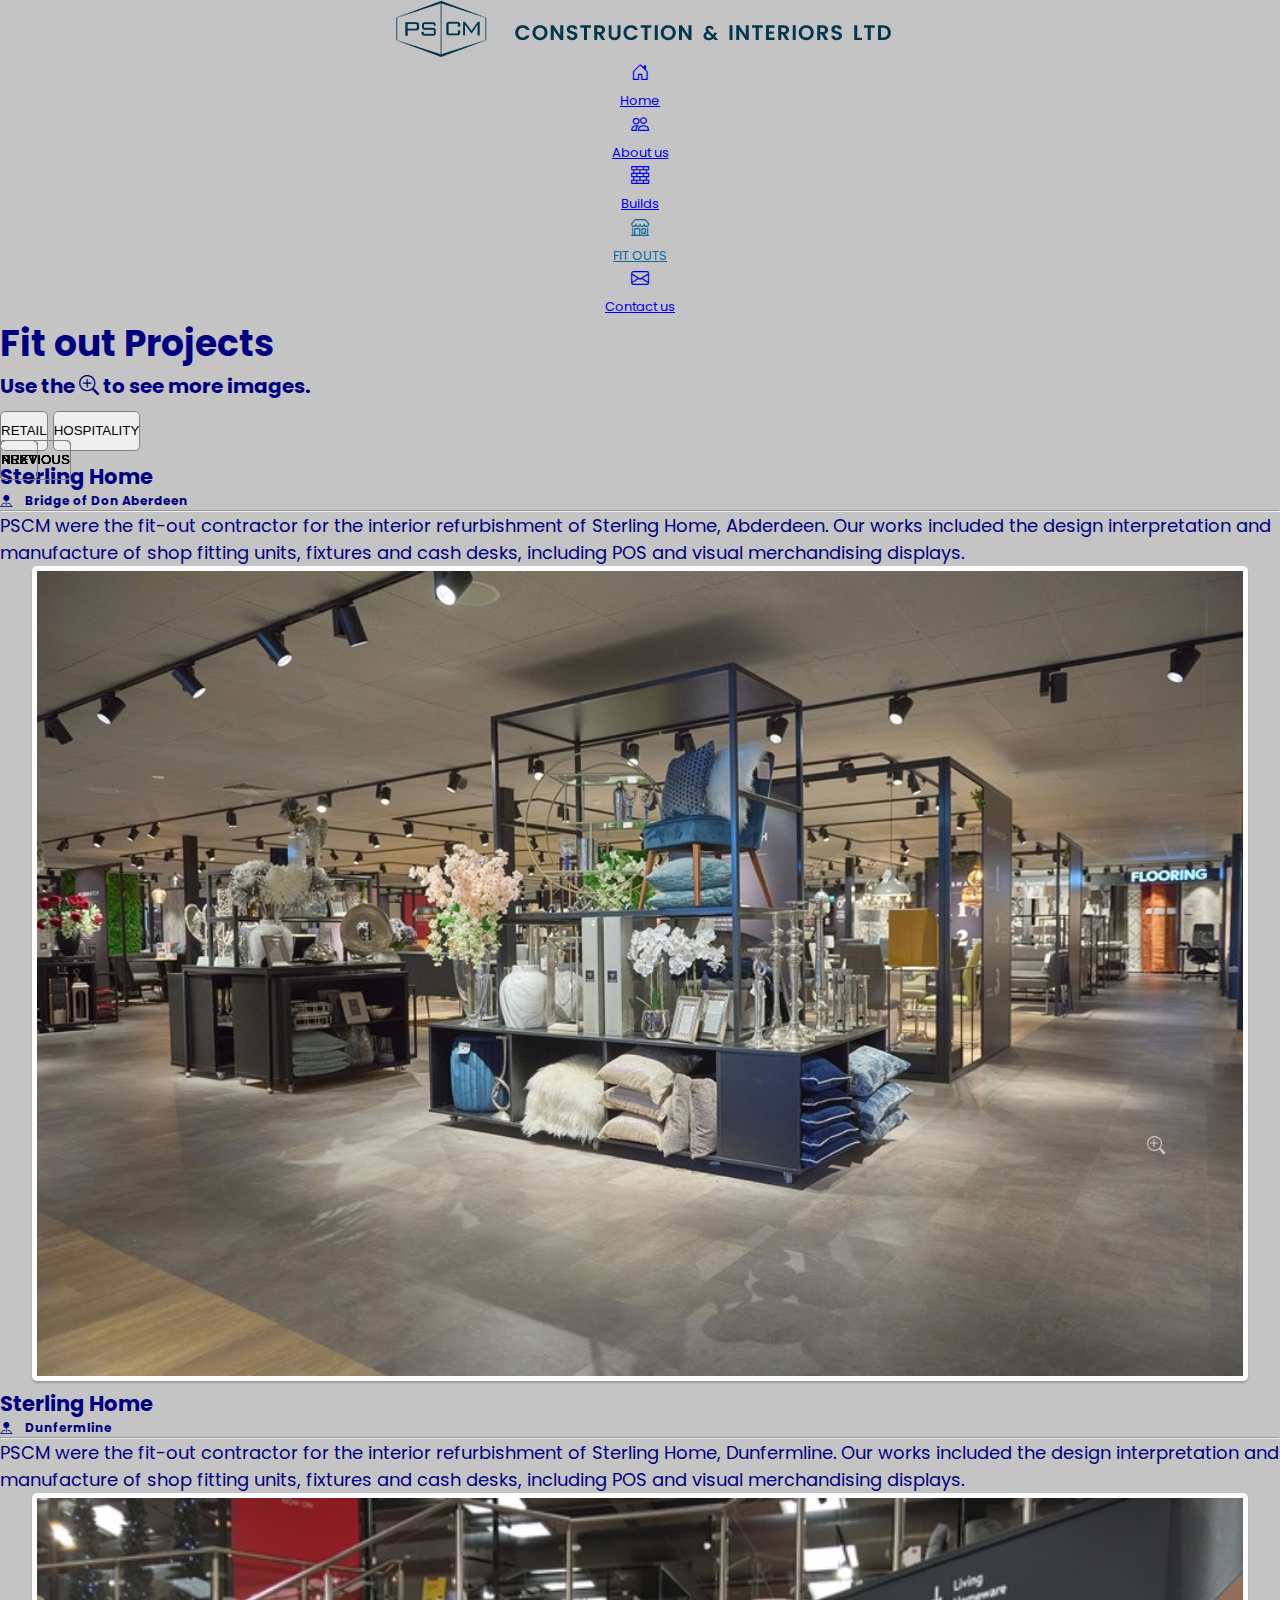
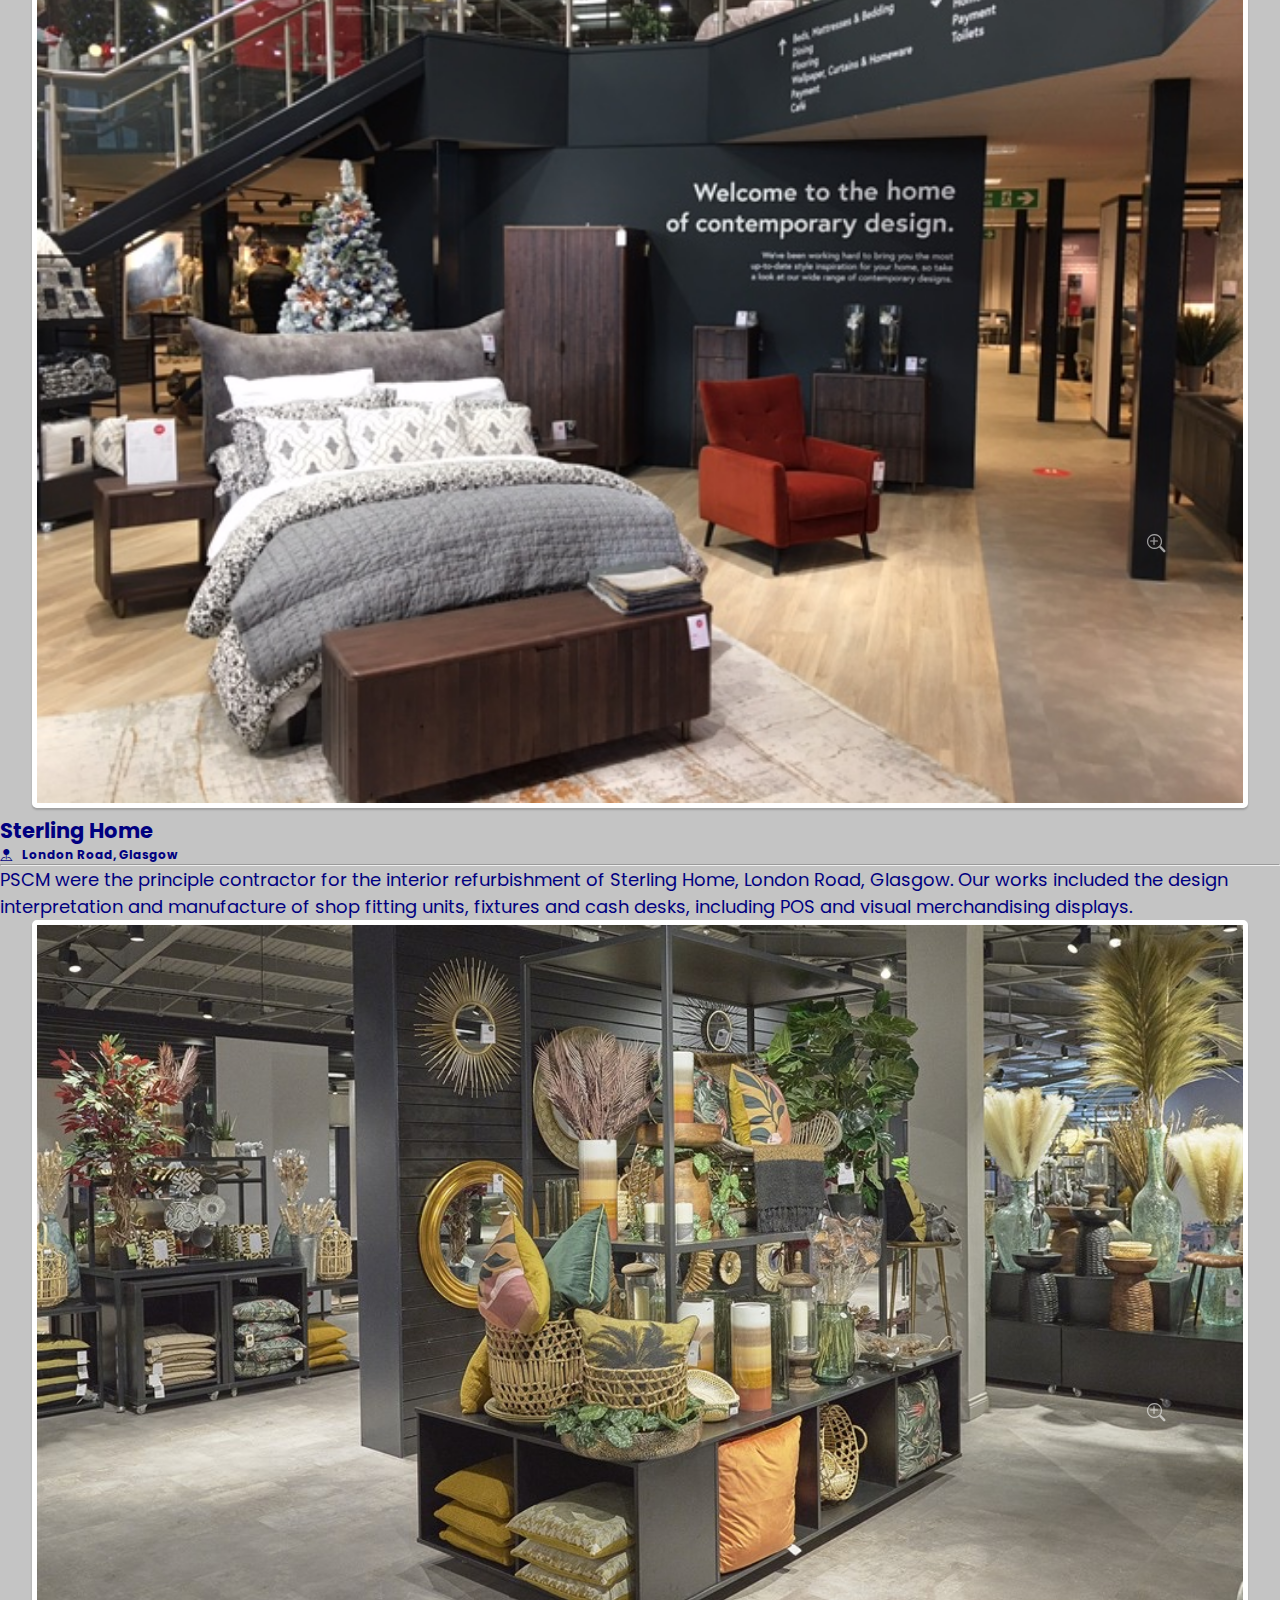
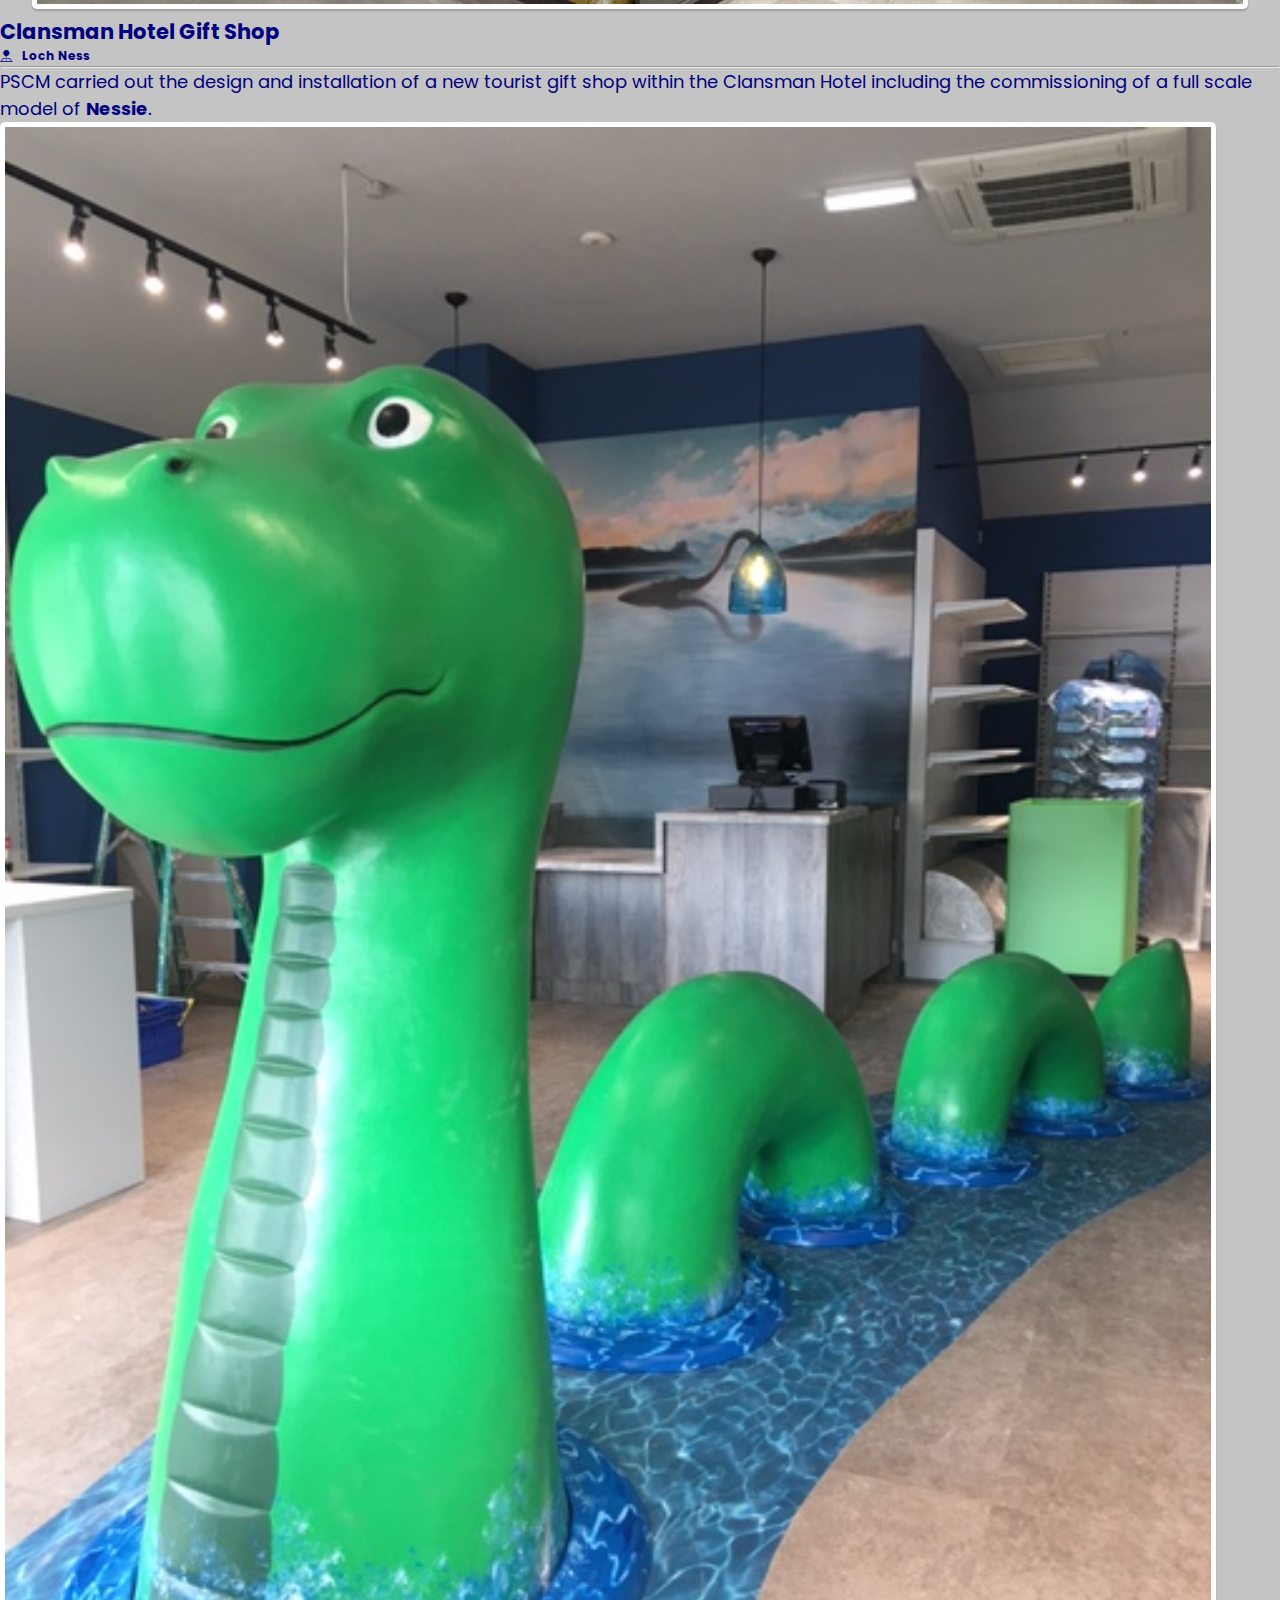
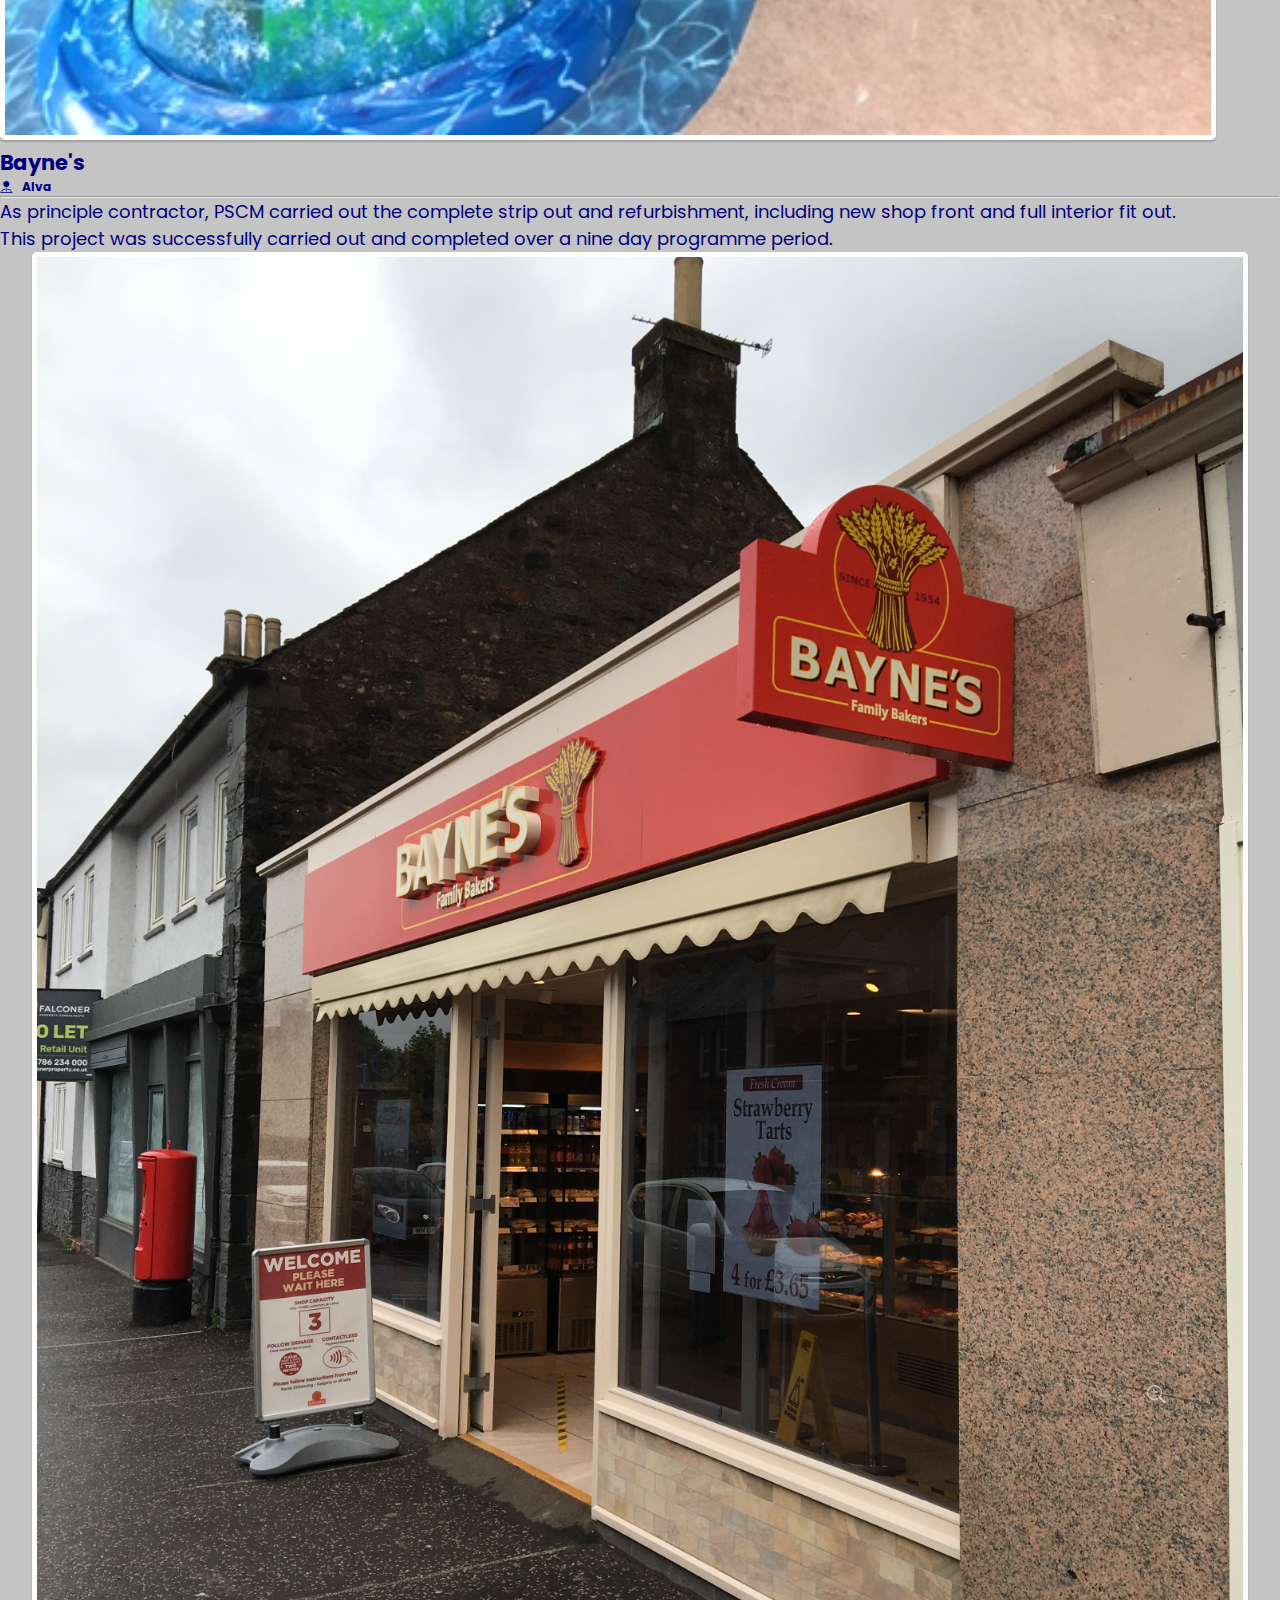
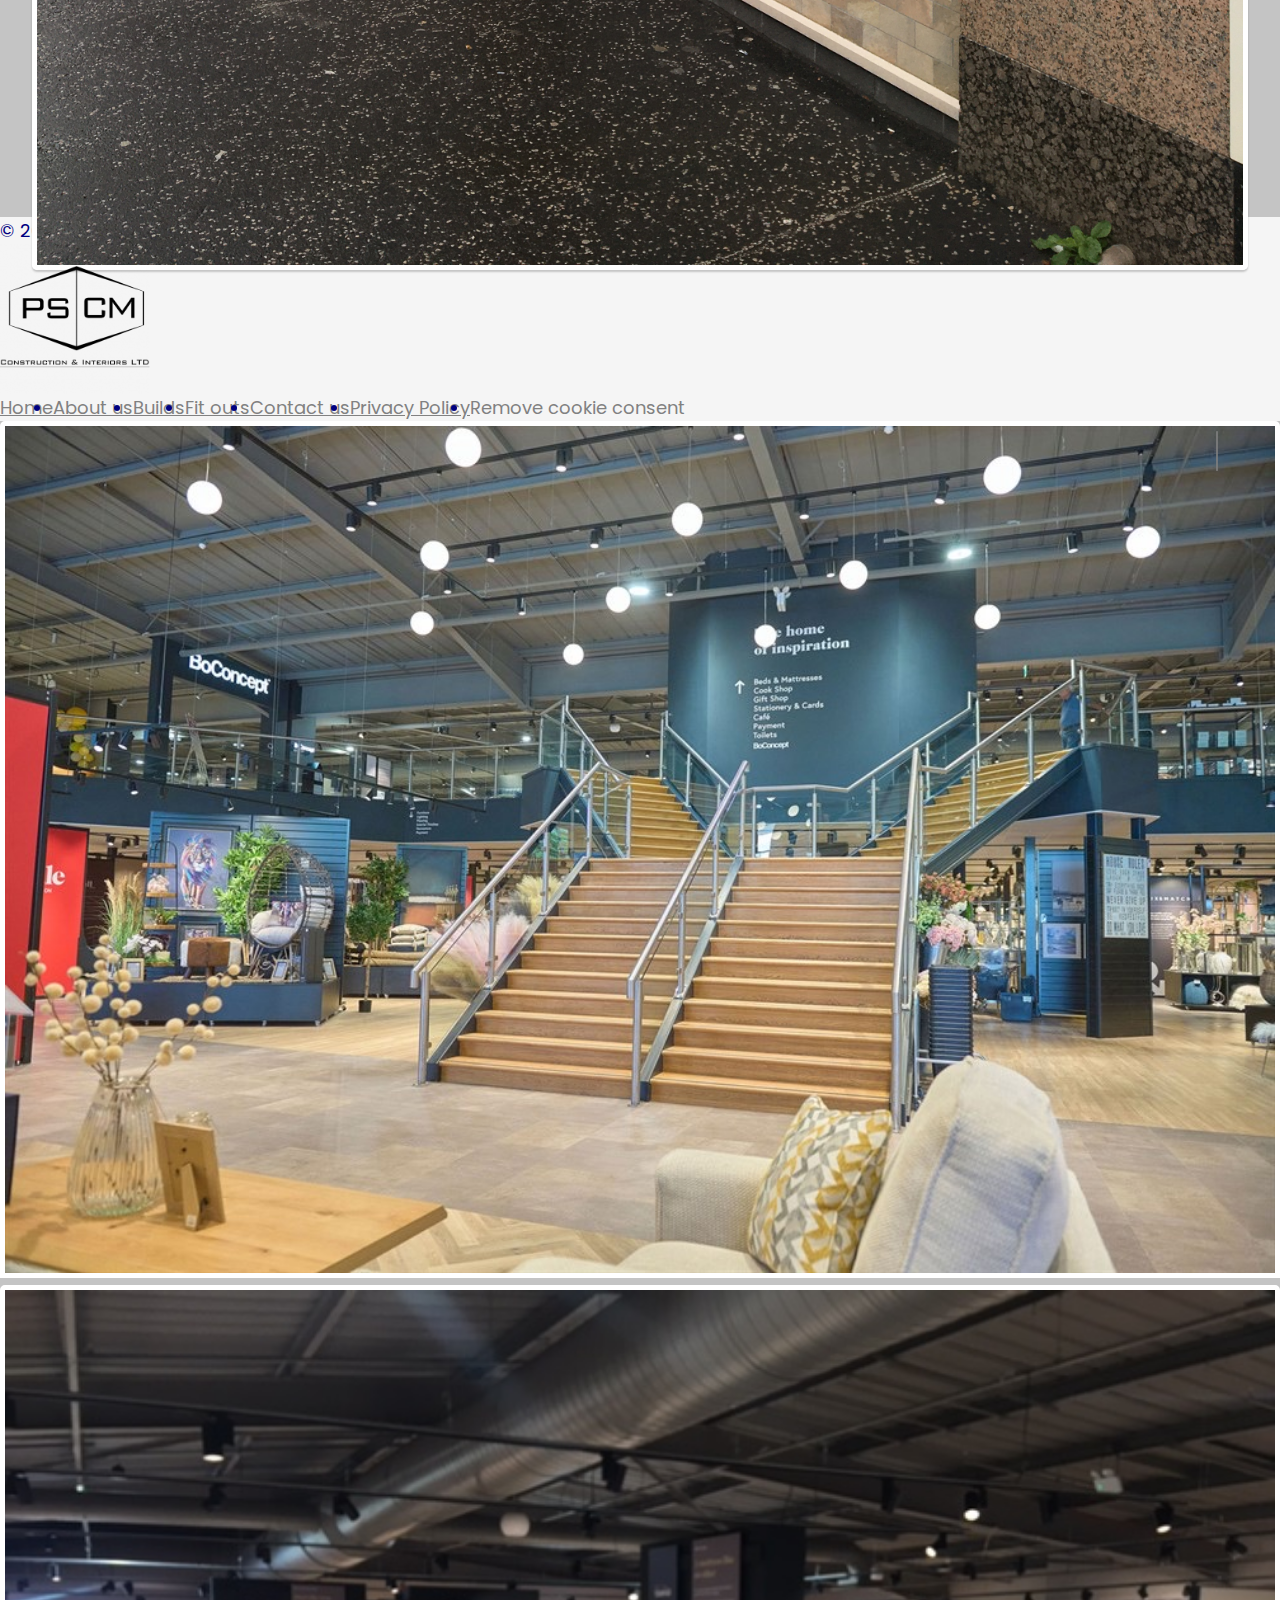
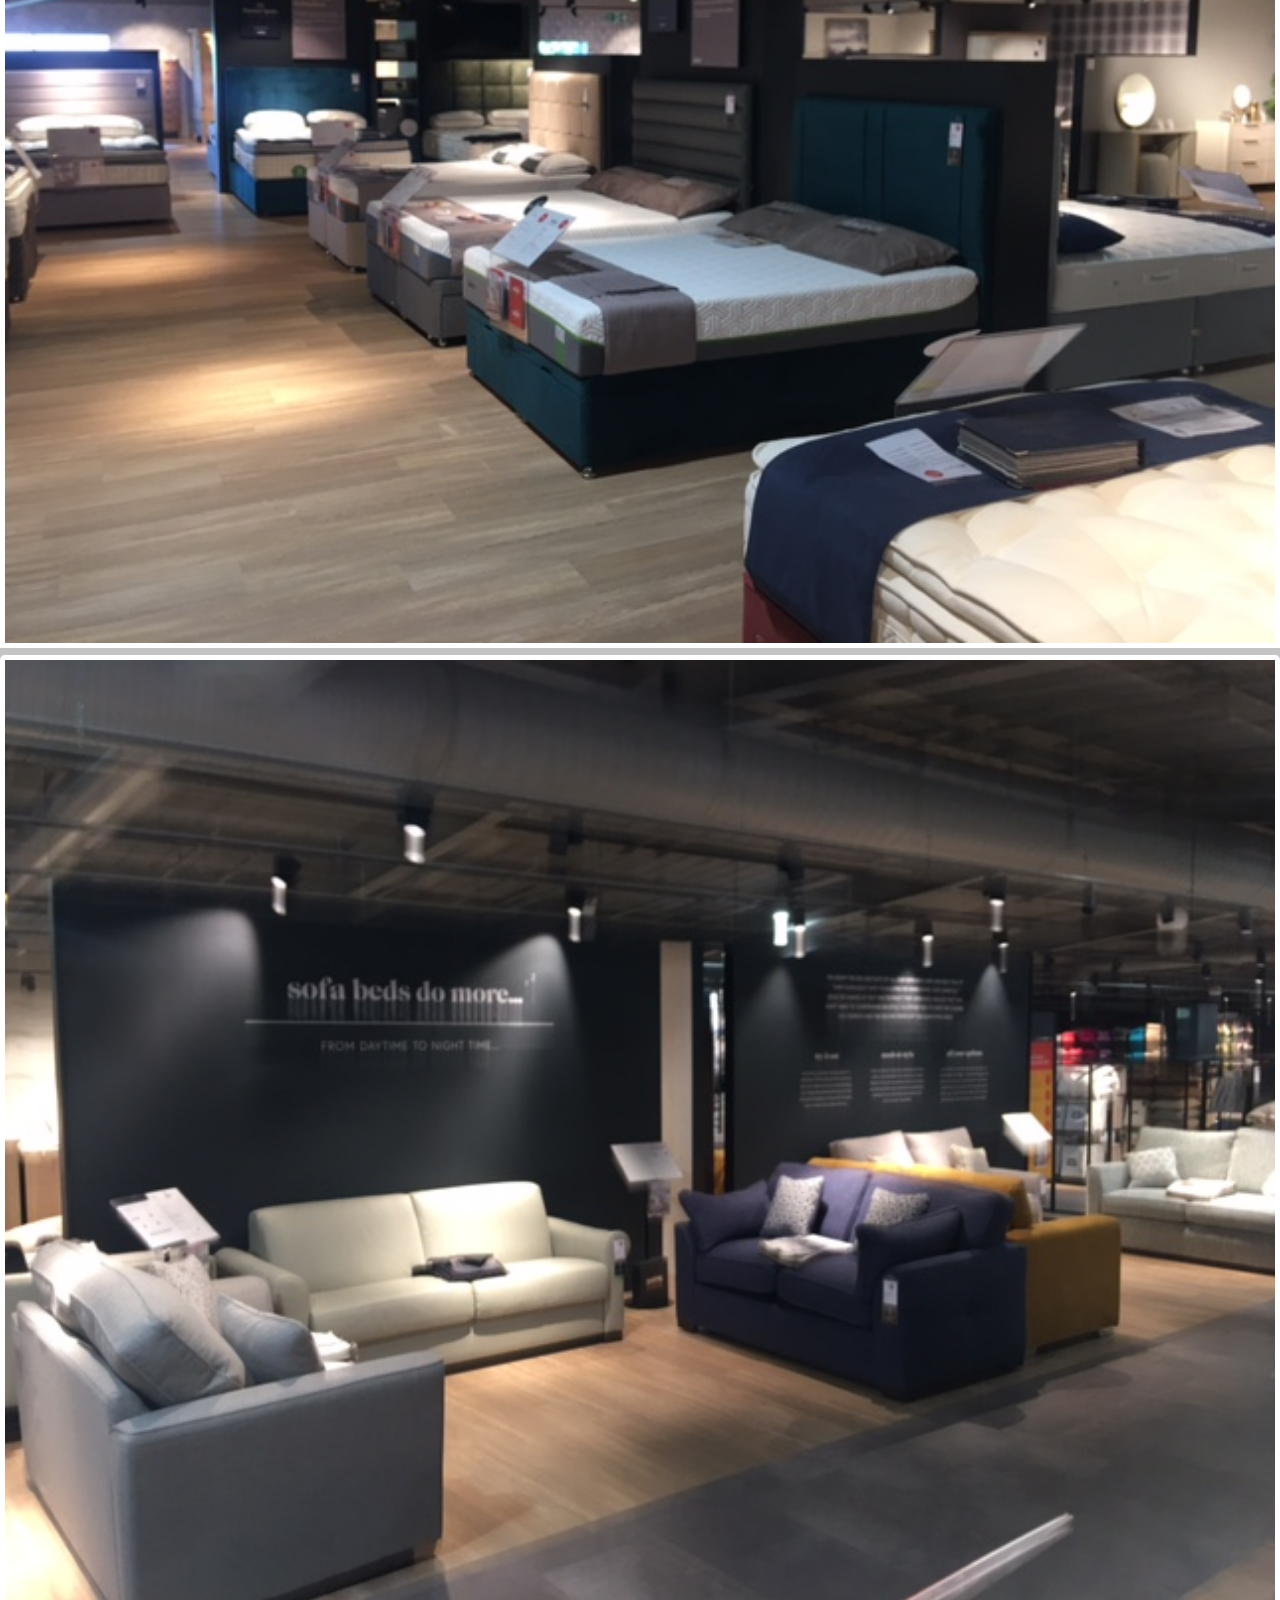
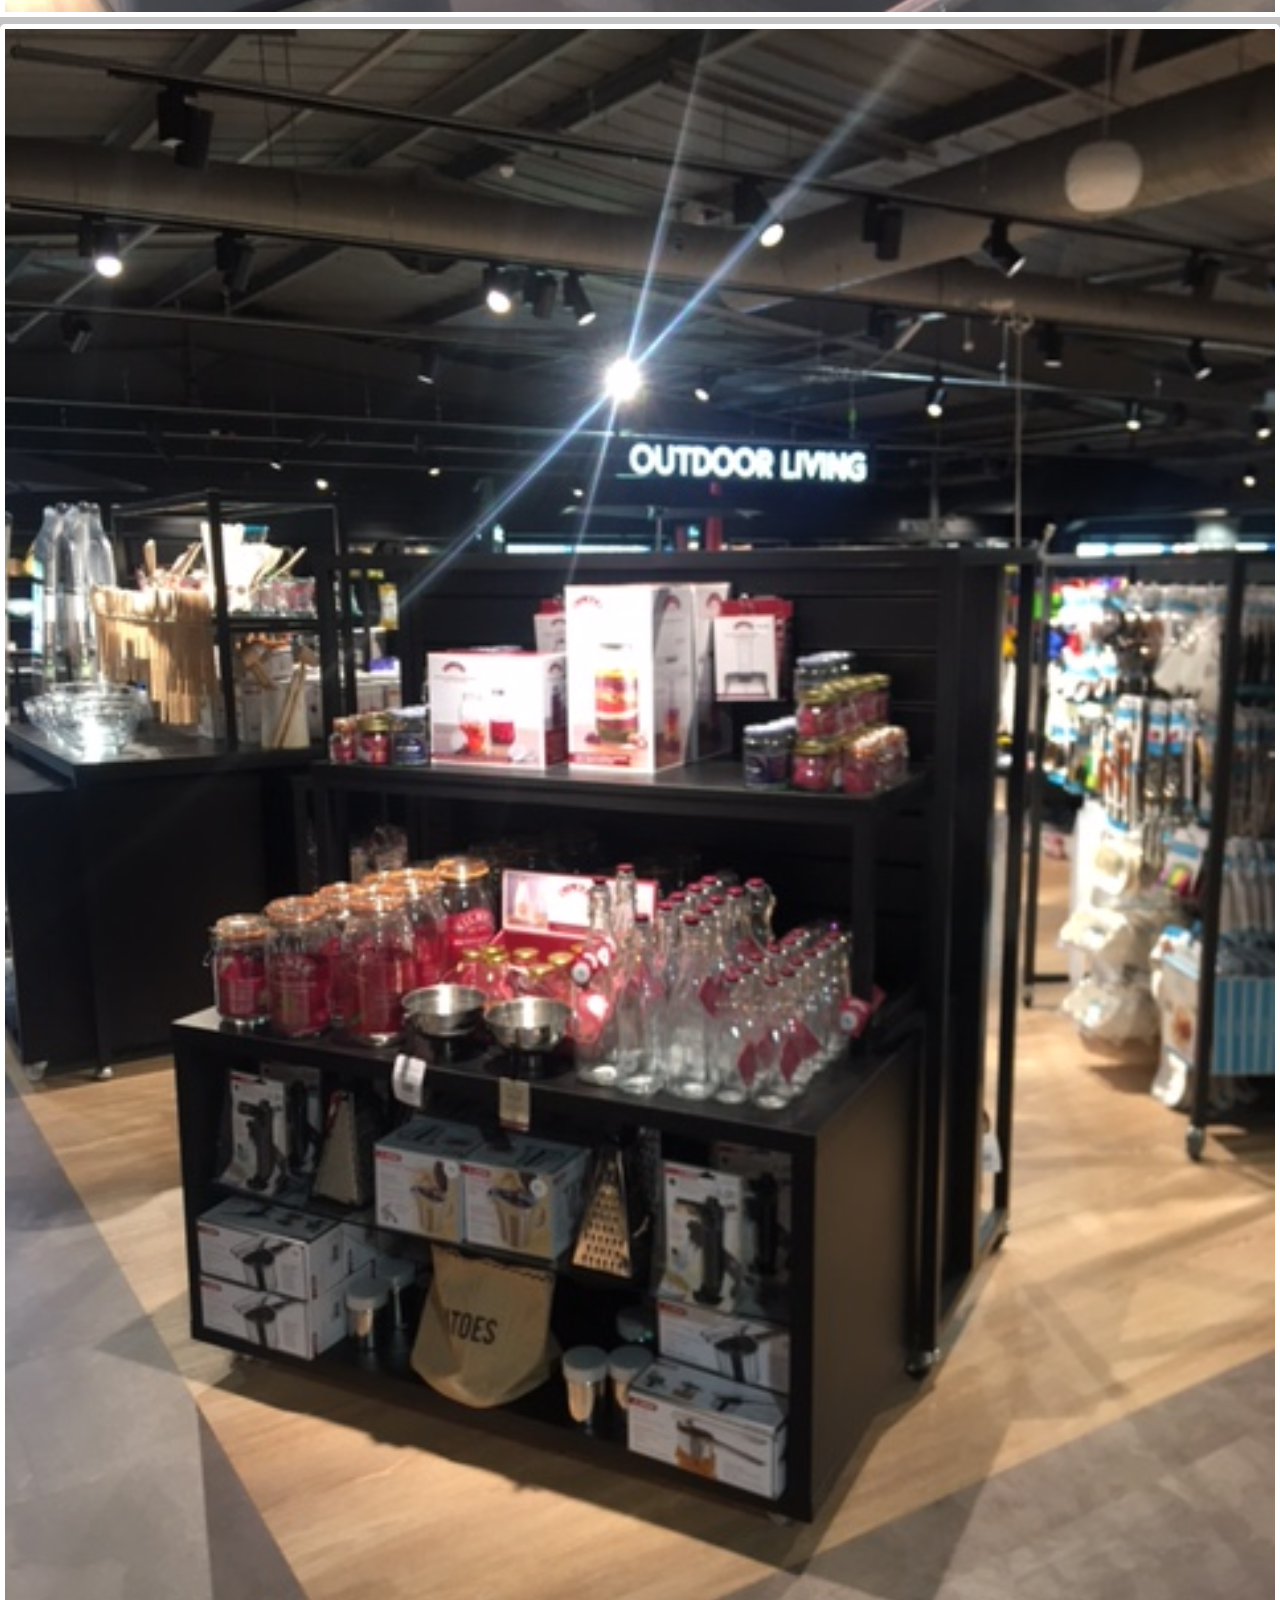
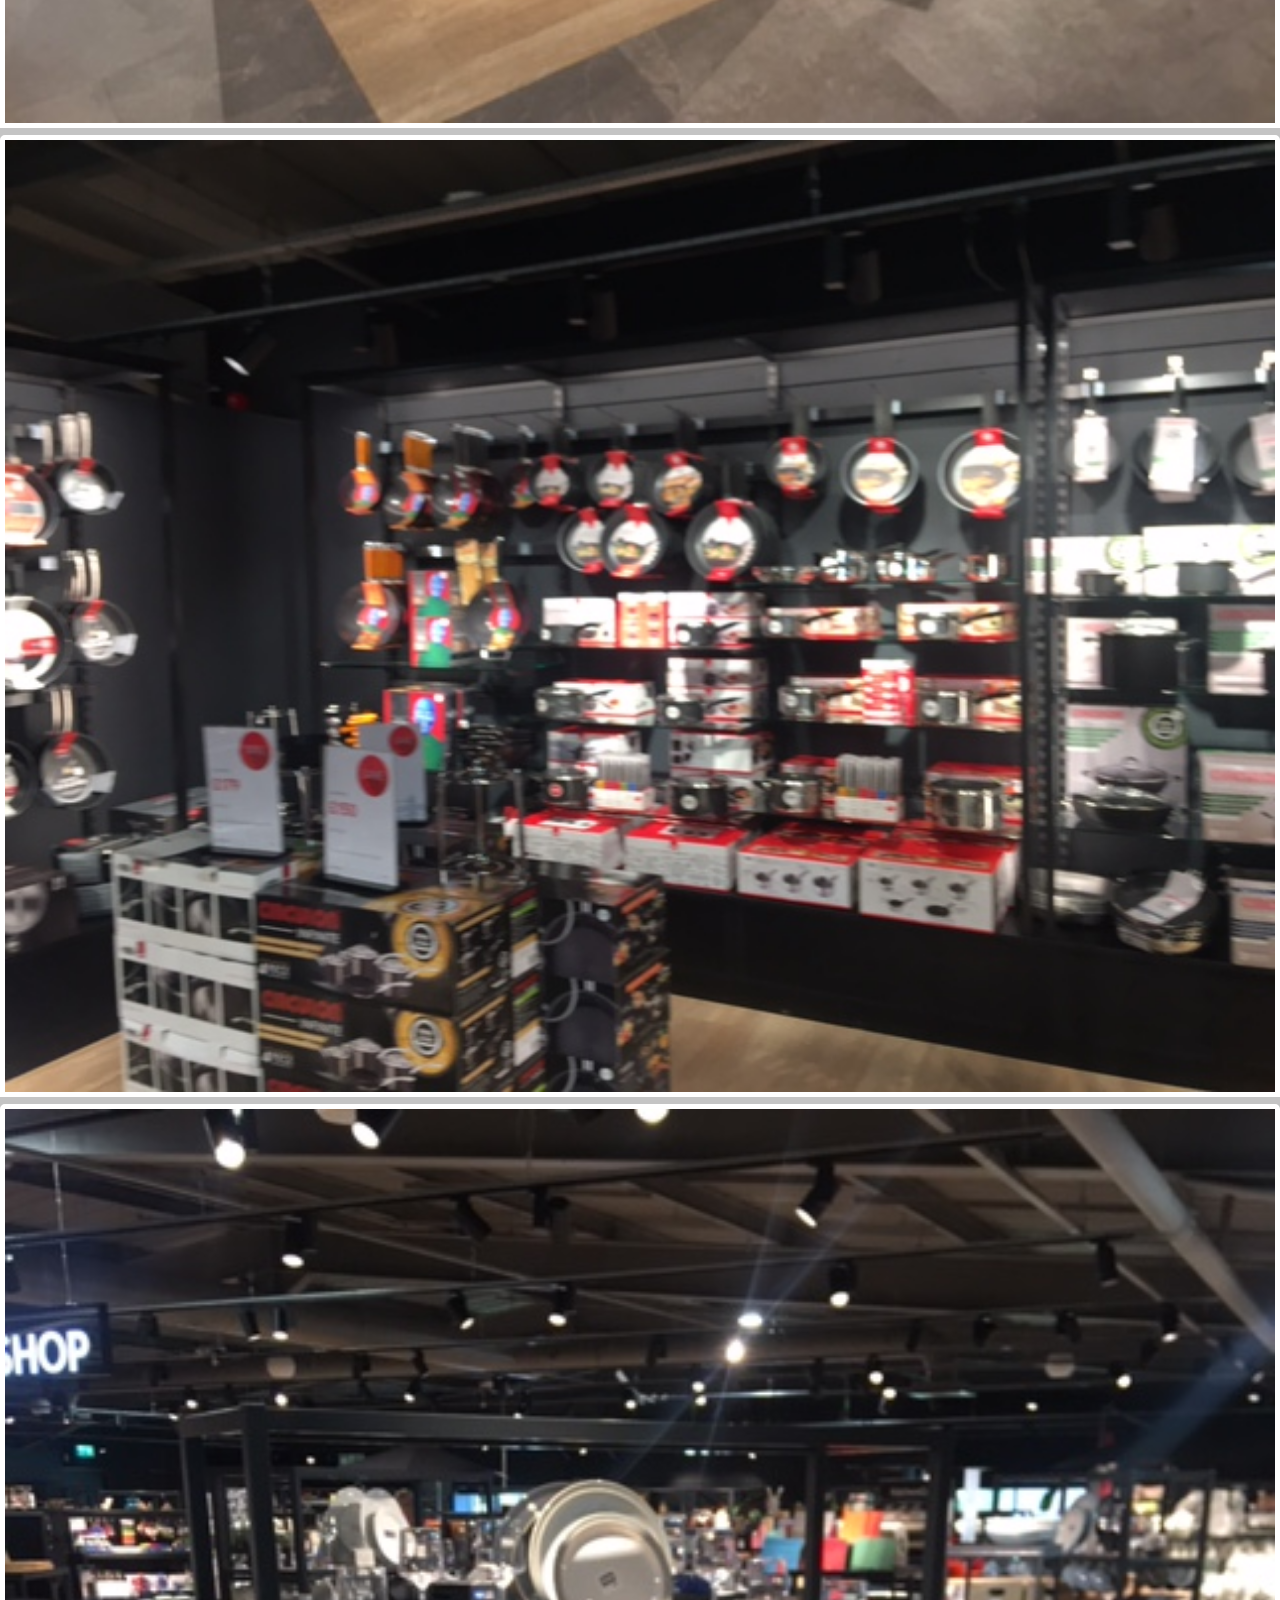
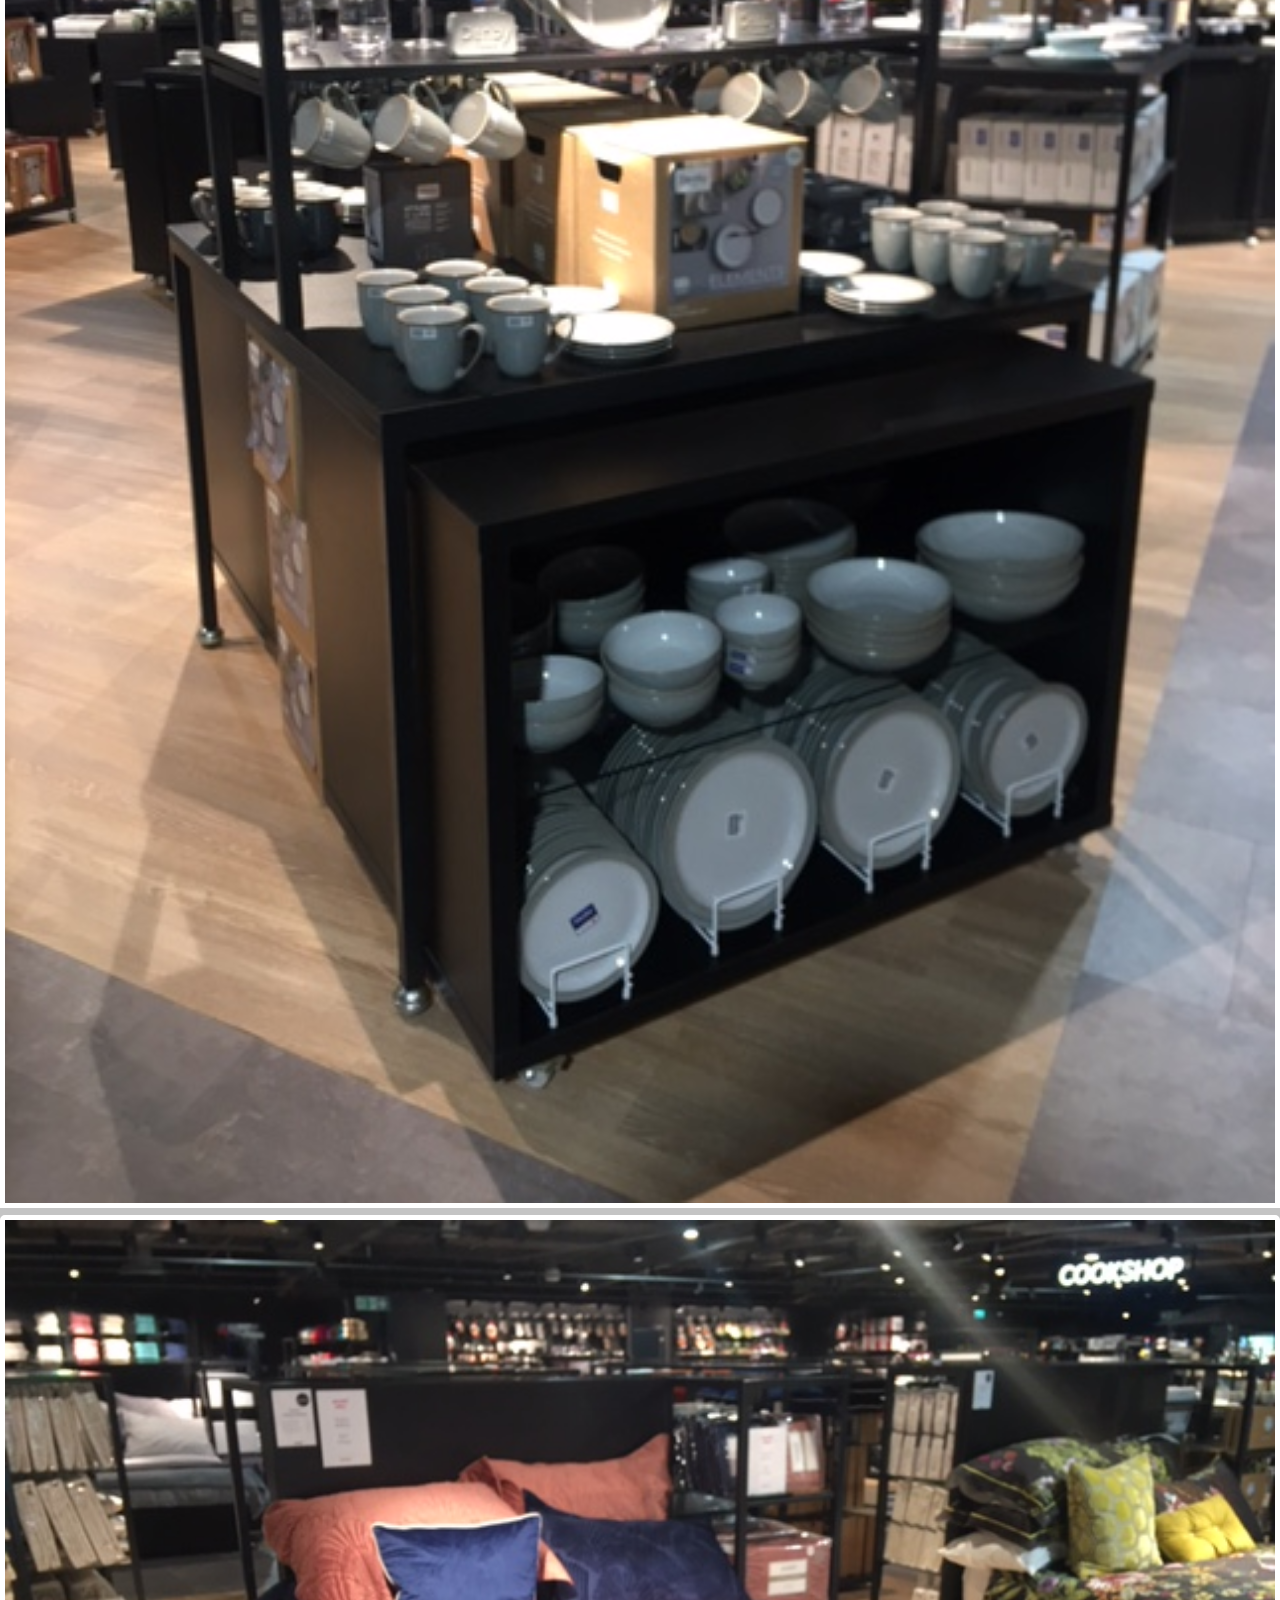
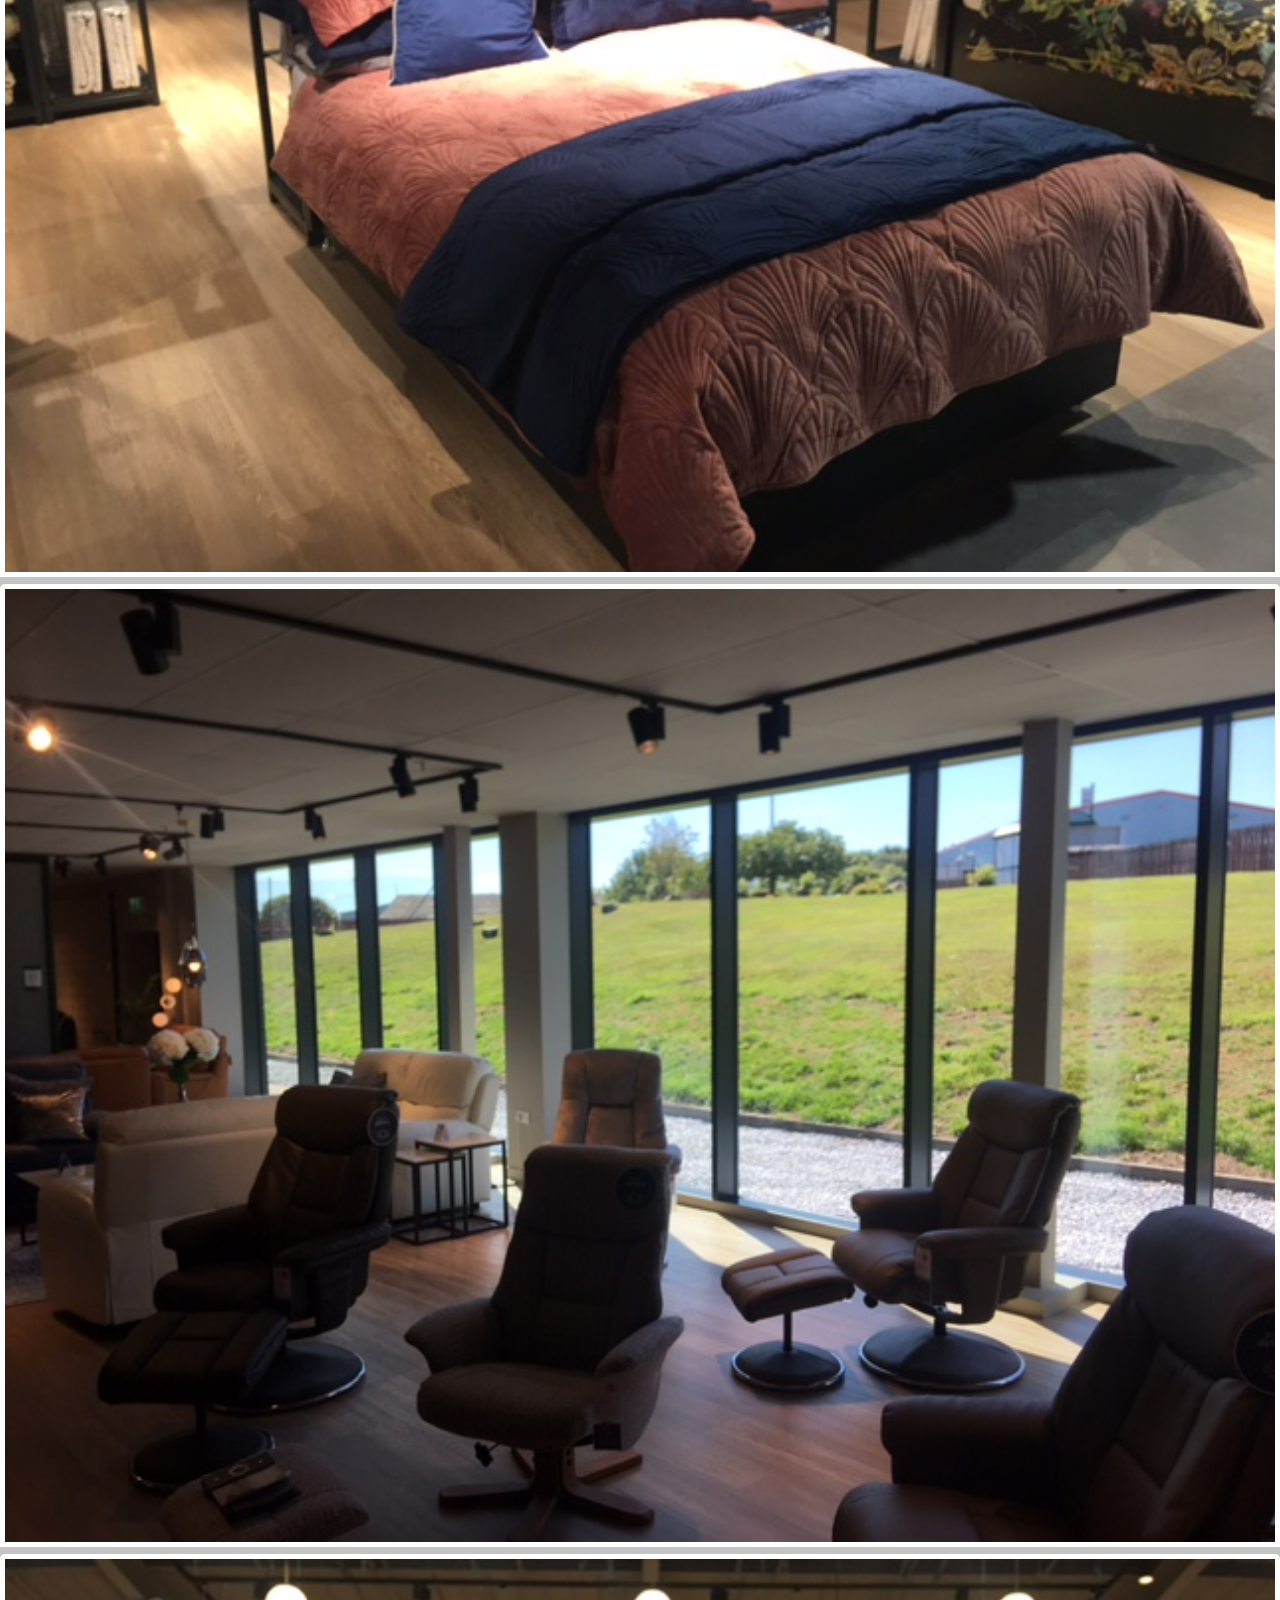
<file: fit-out.html>
<!DOCTYPE html>
<html lang="en">
  <head>
    <meta charset="UTF-8" />
    <meta http-equiv="X-UA-Compatible" content="IE=edge" />
    <meta name="viewport" content="width=device-width, initial-scale=1.0" />
    <meta
      name="description"
      content="Based in Cumbernauld, we specialise in build and fit out projects across Scotland in Retail, Hospitality, Bar and Commercial environments."
    />
    <meta name="robots" content="index, follow" />
    <title>Fit out projects - PSCM Construction & Interiors Ltd.</title>

    <!-- Bootstrap CSS -->
    <link
      href="https://cdn.jsdelivr.net/npm/bootstrap@5.2.0/dist/css/bootstrap.min.css"
      rel="stylesheet"
      integrity="sha384-gH2yIJqKdNHPEq0n4Mqa/HGKIhSkIHeL5AyhkYV8i59U5AR6csBvApHHNl/vI1Bx"
      crossorigin="anonymous"
    />

    <!-- Bootstrap Icons CSS -->
    <link
      rel="stylesheet"
      href="https://cdn.jsdelivr.net/npm/bootstrap-icons@1.9.1/font/bootstrap-icons.css"
    />

    <!-- Page CSS -->
    <link rel="stylesheet" href="css/style.css" />

    <!-- Favourites Icon -->
    <link rel="shortcut icon" href="images/android-chrome-512x512.png" />

    <!-- Site Manifest -->
    <link rel="manifest" href="manifest.json" />

    <!-- Preferred URL -->
    <link rel="canonical" href="https://www.pscm.uk/" />
  </head>
  <body>
    <!-- Cookie consent removed banner -->
    <div
      class="alert alert-success alert-dismissible fade fixed-top"
      role="alert"
      id="#removeConsent"
      style="display: none"
    >
      <div class="container d-flex justify-content-center align-items-center">
        <i
          class="bi-shield-check"
          style="margin-right: 8px; vertical-align: middle"
        >
        </i>
        Cookie consent <strong class="ml-1"> removed!</strong>
      </div>
    </div>
    <!-- Header section -->
    <header class="py-2">
      <div class="container py-2">
        <!-- Navigation for smart phones -->
        <a href="index.html">
          <img src="images/logo.png" alt="PSCM logo" class="header-logo" />
        </a>
        <nav class="navbar navbar-sm bg-white fixed-bottom">
          <div class="col">
            <a href="index.html" class="nav-link">
              <i class="bi-house-door"></i>
            </a>
          </div>
          <div class="col">
            <a href="about.html" class="nav-link">
              <i class="bi-people"></i>
            </a>
          </div>
          <div class="col">
            <a href="build.html" class="nav-link">
              <i class="bi-bricks"></i>
            </a>
          </div>
          <div class="col border-bottom border-primary">
            <a href="#" class="nav-link active bold-text">
              <i class="bi-shop-window"></i>
            </a>
          </div>
          <div class="col">
            <a href="contact.html" class="nav-link">
              <i class="bi-envelope"></i>
            </a>
          </div>
        </nav>
        <!-- Navigation for laptops -->
        <nav
          class="navbar navbar-dark navbar-md text-start"
          aria-label="First navbar example"
        >
          <div class="container-fluid">
            <a class="navbar-brand" href="#">
              <img src="images/logo.png" alt="PSCM logo" class="nav-logo" />
            </a>
            <button
              class="navbar-toggler bg-primary"
              type="button"
              data-bs-toggle="collapse"
              data-bs-target="#navbarsExample01"
              aria-controls="navbarsExample01"
              aria-expanded="false"
              aria-label="Toggle navigation"
            >
              <span class="navbar-toggler-icon"></span>
            </button>

            <div
              class="collapse navbar-collapse bg-dark"
              id="navbarsExample01"
              style="
                border-bottom-left-radius: 10px;
                border-bottom-right-radius: 10px;
              "
            >
              <ul class="navbar-nav me-auto mb-2 px-2">
                <li class="nav-item">
                  <a class="nav-link" href="index.html">
                    <i class="bi-house-door" style="margin-right: 10px"></i>Home
                  </a>
                </li>
                <li class="nav-item">
                  <a class="nav-link" href="about.html">
                    <i class="bi-people" style="margin-right: 10px"></i>About us
                  </a>
                </li>
                <li class="nav-item">
                  <a class="nav-link" href="build.html">
                    <i class="bi-bricks" style="margin-right: 10px"></i>Builds
                  </a>
                </li>
                <li class="nav-item">
                  <a class="nav-link active" href="#">
                    <i class="bi-shop-window" style="margin-right: 10px"></i>Fit
                    outs
                  </a>
                </li>
                <li class="nav-item">
                  <a class="nav-link" href="contact.html">
                    <i class="bi-envelope" style="margin-right: 10px"></i
                    >Contact us
                  </a>
                </li>
              </ul>
            </div>
          </div>
        </nav>
        <!-- Navigation for desktops -->
        <nav class="navbar navbar-lg">
          <div class="row">
            <div class="col">
              <img src="images/logo.png" alt="PSCM logo" class="nav-logo" />
            </div>
            <div class="col"></div>
            <div class="col">
              <a href="index.html" class="nav-link">
                <i class="bi-house-door"></i> <span>Home</span>
              </a>
            </div>
            <div class="col">
              <a href="about.html" class="nav-link">
                <i class="bi-people"></i> <span>About us</span>
              </a>
            </div>
            <div class="col">
              <a href="build.html" class="nav-link">
                <i class="bi-bricks"></i> <span>Builds</span>
              </a>
            </div>
            <div class="col">
              <a href="#" class="nav-link active bold-text">
                <i class="bi-shop"></i> <span>Fit outs</span>
              </a>
            </div>
            <div class="col">
              <a href="contact.html" class="nav-link">
                <i class="bi-envelope"></i> <span>Contact us</span>
              </a>
            </div>
          </div>
        </nav>
      </div>
    </header>
    <!-- Page content -->
    <main>
      <!-- Back to top button -->
      <button id="myBtn" title="Go to top" class="text-primary">
        <i class="bi-arrow-up-circle"></i>
      </button>
      <!-- Page Header -->
      <div class="container">
        <div class="row">
          <div class="col-md">
            <h1 class="text-secondary">Fit out Projects</h1>
            <h5 class="alert alert-secondary text-center" role="alert">
              Use the <i class="bi-zoom-in"></i> to see more images.
            </h5>
          </div>
        </div>
        <div class="row mb-3">
          <div class="d-flex justify-content-center align-items-center col-md">
            <button class="btn btn-primary mx-5" id="retailBtn">Retail</button>
            <button class="btn btn-outline-primary mx-5" id="hospitalityBtn">
              Hospitality
            </button>
          </div>
        </div>
        <!-- Retail Panel -->
        <div id="retailPanel">
          <!-- Sterling Home, Aberdeen -->
          <div class="row mb-5">
            <div class="col-sm-6 order-sm-1">
              <h3 class="">Sterling Home</h3>
              <h6>
                <i class="bi-pin-map-fill" style="margin-right: 10px"></i>
                Bridge of Don Aberdeen
              </h6>
              <hr />
              PSCM were the fit-out contractor for the interior refurbishment of
              Sterling Home, Abderdeen. Our works included the design
              interpretation and manufacture of shop fitting units, fixtures and
              cash desks, including POS and visual merchandising displays.
            </div>
            <div class="col-sm-6 order-sm-6 imgLink">
              <img
                src="images/sterling-aberdeen-interior1.jpg"
                alt="Image of Sterling Home interior"
                class="about-img"
                data-bs-toggle="modal"
                data-bs-target="#aberdeenModal"
              />
              <div class="centered h1">
                <i
                  class="bi-zoom-in"
                  data-bs-toggle="modal"
                  data-bs-target="#aberdeenModal"
                ></i>
              </div>
            </div>
          </div>
          <!-- Sterling Home, Dunfermline -->
          <div class="row mb-5">
            <div class="col-sm-6 order-sm-1">
              <h3 class="">Sterling Home</h3>
              <h6>
                <i class="bi-pin-map-fill" style="margin-right: 10px"></i>
                Dunfermline
              </h6>
              <hr />
              PSCM were the fit-out contractor for the interior refurbishment of
              Sterling Home, Dunfermline. Our works included the design
              interpretation and manufacture of shop fitting units, fixtures and
              cash desks, including POS and visual merchandising displays.
            </div>
            <div class="col-sm-6 order-sm-1 imgLink">
              <img
                src="images/sterling-dunfermline1.jpg"
                alt="Image of Sterling Home interior"
                class="about-img"
                data-bs-toggle="modal"
                data-bs-target="#dunfermlineModal"
              />
              <div class="centered h1">
                <i
                  class="bi-zoom-in"
                  data-bs-toggle="modal"
                  data-bs-target="#dunfermlineModal"
                ></i>
              </div>
            </div>
          </div>
          <!-- Sterling Home, Glasgow -->
          <div class="row mb-5">
            <div class="col-sm-6 order-sm-1">
              <h3 class="">Sterling Home</h3>
              <h6>
                <i class="bi-pin-map-fill" style="margin-right: 10px"></i>London
                Road, Glasgow
              </h6>
              <hr />
              PSCM were the principle contractor for the interior refurbishment
              of Sterling Home, London Road, Glasgow. Our works included the
              design interpretation and manufacture of shop fitting units,
              fixtures and cash desks, including POS and visual merchandising
              displays.
            </div>
            <div class="col-sm-6 order-sm-6 imgLink">
              <img
                src="images/sterling-london-road-interior.jpg"
                alt="Image of Sterling Home interior"
                class="about-img"
                data-bs-toggle="modal"
                data-bs-target="#glasgowModal"
              />
              <div class="centered h1">
                <i
                  class="bi-zoom-in"
                  data-toggle="modal"
                  data-target="#glasgowModal"
                ></i>
              </div>
            </div>
          </div>
          <!-- Clansman, Loch Ness -->
          <div class="row mb-5">
            <div class="col-md">
              <h3 class="">Clansman Hotel Gift Shop</h3>
              <h6>
                <i class="bi-pin-map-fill" style="margin-right: 10px"></i>Loch
                Ness
              </h6>
              <hr />
              PSCM carried out the design and installation of a new tourist gift
              shop within the Clansman Hotel including the commissioning of a
              full scale model of <strong>Nessie</strong>.
            </div>
            <div class="col-md">
              <img
                src="images/loch-ness.jpg"
                alt="Image of Clansman Hotel Gift Shop"
                class="about-img"
              />
            </div>
          </div>
          <!-- Baynes, Alva -->
          <div class="row mb-5">
            <div class="col-sm-6 order-sm-1">
              <h3 class="">Bayne's</h3>
              <h6>
                <i class="bi-pin-map-fill" style="margin-right: 10px"></i>Alva
              </h6>
              <hr />
              As principle contractor, PSCM carried out the complete strip out
              and refurbishment, including new shop front and full interior fit
              out.
              <p></p>
              This project was successfully carried out and completed over a
              nine day programme period.
            </div>
            <div class="col-sm-6 order-sm-6 imgLink">
              <img
                src="images/baynes-alva.jpg"
                alt="Image of Bayne's Bakers"
                class="about-img"
                data-bs-toggle="modal"
                data-bs-target="#baynesModal"
              />
              <div class="centered h1">
                <i
                  class="bi-zoom-in"
                  data-bs-toggle="modal"
                  data-bs-target="#baynesModal"
                ></i>
              </div>
            </div>
          </div>
          <!-- End of Baynes -->
        </div>
        <!-- Hospitality Panel -->
        <div id="hospitalityPanel" class="hidden">
          <div class="row mb-5">
            <div class="col-sm-6 order-sm-6">
              <h3 class="">Self catering holiday homes</h3>
              <h6>
                <i class="bi-pin-map-fill" style="margin-right: 10px"></i
                >Whispering Pine Cottages, Letterfinlay
              </h6>
              <hr />
              <p>
                PSCM were the principle contractor for the construction and
                interior fit out of six number new, larch clad deluxe holiday
                homes consisting of a mix of 2 and 3 bedroom luxury units.
                <br />Built on the side of Loch Lochy, these outstanding
                properties merged into and reflect the natural beauty of their
                surroundings.
              </p>
              <p>
                Working directly with the clients own design team, PSCM produced
                an interior fit-out reflecting the quality and uniqueness that
                our client strives for and expects for their guests.
              </p>
            </div>
            <div class="col-sm-6 order-sm-1 imgLink">
              <img
                src="images/letterfinlay-fit-out-1.jpg"
                alt="Image of Letterfinlay interior"
                class="about-img"
                data-bs-toggle="modal"
                data-bs-target="#letterfinlayModal"
              />
              <div class="centered h1">
                <i
                  class="bi-zoom-in"
                  data-bs-toggle="modal"
                  data-bs-target="#letterfinlayModal"
                ></i>
              </div>
            </div>
          </div>
          <div class="row mb-5">
            <div class="col-md mt-4 order-sm-1">
              <h3 class="">Clansman Hotel</h3>
              <h6>
                <i class="bi-pin-map-fill" style="margin-right: 10px"></i>Loch
                Ness
              </h6>
              <hr />
              PSCM were the principle contractor for the full refurbishment of
              seven bedrooms including full bathroom fit out and supply of
              bedroom furniture in this popular tourist destination on the banks
              of Loch Ness.
            </div>
            <div class="col-md mt-4 order-sm-6 imgLink">
              <img
                src="images/clansman1.jpg"
                alt="Image of Clansman Hotel"
                class="about-img"
                data-bs-toggle="modal"
                data-bs-target="#clansmanModal"
              />
              <div class="centered h1">
                <i
                  class="bi-zoom-in"
                  data-bs-toggle="modal"
                  data-bs-target="#clansmanModal"
                ></i>
              </div>
            </div>
          </div>
          <!-- End of Clansman Hotel -->
          <div class="row mb-5">
            <div class="col-sm-6 order-sm-6">
              <h3 class="">Sprinkle Tops</h3>
              <h6>
                <i class="bi-pin-map-fill" style="margin-right: 10px"></i
                >Bonnybridge
              </h6>
              <hr />
              PSCM carried out the design and full all-trades refurbishment of
              this quality ice cream shop.
            </div>
            <div class="col-sm-6 order-sm-1">
              <img
                src="images/sprinkle-tops.jpg"
                alt="Image of Sprinkle Tops interior"
                class="about-img"
              />
            </div>
          </div>
          <!-- End of Sprinkle Tops -->
          <div class="row mb-5">
            <div class="col-md order-sm-1">
              <h3 class="">Cobbs cafe</h3>
              <h6>
                <i class="bi-pin-map-fill" style="margin-right: 10px"></i
                >Dunfermline
              </h6>
              <hr />
              As part of the creation of Sterling Home store, PSCM carried out
              the installation of the new Cobbs cafe including full commercial
              kitchen installation and front of house area for 60 covers.
            </div>
            <div class="col-md order-sm-6 imgLink">
              <img
                src="images/cobbs-dunfermline.jpg"
                alt="Image of Cobbs cafe"
                class="about-img"
                data-bs-toggle="modal"
                data-bs-target="#cobbsDunfermlineModal"
              />
              <div class="centered h1">
                <i
                  class="bi-zoom-in"
                  data-bs-toggle="modal"
                  data-bs-target="#cobbsDunfermlineModal"
                ></i>
              </div>
            </div>
          </div>
          <!-- End of Cobbs Dunfermline -->
          <div class="row mb-5">
            <div class="col-sm-6 order-sm-6">
              <h3 class="">Cobbs cafe</h3>
              <h6>
                <i class="bi-pin-map-fill" style="margin-right: 10px"></i>London
                Road, Glasgow
              </h6>
              <hr />
              As part of the refurbishment of Sterling Home store, PSCM gave
              Cobbs cafe a modern face lift and fit out.
            </div>
            <div class="col-sm-6 order-sm-1 imgLink">
              <img
                src="images/cobbs-glasgow.jpg"
                alt="Image of Cobbs cafe"
                class="about-img"
                data-bs-toggle="modal"
                data-bs-target="#cobbsGlasgowModal"
              />
              <div class="centered h1">
                <i
                  class="bi-zoom-in"
                  data-bs-toggle="modal"
                  data-bs-target="#cobbsGlasgowModal"
                ></i>
              </div>
            </div>
          </div>
          <!-- End of Cobbs - Glasgow -->
          <div class="row mb-5">
            <div class="col-sm-6 order-sm-1">
              <h3 class="">Cobbs cafe</h3>
              <h6>
                <i class="bi-pin-map-fill" style="margin-right: 10px"></i>Bridge
                of Don, Aberdeen
              </h6>
              <hr />
              As part of the refurbishment of Sterling Home store, PSCM gave
              Cobbs cafe a modern face lift and fit out.
            </div>
            <div class="col-sm-6 order-sm-6 imgLink">
              <img
                src="images/cobbs-aberdeen.jpg"
                alt="Image of Cobbs cafe"
                class="about-img"
              />
            </div>
          </div>
        </div>

        <!-- End of Hospitality Tab -->
      </div>
    </main>
    <!-- Footer navigation -->
    <footer
      class="d-flex flex-wrap justify-content-between align-items-center py-3 px-3 border-top"
    >
      <p class="col-md-4 mb-0 text-muted footer-lg">© 2020 PSCM</p>

      <a
        href="index.html"
        class="col-md-4 d-flex align-items-center justify-content-center mb-3 mb-md-0 me-md-auto link-dark text-decoration-none footer-lg"
      >
        <img
          src="images/logo-big.png"
          alt="PSCM logo"
          style="filter: brightness(0%); width: 150px"
          class="footer-lg"
        />
      </a>
      <ul class="nav col-md-4 justify-content-end footer-lg">
        <li class="nav-item">
          <a href="index.html" class="nav-link px-2">Home</a>
        </li>
        <li class="nav-item">
          <a href="about.html" class="nav-link px-2">About us</a>
        </li>
        <li class="nav-item">
          <a href="build.html" class="nav-link px-2">Builds</a>
        </li>
        <li class="nav-item">
          <a href="#" class="nav-link px-2 text-primary bold-text">Fit outs</a>
        </li>
        <li class="nav-item">
          <a href="contact.html" class="nav-link px-2">Contact us</a>
        </li>
        <li class="nav-item">
          <a href="privacy.html" class="nav-link px-2">Privacy Policy</a>
        </li>
        <li class="nav-item">
          <a class="nav-link px-2" id="footer-consent-link"
            >Remove cookie consent</a
          >
        </li>
      </ul>
      <div class="nav col-md-4 justify-content-center footer-sm">
        <a href="#" class="nav-link px-2 text-muted">Privacy Policy</a>
        <a href="#" class="nav-link px-2 text-muted" id="footer-consent-link">
          Remove cookie consent
        </a>
        <p class="px-2">&copy; PSCM 2020</p>
      </div>
    </footer>
    <!-- Image modals - Retail -->
    <!-- Sterling Home, abderdeen -->
    <div class="modal" tabindex="-1" id="aberdeenModal">
      <button
        type="button"
        class="btn-close"
        data-bs-dismiss="modal"
        aria-label="Close"
      ></button>
      <button
        class="carousel-control-prev"
        type="button"
        data-bs-target="#aberdeenCarousel"
        data-bs-slide="prev"
      >
        <span class="carousel-control-prev-icon" aria-hidden="true"></span>
        <span class="visually-hidden">Previous</span>
      </button>
      <button
        class="carousel-control-next"
        type="button"
        data-bs-target="#aberdeenCarousel"
        data-bs-slide="next"
      >
        <span class="carousel-control-next-icon" aria-hidden="true"></span>
        <span class="visually-hidden">Next</span>
      </button>
      <div class="modal-dialog modal-dialog-centered modal-lg">
        <div class="modal-content">
          <div
            id="aberdeenCarousel"
            class="carousel slide carousel-fade"
            data-bs-ride="carousel"
            data-bs-keyboard="true"
          >
            <div class="carousel-inner">
              <div class="carousel-item active">
                <img src="images/sterling-aberdeen-interior2.jpg" alt="" />
              </div>
              <div class="carousel-item">
                <img src="images/sterling-aberdeen-interior3.jpg" alt="" />
              </div>
              <div class="carousel-item">
                <img src="images/sterling-aberdeen-interior4.jpg" alt="" />
              </div>
              <div class="carousel-item">
                <img src="images/sterling-aberdeen-interior5.jpg" alt="" />
              </div>
              <div class="carousel-item">
                <img src="images/sterling-aberdeen-interior6.jpg" alt="" />
              </div>
              <div class="carousel-item">
                <img src="images/sterling-aberdeen-interior7.jpg" alt="" />
              </div>
              <div class="carousel-item">
                <img src="images/sterling-aberdeen-interior8.jpg" alt="" />
              </div>
              <div class="carousel-item">
                <img src="images/sterling-aberdeen-interior9.jpg" alt="" />
              </div>
              <div class="carousel-item">
                <img src="images/sterling-aberdeen-interior10.jpg" alt="" />
              </div>
              <div class="carousel-item">
                <img src="images/sterling-aberdeen-interior11.jpg" alt="" />
              </div>
              <div class="carousel-item">
                <img src="images/sterling-aberdeen-interior12.jpg" alt="" />
              </div>
              <div class="carousel-item">
                <img src="images/sterling-aberdeen-interior13.jpg" alt="" />
              </div>
              <div class="carousel-item">
                <img src="images/sterling-aberdeen-interior14.jpg" alt="" />
              </div>
              <div class="carousel-item">
                <img src="images/sterling-aberdeen-interior15.jpg" alt="" />
              </div>
              <div class="carousel-item">
                <img src="images/sterling-aberdeen-interior16.jpg" alt="" />
              </div>
            </div>
          </div>
          <div class="modal-footer">
            <i class="bi-pin-map-fill" style="margin-right: 10px"></i>
            Sterling Home, Aberdeen
          </div>
        </div>
      </div>
    </div>
    <!-- Sterling Home, dunfermline -->
    <div class="modal" tabindex="-1" id="dunfermlineModal">
      <button
        type="button"
        class="btn-close"
        data-bs-dismiss="modal"
        aria-label="Close"
      ></button>
      <button
        class="carousel-control-prev"
        type="button"
        data-bs-target="#dunfermlineCarousel"
        data-bs-slide="prev"
      >
        <span class="carousel-control-prev-icon" aria-hidden="true"></span>
        <span class="visually-hidden">Previous</span>
      </button>
      <button
        class="carousel-control-next"
        type="button"
        data-bs-target="#dunfermlineCarousel"
        data-bs-slide="next"
      >
        <span class="carousel-control-next-icon" aria-hidden="true"></span>
        <span class="visually-hidden">Next</span>
      </button>
      <div class="modal-dialog modal-dialog-centered modal-lg">
        <div class="modal-content">
          <div
            id="dunfermlineCarousel"
            class="carousel slide carousel-fade"
            data-bs-ride="carousel"
            data-bs-keyboard="true"
          >
            <div class="carousel-inner">
              <div class="carousel-item active">
                <img src="images/sterling-dunfermline1.jpg" alt="" />
              </div>
              <div class="carousel-item">
                <img src="images/sterling-dunfermline2.jpg" alt="" />
              </div>
              <div class="carousel-item">
                <img src="images/sterling-dunfermline3.jpg" alt="" />
              </div>
            </div>
          </div>
          <div class="modal-footer">
            <i class="bi-pin-map-fill" style="margin-right: 10px"></i>
            Sterling Home, Dunfermline
          </div>
        </div>
      </div>
    </div>
    <!-- Sterling Home, Glasgow -->
    <div class="modal" tabindex="-1" id="glasgowModal">
      <button
        type="button"
        class="btn-close"
        data-bs-dismiss="modal"
        aria-label="Close"
      ></button>
      <button
        class="carousel-control-prev"
        type="button"
        data-bs-target="#glasgowCarousel"
        data-bs-slide="prev"
      >
        <span class="carousel-control-prev-icon" aria-hidden="true"></span>
        <span class="visually-hidden">Previous</span>
      </button>
      <button
        class="carousel-control-next"
        type="button"
        data-bs-target="#glasgowCarousel"
        data-bs-slide="next"
      >
        <span class="carousel-control-next-icon" aria-hidden="true"></span>
        <span class="visually-hidden">Next</span>
      </button>
      <div class="modal-dialog modal-dialog-centered modal-lg">
        <div class="modal-content">
          <div
            id="glasgowCarousel"
            class="carousel slide carousel-fade"
            data-bs-ride="carousel"
            data-bs-keyboard="true"
          >
            <div class="carousel-inner">
              <div class="carousel-item active">
                <img
                  src="images/sterling-london-road-interior.jpg"
                  alt="Sterling Home, Glasgow, Exterior"
                />
              </div>
              <div class="carousel-item">
                <img
                  src="images/sterling-glasgow1.jpg"
                  alt="Sterling Home, Glasgow, Exterior"
                />
              </div>
              <div class="carousel-item">
                <img
                  src="images/sterling-glasgow2.jpg"
                  alt="Sterling Home, Glasgow, Exterior"
                />
              </div>
              <div class="carousel-item">
                <img
                  src="images/sterling-glasgow3.jpg"
                  alt="Sterling Home, Glasgow, Exterior"
                />
              </div>
            </div>
          </div>
          <div class="modal-footer smaller-text">
            <i class="bi-pin-map-fill" style="margin-right: 10px"></i>
            Sterling Home, London Road, Glasgow
          </div>
        </div>
      </div>
    </div>
    <!-- Baynes, Alva -->
    <div class="modal" tabindex="-1" id="baynesModal">
      <button
        type="button"
        class="btn-close"
        data-bs-dismiss="modal"
        aria-label="Close"
      ></button>
      <button
        class="carousel-control-prev"
        type="button"
        data-bs-target="#baynesCarousel"
        data-bs-slide="prev"
      >
        <span class="carousel-control-prev-icon" aria-hidden="true"></span>
        <span class="visually-hidden">Previous</span>
      </button>
      <button
        class="carousel-control-next"
        type="button"
        data-bs-target="#baynesCarousel"
        data-bs-slide="next"
      >
        <span class="carousel-control-next-icon" aria-hidden="true"></span>
        <span class="visually-hidden">Next</span>
      </button>
      <div class="modal-dialog modal-dialog-centered modal-lg">
        <div class="modal-content">
          <div
            id="baynesCarousel"
            class="carousel slide carousel-fade"
            data-bs-ride="carousel"
            data-bs-keyboard="true"
          >
            <div class="carousel-inner">
              <div class="carousel-item active">
                <img src="images/baynes-alva.jpg" alt="Baynes, Alva" />
              </div>
              <div class="carousel-item">
                <img src="images/baynes-alva2.jpg" alt="Baynes, Alva" />
              </div>
              <div class="carousel-item">
                <img src="images/baynes-alva3.jpg" alt="Baynes, Alva" />
              </div>
            </div>
          </div>
          <div class="modal-footer">
            <i class="bi-pin-map-fill" style="margin-right: 10px"></i>
            Baynes, Alva
          </div>
        </div>
      </div>
    </div>
    <!-- Image modals - Hospitality -->
    <!-- Whispering Pine Cottages, Letterfinlay -->
    <div class="modal" tabindex="-1" id="letterfinlayModal">
      <button
        type="button"
        class="btn-close"
        data-bs-dismiss="modal"
        aria-label="Close"
      ></button>
      <button
        class="carousel-control-prev"
        type="button"
        data-bs-target="#letterfinlayCarousel"
        data-bs-slide="prev"
      >
        <span class="carousel-control-prev-icon" aria-hidden="true"></span>
        <span class="visually-hidden">Previous</span>
      </button>
      <button
        class="carousel-control-next"
        type="button"
        data-bs-target="#letterfinlayCarousel"
        data-bs-slide="next"
      >
        <span class="carousel-control-next-icon" aria-hidden="true"></span>
        <span class="visually-hidden">Next</span>
      </button>
      <div class="modal-dialog modal-dialog-centered modal-lg">
        <div class="modal-content">
          <div
            id="letterfinlayCarousel"
            class="carousel slide carousel-fade"
            data-bs-ride="carousel"
            data-bs-keyboard="true"
          >
            <div class="carousel-inner">
              <div class="carousel-item active">
                <img src="images/letterfinlay-fit-out-1.jpg" alt="" />
              </div>
              <div class="carousel-item">
                <img src="images/letterfinlay-fit-out-2.jpg" alt="" />
              </div>
              <div class="carousel-item">
                <img src="images/letterfinlay-fit-out-3.jpg" alt="" />
              </div>
              <div class="carousel-item">
                <img src="images/letterfinlay-fit-out-4.jpg" alt="" />
              </div>
            </div>
          </div>
          <div class="modal-footer smaller-text">
            <i class="bi-pin-map-fill" style="margin-right: 10px"></i>
            Whispering Pine Cottages, Letterfinlay
          </div>
        </div>
      </div>
    </div>
    <!-- Clansman Hotel, Loch Ness -->
    <div class="modal" tabindex="-1" id="clansmanModal">
      <button
        type="button"
        class="btn-close"
        data-bs-dismiss="modal"
        aria-label="Close"
      ></button>
      <button
        class="carousel-control-prev"
        type="button"
        data-bs-target="#clansmanCarousel"
        data-bs-slide="prev"
      >
        <span class="carousel-control-prev-icon" aria-hidden="true"></span>
        <span class="visually-hidden">Previous</span>
      </button>
      <button
        class="carousel-control-next"
        type="button"
        data-bs-target="#clansmanCarousel"
        data-bs-slide="next"
      >
        <span class="carousel-control-next-icon" aria-hidden="true"></span>
        <span class="visually-hidden">Next</span>
      </button>
      <div class="modal-dialog modal-dialog-centered modal-lg">
        <div class="modal-content">
          <div
            id="clansmanCarousel"
            class="carousel slide carousel-fade"
            data-bs-ride="carousel"
            data-bs-keyboard="true"
          >
            <div class="carousel-inner">
              <div class="carousel-item active">
                <img
                  src="images/clansman1.jpg"
                  alt="Clansman Hotel, Loch Ness"
                />
              </div>
              <div class="carousel-item">
                <img
                  src="images/clansman2.jpg"
                  alt="Clansman Hotel, Loch Ness"
                />
              </div>
              <div class="carousel-item">
                <img
                  src="images/clansman3.jpg"
                  alt="Clansman Hotel, Loch Ness"
                />
              </div>
            </div>
          </div>
          <div class="modal-footer">
            <i class="bi-pin-map-fill" style="margin-right: 10px"></i>
            Clansman Hotel, Loch Ness
          </div>
        </div>
      </div>
    </div>
    <!-- Cobbs cafe, Dunfermline -->
    <div class="modal" tabindex="-1" id="cobbsDunfermlineModal">
      <button
        type="button"
        class="btn-close"
        data-bs-dismiss="modal"
        aria-label="Close"
      ></button>
      <button
        class="carousel-control-prev"
        type="button"
        data-bs-target="#cobbsDunfermlineCarousel"
        data-bs-slide="prev"
      >
        <span class="carousel-control-prev-icon" aria-hidden="true"></span>
        <span class="visually-hidden">Previous</span>
      </button>
      <button
        class="carousel-control-next"
        type="button"
        data-bs-target="#cobbsDunfermlineCarousel"
        data-bs-slide="next"
      >
        <span class="carousel-control-next-icon" aria-hidden="true"></span>
        <span class="visually-hidden">Next</span>
      </button>
      <div class="modal-dialog modal-dialog-centered modal-lg">
        <div class="modal-content">
          <div
            id="cobbsDunfermlineCarousel"
            class="carousel slide carousel-fade"
            data-bs-ride="carousel"
            data-bs-keyboard="true"
          >
            <div class="carousel-inner">
              <div class="carousel-item active">
                <img
                  src="images/cobbs-dunfermline.jpg"
                  alt="Cobbs cafe, Dunfermline"
                />
              </div>
              <div class="carousel-item active">
                <img
                  src="images/cobbs-dunfermline2.jpg"
                  alt="Cobbs cafe, Dunfermline"
                />
              </div>
              <div class="carousel-item">
                <img src="images/cobbs.jpg" alt="Cobbs cafe, Dunfermline" />
              </div>
            </div>
          </div>
          <div class="modal-footer">
            <i class="bi-pin-map-fill" style="margin-right: 10px"></i>
            Cobbs cafe, Dunfermline
          </div>
        </div>
      </div>
    </div>
    <!-- Cobbs cafe, Glasgow -->
    <div class="modal" tabindex="-1" id="cobbsGlasgowModal">
      <button
        type="button"
        class="btn-close"
        data-bs-dismiss="modal"
        aria-label="Close"
      ></button>
      <button
        class="carousel-control-prev"
        type="button"
        data-bs-target="#cobbsGlasgowCarousel"
        data-bs-slide="prev"
      >
        <span class="carousel-control-prev-icon" aria-hidden="true"></span>
        <span class="visually-hidden">Previous</span>
      </button>
      <button
        class="carousel-control-next"
        type="button"
        data-bs-target="#cobbsGlasgowCarousel"
        data-bs-slide="next"
      >
        <span class="carousel-control-next-icon" aria-hidden="true"></span>
        <span class="visually-hidden">Next</span>
      </button>
      <div class="modal-dialog modal-dialog-centered modal-lg">
        <div class="modal-content">
          <div
            id="cobbsGlasgowCarousel"
            class="carousel slide carousel-fade"
            data-bs-ride="carousel"
            data-bs-keyboard="true"
          >
            <div class="carousel-inner">
              <div class="carousel-item active">
                <img src="images/cobbs-glasgow.jpg" alt="Cobbs cafe, Glasgow" />
              </div>
              <div class="carousel-item">
                <img
                  src="images/cobbs-glasgow2.jpg"
                  alt="Cobbs cafe, Glasgow"
                />
              </div>
              <div class="carousel-item">
                <img src="images/cobbs.jpg" alt="Cobbs cafe, Glasgow" />
              </div>
            </div>
          </div>
          <div class="modal-footer smaller-text">
            <i class="bi-pin-map-fill" style="margin-right: 10px"></i>
            Cobbs cafe, London Road, Glasgow
          </div>
        </div>
      </div>
    </div>
    <!-- Bootstrap libraries -->
    <script
      src="https://cdn.jsdelivr.net/npm/bootstrap@5.2.0/dist/js/bootstrap.bundle.min.js"
      integrity="sha384-A3rJD856KowSb7dwlZdYEkO39Gagi7vIsF0jrRAoQmDKKtQBHUuLZ9AsSv4jD4Xa"
      crossorigin="anonymous"
    ></script>
    <!-- User confirmation of cookie consent script -->
    <script src="js/removeConsent.js"></script>

    <!-- Scroll to top button script -->
    <script src="js/backToTop.js"></script>

    <!-- Control carousel with arrow keys -->
    <script src="https://ajax.googleapis.com/ajax/libs/jquery/3.6.0/jquery.min.js"></script>
    <script src="js/carousel.js"></script>

    <!-- Fit out panel functionality -->
    <script src="js/fitOut.js"></script>
  </body>
</html>
</file>
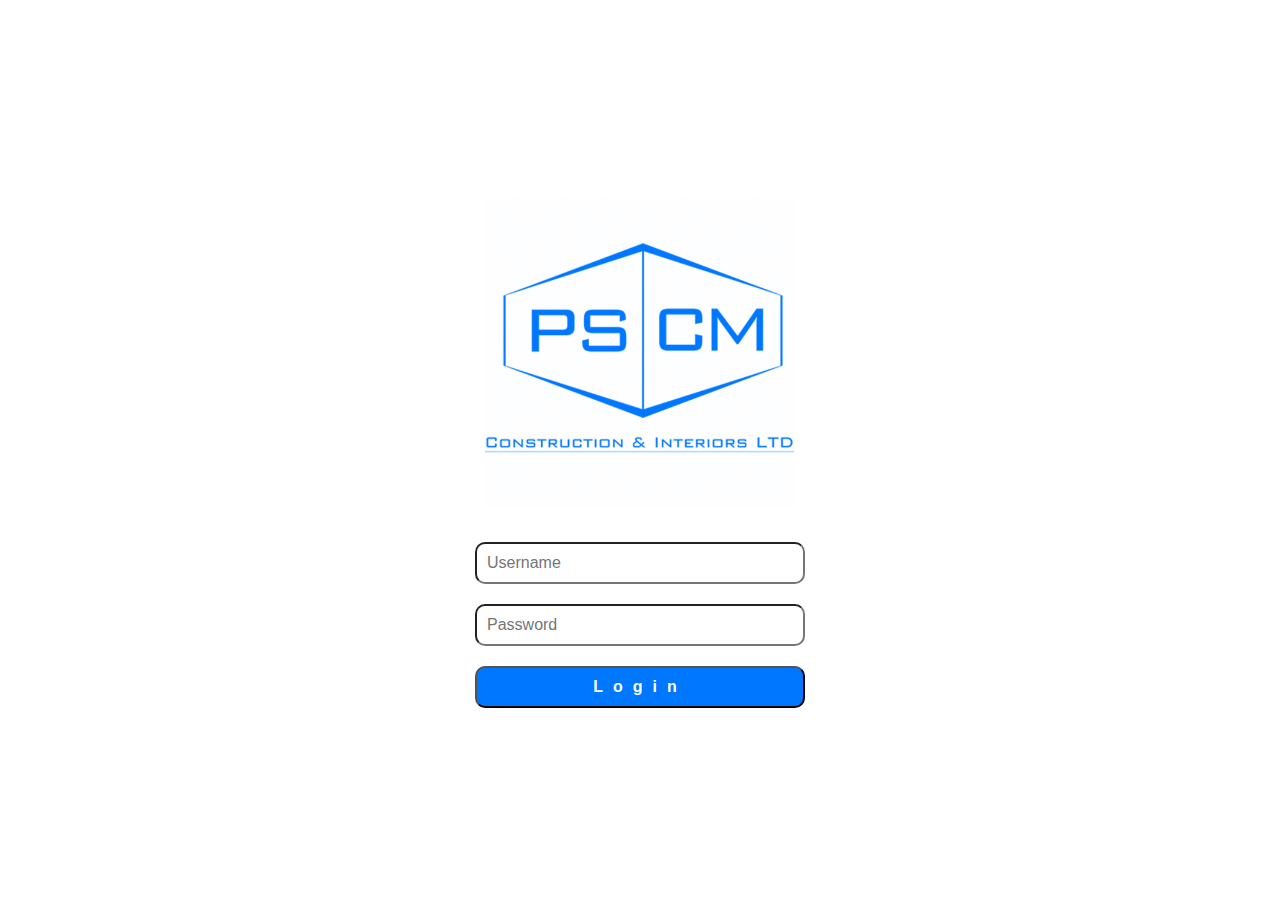
<file: login.html>
<!DOCTYPE html>
<html lang="en">
<head>
    <meta charset="UTF-8">
    <meta http-equiv="X-UA-Compatible" content="IE=edge">
    <meta name="viewport" content="width=device-width, initial-scale=1.0">
    <title>Login - PSCM Construction & Interiors Ltd.</title>
    <link rel="stylesheet" href="css/login.css">
</head>
<body>
    <form action="login.php" method="post" class="form-signin">
        <img src="images/android-chrome-512x512.png" alt="PSCM logo" class="form-control">
        <input type="text" class="form-control" name="username" placeholder="Username">
        <input type="text" class="form-control" name="password" placeholder="Password">
        <input type="submit" class="form-control" value="Login">
    </form>
</body>
</html>
</file>
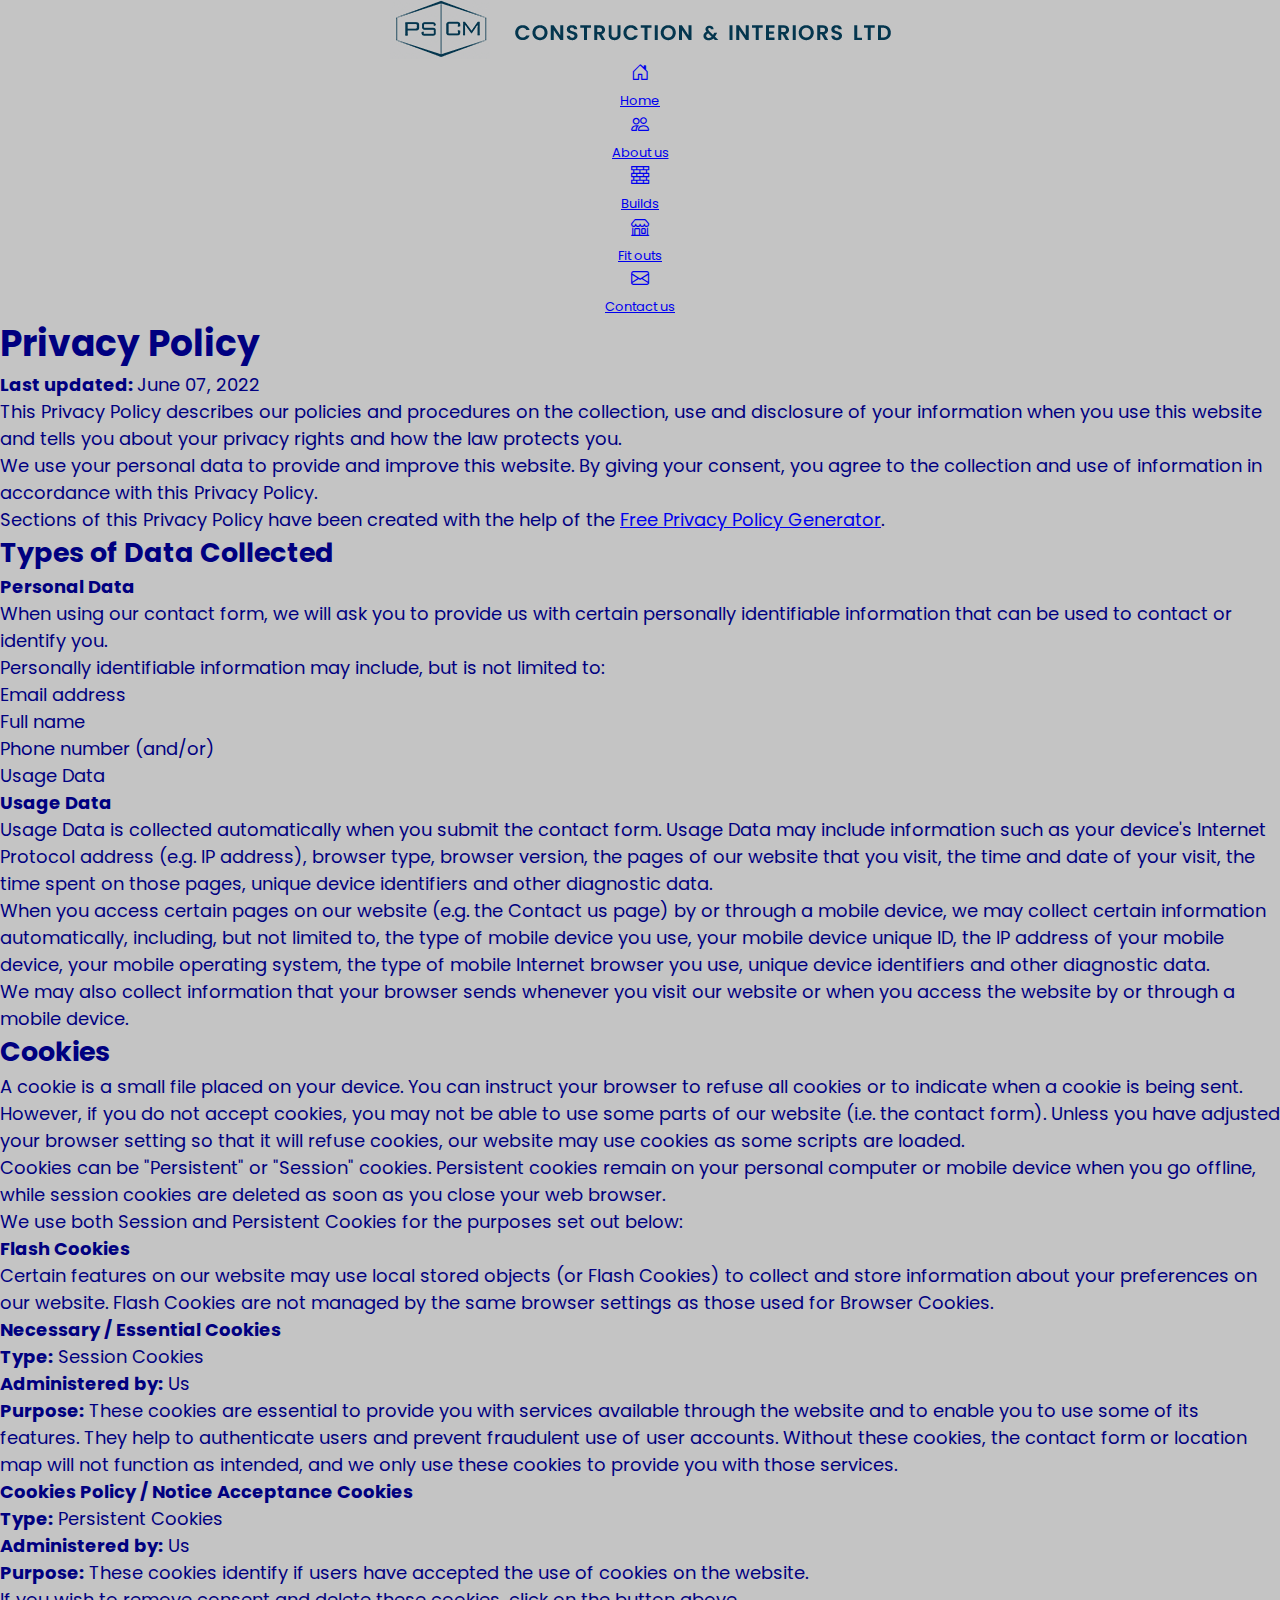
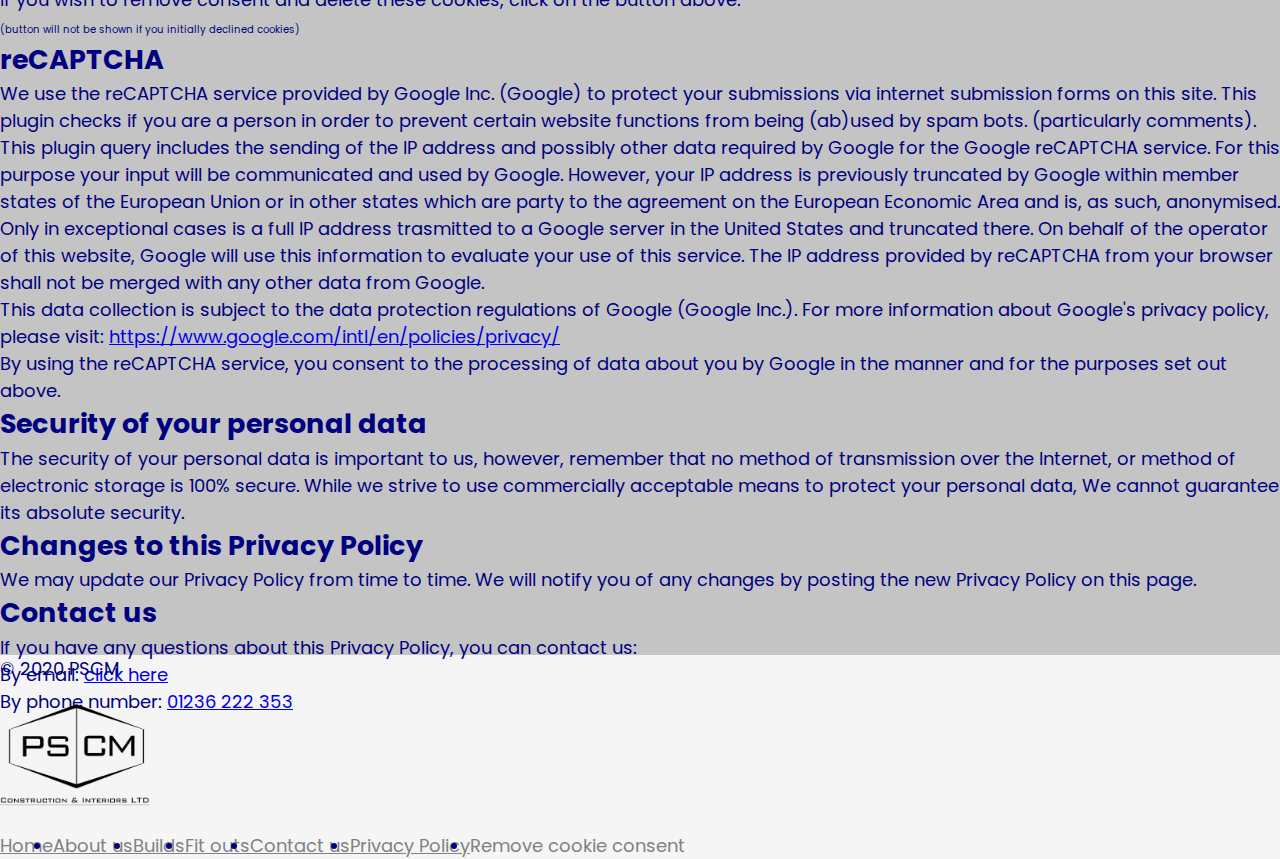
<file: privacy.html>
<!DOCTYPE html>
<html lang="en">
  <head>
    <meta charset="UTF-8" />
    <meta http-equiv="X-UA-Compatible" content="IE=edge" />
    <meta name="viewport" content="width=device-width, initial-scale=1.0" />
    <meta
      name="description"
      content="Based in Cumbernauld, we specialise in build and fit out projects across Scotland in Retail, Hospitality, Bar and Commercial environments."
    />
    <meta name="robots" content="index, follow" />
    <title>Privacy Policy - PSCM Construction & Interiors Ltd.</title>

    <!-- Bootstrap CSS -->
    <link
      href="https://cdn.jsdelivr.net/npm/bootstrap@5.2.0/dist/css/bootstrap.min.css"
      rel="stylesheet"
      integrity="sha384-gH2yIJqKdNHPEq0n4Mqa/HGKIhSkIHeL5AyhkYV8i59U5AR6csBvApHHNl/vI1Bx"
      crossorigin="anonymous"
    />

    <!-- Bootstrap Icons CSS -->
    <link
      rel="stylesheet"
      href="https://cdn.jsdelivr.net/npm/bootstrap-icons@1.9.1/font/bootstrap-icons.css"
    />

    <!-- Page CSS -->
    <link rel="stylesheet" href="css/style.css" />

    <!-- Favourites Icon -->
    <link rel="shortcut icon" href="images/android-chrome-512x512.png" />

    <!-- Site Manifest -->
    <link rel="manifest" href="manifest.json" />

    <!-- Preferred URL -->
    <link rel="canonical" href="https://www.pscm.uk/privacy.html" />
  </head>
  <body>
    <div
      class="alert alert-success alert-dismissible fade fixed-top"
      role="alert"
      id="#removeConsent"
      style="display: none"
    >
      <div class="container d-flex justify-content-center align-items-center">
        <i
          class="bi-shield-check"
          style="margin-right: 8px; vertical-align: middle"
        >
        </i>
        Cookie consent <strong class="mx-1"> removed!</strong>
      </div>
    </div>
    <!-- Header section -->
    <header class="py-2">
      <div class="container py-2">
        <!-- Navigation for smart phones -->
        <a href="index.html">
          <img src="images/logo.png" alt="PSCM logo" class="header-logo" />
        </a>
        <nav class="navbar navbar-sm bg-white fixed-bottom">
          <div class="col border-bottom border-primary">
            <a href="index.html" class="nav-link">
              <i class="bi-house-door"></i>
            </a>
          </div>
          <div class="col">
            <a href="about.html" class="nav-link">
              <i class="bi-people"></i>
            </a>
          </div>
          <div class="col">
            <a href="build.html" class="nav-link">
              <i class="bi-bricks"></i>
            </a>
          </div>
          <div class="col">
            <a href="fit-out.html" class="nav-link">
              <i class="bi-shop-window"></i>
            </a>
          </div>
          <div class="col">
            <a href="contact.html" class="nav-link">
              <i class="bi-envelope"></i>
            </a>
          </div>
        </nav>
        <!-- Navigation for laptops -->
        <nav
          class="navbar navbar-dark navbar-md text-start"
          aria-label="First navbar example"
        >
          <div class="container-fluid">
            <a class="navbar-brand" href="#">
              <img src="images/logo.png" alt="PSCM logo" class="nav-logo" />
            </a>
            <button
              class="navbar-toggler bg-primary"
              type="button"
              data-bs-toggle="collapse"
              data-bs-target="#navbarsExample01"
              aria-controls="navbarsExample01"
              aria-expanded="false"
              aria-label="Toggle navigation"
            >
              <span class="navbar-toggler-icon"></span>
            </button>

            <div
              class="collapse navbar-collapse bg-dark"
              id="navbarsExample01"
              style="
                border-bottom-left-radius: 10px;
                border-bottom-right-radius: 10px;
              "
            >
              <ul class="navbar-nav me-auto mb-2 px-2">
                <li class="nav-item">
                  <a class="nav-link" href="index.html">
                    <i class="bi-house-door" style="margin-right: 10px"></i>Home
                  </a>
                </li>
                <li class="nav-item">
                  <a class="nav-link" href="about.html">
                    <i class="bi-people" style="margin-right: 10px"></i>About us
                  </a>
                </li>
                <li class="nav-item">
                  <a class="nav-link" href="build.html">
                    <i class="bi-bricks" style="margin-right: 10px"></i>Builds
                  </a>
                </li>
                <li class="nav-item">
                  <a class="nav-link" href="fit-out.html">
                    <i class="bi-shop-window" style="margin-right: 10px"></i>Fit
                    outs
                  </a>
                </li>
                <li class="nav-item">
                  <a class="nav-link" href="contact.html">
                    <i class="bi-envelope" style="margin-right: 10px"></i
                    >Contact us
                  </a>
                </li>
              </ul>
            </div>
          </div>
        </nav>
        <!-- Navigation for desktops -->
        <nav class="navbar navbar-lg">
          <div class="row">
            <div class="col">
              <img src="images/logo.png" alt="PSCM logo" class="nav-logo" />
            </div>
            <div class="col"></div>
            <div class="col">
              <a href="index.html" class="nav-link">
                <i class="bi-house-door"></i> <span>Home</span>
              </a>
            </div>
            <div class="col">
              <a href="about.html" class="nav-link">
                <i class="bi-people"></i> <span>About us</span>
              </a>
            </div>
            <div class="col">
              <a href="build.html" class="nav-link">
                <i class="bi-bricks"></i> <span>Builds</span>
              </a>
            </div>
            <div class="col">
              <a href="fit-out.html" class="nav-link">
                <i class="bi-shop"></i> <span>Fit outs</span>
              </a>
            </div>
            <div class="col">
              <a href="contact.html" class="nav-link">
                <i class="bi-envelope"></i> <span>Contact us</span>
              </a>
            </div>
          </div>
        </nav>
      </div>
    </header>
    <main>
      <!-- Start of Back to top button -->
      <button id="myBtn" title="Go to top" class="text-primary">
        <i class="bi-arrow-up-circle"></i>
      </button>
      <!-- End of Back to top button -->
      <div class="container mb-5">
        <div class="row">
          <div class="col-md">
            <h1 class="text-secondary">Privacy Policy</h1>
            <p><strong>Last updated: </strong>June 07, 2022</p>
            <p>
              This Privacy Policy describes our policies and procedures on the
              collection, use and disclosure of your information when you use
              this website and tells you about your privacy rights and how the
              law protects you.
            </p>
            <p>
              We use your personal data to provide and improve this website. By
              giving your consent, you agree to the collection and use of
              information in accordance with this Privacy Policy.
            </p>
            <p>
              Sections of this Privacy Policy have been created with the help of
              the
              <a
                href="https://www.freeprivacypolicy.com/free-privacy-policy-generator/"
                target="_blank"
                >Free Privacy Policy Generator</a
              >.
            </p>
            <h2 class="text-secondary">Types of Data Collected</h2>
            <h4>Personal Data</h4>
            <p>
              When using our contact form, we will ask you to provide us with
              certain personally identifiable information that can be used to
              contact or identify you.
            </p>
            <p>
              Personally identifiable information may include, but is not
              limited to:
            </p>
            <ul>
              <li>Email address</li>
              <li>Full name</li>
              <li>Phone number (and/or)</li>
              <li>Usage Data</li>
            </ul>
            <h4>Usage Data</h4>
            <p>
              Usage Data is collected automatically when you submit the contact
              form. Usage Data may include information such as your device's
              Internet Protocol address (e.g. IP address), browser type, browser
              version, the pages of our website that you visit, the time and
              date of your visit, the time spent on those pages, unique device
              identifiers and other diagnostic data.
            </p>
            <p>
              When you access certain pages on our website (e.g. the Contact us
              page) by or through a mobile device, we may collect certain
              information automatically, including, but not limited to, the type
              of mobile device you use, your mobile device unique ID, the IP
              address of your mobile device, your mobile operating system, the
              type of mobile Internet browser you use, unique device identifiers
              and other diagnostic data.
            </p>
            <p>
              We may also collect information that your browser sends whenever
              you visit our website or when you access the website by or through
              a mobile device.
            </p>
            <h2 class="text-secondary">Cookies</h2>
            <a
              class="btn btn-primary mb-2"
              id="remove-btn"
              style="display: none"
            >
              Remove consent
            </a>
            <p>
              A cookie is a small file placed on your device. You can instruct
              your browser to refuse all cookies or to indicate when a cookie is
              being sent. However, if you do not accept cookies, you may not be
              able to use some parts of our website (i.e. the contact form).
              Unless you have adjusted your browser setting so that it will
              refuse cookies, our website may use cookies as some scripts are
              loaded.
            </p>
            <p>
              Cookies can be "Persistent" or "Session" cookies. Persistent
              cookies remain on your personal computer or mobile device when you
              go offline, while session cookies are deleted as soon as you close
              your web browser.
            </p>
            <p>
              We use both Session and Persistent Cookies for the purposes set
              out below:
            </p>
            <h4>Flash Cookies</h4>
            <p>
              Certain features on our website may use local stored objects (or
              Flash Cookies) to collect and store information about your
              preferences on our website. Flash Cookies are not managed by the
              same browser settings as those used for Browser Cookies.
            </p>
            <h4>Necessary / Essential Cookies</h4>
            <p><strong>Type:</strong> Session Cookies</p>
            <p><strong>Administered by:</strong> Us</p>
            <p>
              <strong>Purpose:</strong> These cookies are essential to provide
              you with services available through the website and to enable you
              to use some of its features. They help to authenticate users and
              prevent fraudulent use of user accounts. Without these cookies,
              the contact form or location map will not function as intended,
              and we only use these cookies to provide you with those services.
            </p>
            <h4>Cookies Policy / Notice Acceptance Cookies</h4>
            <p><strong>Type:</strong> Persistent Cookies</p>
            <p><strong>Administered by:</strong> Us</p>
            <p>
              <strong>Purpose:</strong> These cookies identify if users have
              accepted the use of cookies on the website.
            </p>
            <p>
              If you wish to remove consent and delete these cookies, click on
              the button above.
            </p>
            <p class="text-center">
              <small>
                (button will not be shown if you initially declined cookies)
              </small>
            </p>

            <h2 class="text-secondary">reCAPTCHA</h2>
            <p>
              We use the reCAPTCHA service provided by Google Inc. (Google) to
              protect your submissions via internet submission forms on this
              site. This plugin checks if you are a person in order to prevent
              certain website functions from being (ab)used by spam bots.
              (particularly comments). This plugin query includes the sending of
              the IP address and possibly other data required by Google for the
              Google reCAPTCHA service. For this purpose your input will be
              communicated and used by Google. However, your IP address is
              previously truncated by Google within member states of the
              European Union or in other states which are party to the agreement
              on the European Economic Area and is, as such, anonymised.
            </p>
            <p>
              Only in exceptional cases is a full IP address trasmitted to a
              Google server in the United States and truncated there. On behalf
              of the operator of this website, Google will use this information
              to evaluate your use of this service. The IP address provided by
              reCAPTCHA from your browser shall not be merged with any other
              data from Google.
            </p>
            <p>
              This data collection is subject to the data protection regulations
              of Google (Google Inc.). For more information about Google's
              privacy policy, please visit:
              <a
                href="https://www.google.com/intl/en/policies/privacy/"
                target="_blank"
              >
                https://www.google.com/intl/en/policies/privacy/
              </a>
            </p>
            <p>
              By using the reCAPTCHA service, you consent to the processing of
              data about you by Google in the manner and for the purposes set
              out above.
            </p>
            <h2 class="text-secondary">Security of your personal data</h2>
            <p>
              The security of your personal data is important to us, however,
              remember that no method of transmission over the Internet, or
              method of electronic storage is 100% secure. While we strive to
              use commercially acceptable means to protect your personal data,
              We cannot guarantee its absolute security.
            </p>
            <h2 class="text-secondary">Changes to this Privacy Policy</h2>
            <p>
              We may update our Privacy Policy from time to time. We will notify
              you of any changes by posting the new Privacy Policy on this page.
            </p>
            <h2 class="text-secondary">Contact us</h2>
            <p>
              If you have any questions about this Privacy Policy, you can
              contact us:
            </p>
            <p>
              By email:
              <a href="mailto:office@pscm.uk?subject=New Form Submission"
                >click here</a
              >
            </p>
            <p>By phone number: <a href="tel:01236222353">01236 222 353</a></p>
          </div>
        </div>
      </div>
    </main>
    <footer
      class="d-flex flex-wrap justify-content-between align-items-center py-3 px-3 border-top"
    >
      <p class="col-md-4 mb-0 text-muted footer-lg">© 2020 PSCM</p>

      <a
        href="index.html"
        class="col-md-4 d-flex align-items-center justify-content-center mb-3 mb-md-0 me-md-auto link-dark text-decoration-none footer-lg"
      >
        <img
          src="images/logo-big.png"
          alt="PSCM logo"
          style="filter: brightness(0%); width: 150px"
          class="footer-lg"
        />
      </a>
      <ul class="nav col-md-4 justify-content-end footer-lg">
        <li class="nav-item">
          <a href="index.html" class="nav-link px-2">Home</a>
        </li>
        <li class="nav-item">
          <a href="about.html" class="nav-link px-2">About us</a>
        </li>
        <li class="nav-item">
          <a href="build.html" class="nav-link px-2">Builds</a>
        </li>
        <li class="nav-item">
          <a href="fit-out.html" class="nav-link px-2">Fit outs</a>
        </li>
        <li class="nav-item">
          <a href="contact.html" class="nav-link px-2">Contact us</a>
        </li>
        <li class="nav-item">
          <a href="privacy.html" class="nav-link px-2">Privacy Policy</a>
        </li>
        <li class="nav-item">
          <a class="nav-link px-2" id="footer-consent-link"
            >Remove cookie consent</a
          >
        </li>
      </ul>
      <div class="nav col-md-4 justify-content-center footer-sm">
        <a href="#" class="nav-link px-2 text-muted">Privacy Policy</a>
        <a href="#" class="nav-link px-2 text-muted" id="footer-consent-link">
          Remove cookie consent
        </a>
        <p class="px-2">&copy; PSCM 2020</p>
      </div>
    </footer>
    <!-- Bootstrap libraries -->
    <script
      src="https://cdn.jsdelivr.net/npm/bootstrap@5.2.0/dist/js/bootstrap.bundle.min.js"
      integrity="sha384-A3rJD856KowSb7dwlZdYEkO39Gagi7vIsF0jrRAoQmDKKtQBHUuLZ9AsSv4jD4Xa"
      crossorigin="anonymous"
    ></script>
    <!-- Check to see if cookie exists, if it does display removal script -->
    <script src="js/privacyPolicy.js"></script>

    <!-- Scroll to top button script -->
    <script src="js/backToTop.js"></script>
  </body>
</html>
</file>
<file: css/style.css>
@import url("https://fonts.googleapis.com/css2?family=Poppins&display=swap");
/* Cookie icon created by Freepik - Flaticon https://www.flaticon.com/free-icons/cookie */

* {
  box-sizing: border-box;
  margin: 0;
  padding: 0;
  line-height: 1.5em;
  /* outline: solid 1px #fff; */
}

html {
  scroll-behavior: smooth;
}

body {
  background-color: #c4c4c4;
  color: #000080;
  font-size: 14px;
  font-family: "Poppins", sans-serif;
}

header,
h1,
h2,
h5 {
  text-align: center;
}

a {
  transition: all 0.5s ease-in-out;
  user-select: none;
}

img {
  max-width: 100%;
}

label {
  margin-top: 10px;
  margin-bottom: 10px;
  text-transform: uppercase;
}

label:first {
  margin-top: -10px;
}

input,
textarea,
button {
  width: 100%;
  height: 40px;
  border-radius: 5px;
  border: solid 1px #818181;
}

input,
textarea {
  padding-left: 10px;
}

textarea {
  height: 150px;
  resize: none;
}

small {
  font-size: 10px;
}

button,
.btn {
  width: auto;
  margin-top: 10px;
  margin-bottom: 10px;
  outline: none;
}

button:active,
button:focus {
  outline: none;
}

button,
.active {
  text-transform: uppercase;
}

footer {
  background-color: whitesmoke;
  margin-top: -60px;
}

li .nav-link {
  color: #818181;
}

/* Back to top button */
#myBtn {
  display: none; /* Hidden by default */
  position: fixed; /* Fixed/sticky position */
  bottom: 70px; /* Place the button at the bottom of the page */
  right: 20px; /* Place the button 20px from the right */
  z-index: 99; /* Make sure it does not overlap */
  border: none; /* Remove borders */
  outline: none; /* Remove outline */
  background-color: #fff; /* Set a background color */
  cursor: pointer; /* Add a mouse pointer on hover */
  padding: 10px; /* Some padding */
  border-radius: 10px; /* Rounded corners */
  font-size: 18px; /* Increase font size */
}

#myBtn:hover {
  background-color: #0077ff; /* Add a dark-grey background on hover */
}

#myBtn:hover i {
  color: #fff;
}

/* Cookie consent modal */
.modal-body p {
  margin-top: 10px;
  margin-bottom: 10px;
}

#closeCookieModal {
  transform: translateX(-25px);
  font-size: 20px;
}

/* Header navigation */
.header-logo,
.nav-logo {
  filter: brightness(50%);
}

.navbar {
  z-index: 1000;
  text-align: center;
}

.navbar-lg,
.navbar-md {
  display: none;
}

.navbar-sm {
  -webkit-box-shadow: 0px -2px 10px 1px rgba(0, 0, 0, 0.2);
  box-shadow: 0px -2px 10px 1px rgba(0, 0, 0, 0.2);
}

.navbar-sm i {
  font-size: 2rem;
}

.nav-link:hover,
.active {
  color: #086b9c;
}

/* Hero section */
.header-text {
  font-size: 20px;
  text-transform: uppercase;
}

.h1-text {
  font-size: 12px;
  letter-spacing: 5px;
  text-transform: uppercase;
  color: #555;
}

.hero-image {
  display: none;
}

.hero-section a {
  margin-top: 10px;
  margin-bottom: 10px;
  text-transform: uppercase;
}

/* Recently completed projects section */
.ourwork {
  padding-bottom: 1rem;
  display: block;
  position: relative;
  background: #1170a0;
  background: linear-gradient(180deg, #1170a0 0%, #c4c4c4 100%);
}

.ourwork h2 {
  font-size: 20px;
}

.card-text i {
  font-size: 1rem;
}

.card-shadow {
  box-shadow: 0px 2px 2px 1px #ccc;
}

/* Contact section */
.contact-section {
  padding-bottom: 6rem;
}

.contact-form-container {
  /* max-width: 1200px;
  margin: 0 auto; */
  background-color: #d9d9d9;
  color: #555;
  flex-direction: column;
  border-radius: 5px;
  box-shadow: 0 2px 2px 0 rgba(0, 0, 0, 0.2);
}

.message-label {
  width: 100%;
}

.success {
  background-color: #28a745;
}

.error {
  background-color: #ff0000;
}

.recaptchaCheck,
.invalidInput {
  margin-top: 10px;
}

.g-recaptcha {
  transform: scale(0.87);
  transform-origin: 0 0;
}

.contact-details {
  background-color: #000080;
  color: #fff;
  border-bottom-left-radius: 5px;
  border-bottom-right-radius: 5px;
}

.contact-details h1 {
  font-size: 24px;
}

.contact-details i {
  font-size: 32px;
  margin-right: 5px;
}

.contact-details-text {
  margin-left: 45px;
}

/* Footer section */
.footer-sm {
  margin-bottom: 65px;
}

.footer-lg {
  display: none;
}

/* About us Page */
.about-img-container {
  text-align: center;
  margin-bottom: -50px;
}

#footer-consent-link {
  cursor: pointer;
}

.about-img {
  width: 95%;
  height: 80%;
  border: solid 5px #fff;
  border-radius: 5px;
  box-shadow: 0 2px 2px 0 rgba(0, 0, 0, 0.2);
}

.about-img:hover {
  border-color: #0077ff;
}

.about-text {
  margin-bottom: 80px;
}

.about-text a {
  text-transform: uppercase;
}

.about-icon {
  margin-right: 10px;
}

/* Builds page */
.alert {
  font-size: 16px;
}

.imgLink {
  position: relative;
  text-align: center;
  color: white;
  cursor: pointer;
}

.centered {
  position: absolute;
  top: 70%;
  left: 85%;
  transform: translate(-30%, -45%);
}

.centered i {
  opacity: 0.6;
  cursor: pointer;
}

.centered i:hover {
  opacity: 1;
}

.modal-content img {
  width: 100%;
  margin: 0 auto;
  border: solid 5px #fff;
  border-top-left-radius: 5px;
  border-top-right-radius: 5px;
}

.carousel-control-prev,
.carousel-control-next {
  position: absolute;
  top: 50%;
  transform: translateY(-100%);
  background-color: #0077ff;
  z-index: 1000;
  opacity: 0.8;
}

.btn-close {
  position: absolute;
  left: 83%;
  font-size: 30px;
  background-color: #fff;
  opacity: 0.8;
}

.smaller-text {
  font-size: 12px;
}

.hidden {
  display: none;
}

/* Contact us page */
.map {
  width: 100%;
  height: 450px;
  border: 0;
  border-radius: 5px;
}

@media screen and (min-width: 500px) {
  body {
    font-size: 18px;
  }

  img {
    max-width: unset;
  }

  header,
  h1,
  h2,
  h5 {
    text-align: left;
  }

  .navbar-lg {
    display: none;
  }

  .navbar-md {
    display: flex;
  }

  iframe {
    max-width: 100%;
  }

  /* Hide smartphone navigation on desktop */
  .navbar-sm {
    display: none;
  }

  .header-logo {
    display: none;
  }

  .nav-link span {
    display: flex;
    overflow: hidden;
    text-overflow: ellipsis;
    white-space: nowrap;
    margin-top: 5px;
  }

  .header-text {
    font-size: 30px;
    line-height: 30px;
    margin-right: 200px;
  }

  .h1-text {
    font-size: 24px;
  }

  .hero-image {
    display: flex;
  }

  .ourwork h2 {
    font-size: 40px;
  }

  .contact-form-container {
    flex-direction: row;
  }

  .contact-details {
    border-top-right-radius: 5px;
    border-bottom-left-radius: 0px;
    border-bottom-right-radius: 5px;
  }

  .contact-details h1 {
    font-size: 32px;
    font-weight: 900;
  }

  .contact-details p {
    margin-top: 18px;
  }

  .footer-lg {
    display: flex;
    flex-direction: row;
  }

  .footer-sm {
    display: none;
  }

  .about-img-container {
    text-align: left;
  }

  .about-text {
    margin-bottom: 0;
  }

  /* Builds page */
  .alert {
    font-size: 20px;
  }

  .centered {
    top: 70%;
    left: 90%;
    transform: translate(-30%, -35%);
  }

  .carousel-control-prev,
  .carousel-control-next {
    top: 50%;
    transform: translateY(-50%);
    background-color: transparent;
    opacity: 0.6;
  }

  .btn-close {
    position: absolute;
    left: 95%;
  }

  .smaller-text {
    font-size: 18px;
  }
}

@media screen and (min-width: 992px) {
  .header-text {
    line-height: 60px;
    font-size: 50px;
  }

  .navbar-md {
    display: none;
  }

  .navbar-lg {
    display: flex;
  }

  .navbar-lg .row {
    width: 100%;
  }

  .navbar-lg .col {
    width: 100%;
    display: flex;
    justify-content: center;
    align-items: center;
  }

  .navbar-lg span {
    font-size: 13px;
  }
}
</file>
<file: css/login.css>
@import url("https://fonts.googleapis.com/css2?family=Poppins&display=swap");

html,
body {
  height: 100%;
  overflow: hidden;
}

body {
  display: -ms-flexbox;
  display: -webkit-flexbox;
  display: flex;
  -ms-flex-align: center;
  -ms-flex-pack: center;
  -webkit-box-align: center;
  align-items: center;
  -webkit-box-pack: center;
  justify-content: center;
  background-color: #fff;
}

.form-signin {
  width: 100%;
  max-width: 330px;
  padding: 15px;
  margin: 0 auto;
}

.form-signin .form-control {
  position: relative;
  box-sizing: border-box;
  height: auto;
  width: 100%;
  padding: 10px;
  font-size: 16px;
  border-radius: 10px;
  margin-bottom: 20px;
}

.form-signin input[type="submit"] {
    background-color: #0077ff;
    color: #fff;
    font-weight: bold;
    letter-spacing: 10px;
}

.form-signin input[type="submit"]:hover {
    filter:brightness(110%);
    cursor: pointer;
}
</file>
